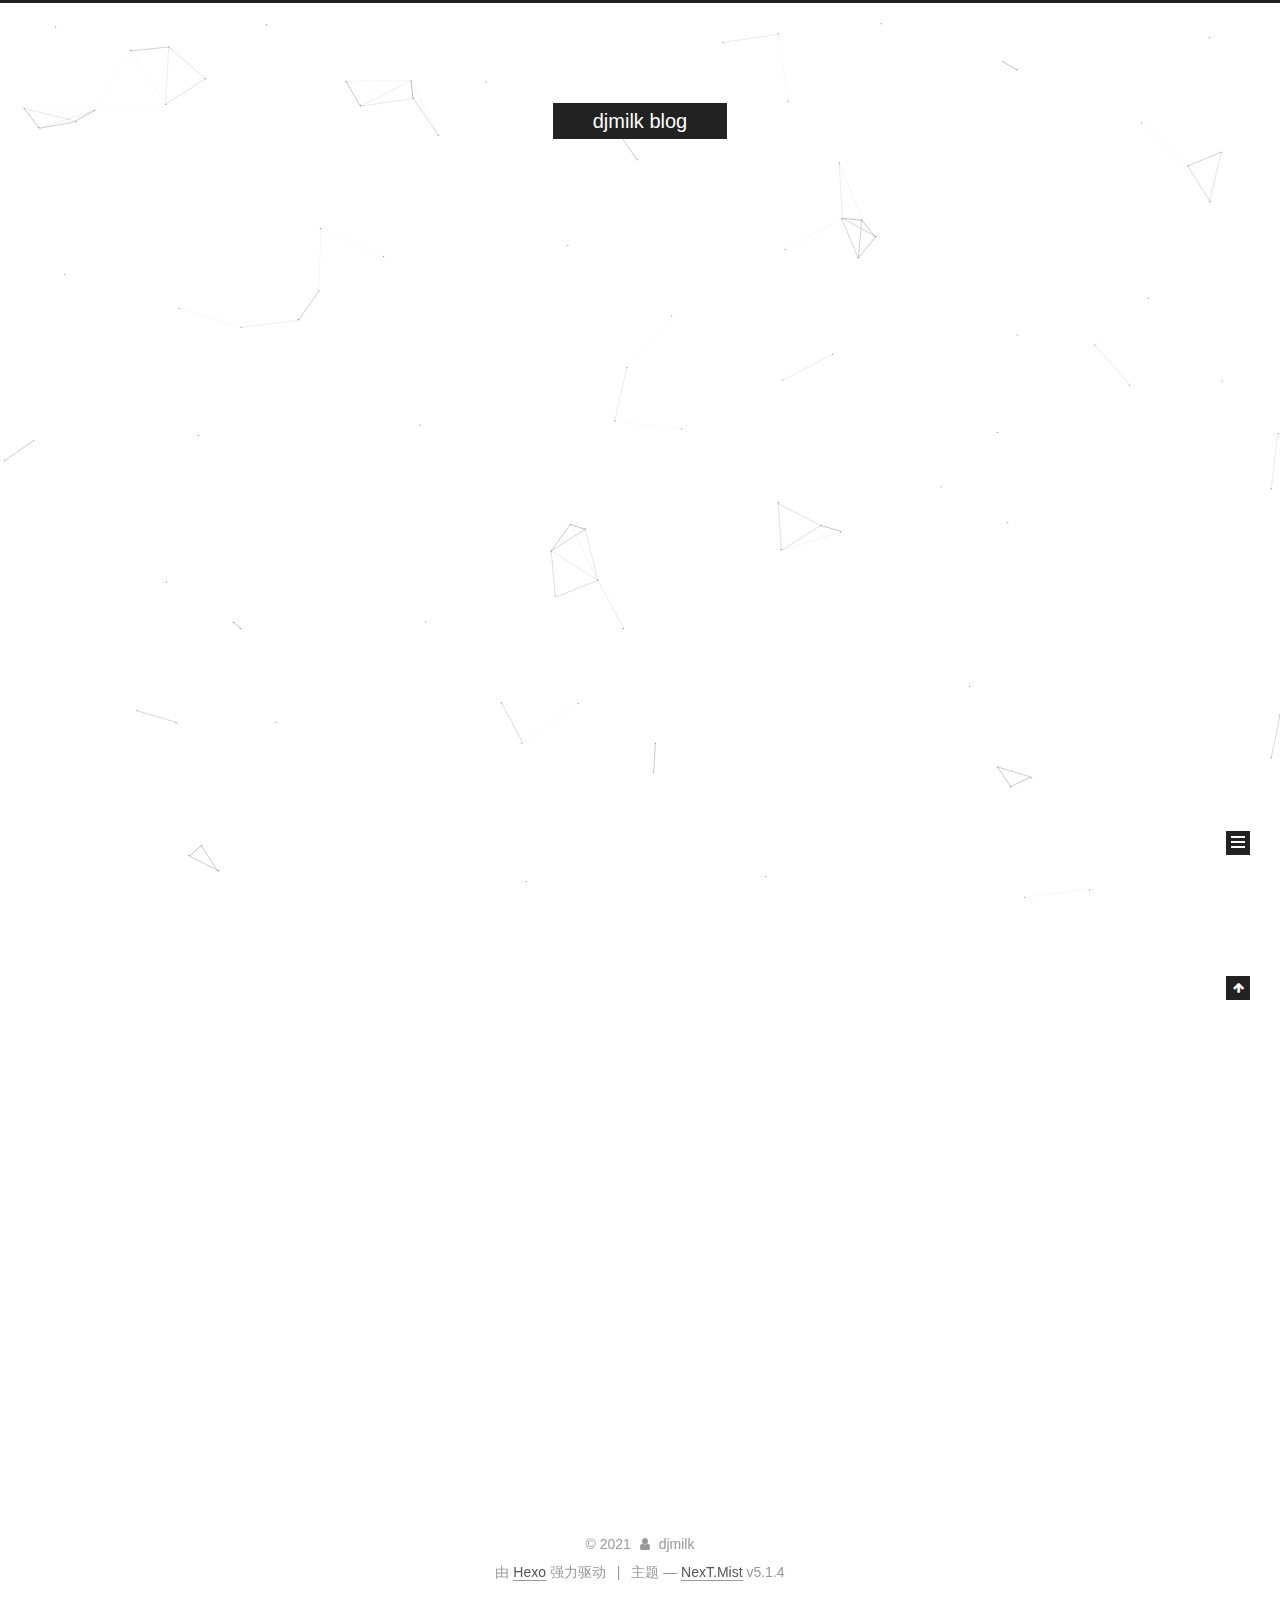
<file: index.html>
<!DOCTYPE html>



  


<html class="theme-next mist use-motion" lang="zh-Hans">
<head>
  <meta charset="UTF-8"/>
<meta http-equiv="X-UA-Compatible" content="IE=edge" />
<meta name="viewport" content="width=device-width, initial-scale=1, maximum-scale=1"/>
<meta name="theme-color" content="#222">









<meta http-equiv="Cache-Control" content="no-transform" />
<meta http-equiv="Cache-Control" content="no-siteapp" />
















  
  
  <link href="/lib/fancybox/source/jquery.fancybox.css?v=2.1.5" rel="stylesheet" type="text/css" />







<link href="/lib/font-awesome/css/font-awesome.min.css?v=4.6.2" rel="stylesheet" type="text/css" />

<link href="/css/main.css?v=5.1.4" rel="stylesheet" type="text/css" />


  <link rel="apple-touch-icon" sizes="180x180" href="/images/apple-touch-icon-next.png?v=5.1.4">


  <link rel="icon" type="image/png" sizes="32x32" href="/images/favicon-32x32-next.png?v=5.1.4">


  <link rel="icon" type="image/png" sizes="16x16" href="/images/favicon-16x16-next.png?v=5.1.4">


  <link rel="mask-icon" href="/images/logo.svg?v=5.1.4" color="#222">





  <meta name="keywords" content="Hexo, NexT" />










<meta name="description" content="Everything from life">
<meta property="og:type" content="website">
<meta property="og:title" content="djmilk blog">
<meta property="og:url" content="http://yoursite.com/index.html">
<meta property="og:site_name" content="djmilk blog">
<meta property="og:description" content="Everything from life">
<meta property="article:author" content="djmilk">
<meta name="twitter:card" content="summary">



<script type="text/javascript" id="hexo.configurations">
  var NexT = window.NexT || {};
  var CONFIG = {
    root: '/',
    scheme: 'Mist',
    version: '5.1.4',
    sidebar: {"position":"left","display":"post","offset":12,"b2t":false,"scrollpercent":false,"onmobile":false},
    fancybox: true,
    tabs: true,
    motion: {"enable":true,"async":false,"transition":{"post_block":"fadeIn","post_header":"slideDownIn","post_body":"slideDownIn","coll_header":"slideLeftIn","sidebar":"slideUpIn"}},
    duoshuo: {
      userId: '0',
      author: '博主'
    },
    algolia: {
      applicationID: '',
      apiKey: '',
      indexName: '',
      hits: {"per_page":10},
      labels: {"input_placeholder":"Search for Posts","hits_empty":"We didn't find any results for the search: ${query}","hits_stats":"${hits} results found in ${time} ms"}
    }
  };
</script>



  <link rel="canonical" href="http://yoursite.com/"/>





  <title>djmilk blog</title>
  








<meta name="generator" content="Hexo 4.2.1"></head>

<body itemscope itemtype="http://schema.org/WebPage" lang="zh-Hans">

  
  
    
  

  <div class="container sidebar-position-left 
  page-home">
    <div class="headband"></div>

    <header id="header" class="header" itemscope itemtype="http://schema.org/WPHeader">
      <div class="header-inner"><div class="site-brand-wrapper">
  <div class="site-meta ">
    

    <div class="custom-logo-site-title">
      <a href="/"  class="brand" rel="start">
        <span class="logo-line-before"><i></i></span>
        <span class="site-title">djmilk blog</span>
        <span class="logo-line-after"><i></i></span>
      </a>
    </div>
      
        <p class="site-subtitle"></p>
      
  </div>

  <div class="site-nav-toggle">
    <button>
      <span class="btn-bar"></span>
      <span class="btn-bar"></span>
      <span class="btn-bar"></span>
    </button>
  </div>
</div>

<nav class="site-nav">
  

  
    <ul id="menu" class="menu">
      
        
        <li class="menu-item menu-item-home">
          <a href="/%20" rel="section">
            
              <i class="menu-item-icon fa fa-fw fa-home"></i> <br />
            
            首页
          </a>
        </li>
      
        
        <li class="menu-item menu-item-about">
          <a href="/about/%20" rel="section">
            
              <i class="menu-item-icon fa fa-fw fa-user"></i> <br />
            
            关于
          </a>
        </li>
      
        
        <li class="menu-item menu-item-tags">
          <a href="/tags" rel="section">
            
              <i class="menu-item-icon fa fa-fw fa-question-circle"></i> <br />
            
            标签
          </a>
        </li>
      
        
        <li class="menu-item menu-item-categories">
          <a href="/categories" rel="section">
            
              <i class="menu-item-icon fa fa-fw fa-question-circle"></i> <br />
            
            分类
          </a>
        </li>
      
        
        <li class="menu-item menu-item-archives">
          <a href="/archives/%20" rel="section">
            
              <i class="menu-item-icon fa fa-fw fa-archive"></i> <br />
            
            归档
          </a>
        </li>
      
        
        <li class="menu-item menu-item-schedule">
          <a href="/schedule/%20" rel="section">
            
              <i class="menu-item-icon fa fa-fw fa-calendar"></i> <br />
            
            日程表
          </a>
        </li>
      
        
        <li class="menu-item menu-item-sitemap">
          <a href="/sitemap.xml%20" rel="section">
            
              <i class="menu-item-icon fa fa-fw fa-sitemap"></i> <br />
            
            站点地图
          </a>
        </li>
      
        
        <li class="menu-item menu-item-commonweal">
          <a href="/404/%20" rel="section">
            
              <i class="menu-item-icon fa fa-fw fa-heartbeat"></i> <br />
            
            公益404
          </a>
        </li>
      

      
        <li class="menu-item menu-item-search">
          
            <a href="javascript:;" class="popup-trigger">
          
            
              <i class="menu-item-icon fa fa-search fa-fw"></i> <br />
            
            搜索
          </a>
        </li>
      
    </ul>
  

  
    <div class="site-search">
      
  <div class="popup search-popup local-search-popup">
  <div class="local-search-header clearfix">
    <span class="search-icon">
      <i class="fa fa-search"></i>
    </span>
    <span class="popup-btn-close">
      <i class="fa fa-times-circle"></i>
    </span>
    <div class="local-search-input-wrapper">
      <input autocomplete="off"
             placeholder="搜索..." spellcheck="false"
             type="text" id="local-search-input">
    </div>
  </div>
  <div id="local-search-result"></div>
</div>



    </div>
  
</nav>



 </div>
    </header>

    <main id="main" class="main">
      <div class="main-inner">
        <div class="content-wrap">
          <div id="content" class="content">
            
  <section id="posts" class="posts-expand">
    
      

  

  
  
  

  <article class="post post-type-normal" itemscope itemtype="http://schema.org/Article">
  
  
  
  <div class="post-block">
    <link itemprop="mainEntityOfPage" href="http://yoursite.com/2020/06/29/djmilk/">

    <span hidden itemprop="author" itemscope itemtype="http://schema.org/Person">
      <meta itemprop="name" content="djmilk">
      <meta itemprop="description" content="">
      <meta itemprop="image" content="/images/head.png">
    </span>

    <span hidden itemprop="publisher" itemscope itemtype="http://schema.org/Organization">
      <meta itemprop="name" content="djmilk blog">
    </span>

    
      <header class="post-header">

        
        
          <h1 class="post-title" itemprop="name headline">
                
                <a class="post-title-link" href="/2020/06/29/djmilk/" itemprop="url">djmilk</a></h1>
        

        <div class="post-meta">
          <span class="post-time">
            
              <span class="post-meta-item-icon">
                <i class="fa fa-calendar-o"></i>
              </span>
              
                <span class="post-meta-item-text">发表于</span>
              
              <time title="创建于" itemprop="dateCreated datePublished" datetime="2020-06-29T13:41:08+08:00">
                2020-06-29
              </time>
            

            

            
          </span>

          

          
            
          

          
          

          

          

          

        </div>
      </header>
    

    
    
    
    <div class="post-body" itemprop="articleBody">

      
      

      
        
          
            
          
        
      
    </div>
    
    
    

    

    

    

    <footer class="post-footer">
      

      

      

      
      
        <div class="post-eof"></div>
      
    </footer>
  </div>
  
  
  
  </article>


    
      

  

  
  
  

  <article class="post post-type-normal" itemscope itemtype="http://schema.org/Article">
  
  
  
  <div class="post-block">
    <link itemprop="mainEntityOfPage" href="http://yoursite.com/2020/06/29/hello-world/">

    <span hidden itemprop="author" itemscope itemtype="http://schema.org/Person">
      <meta itemprop="name" content="djmilk">
      <meta itemprop="description" content="">
      <meta itemprop="image" content="/images/head.png">
    </span>

    <span hidden itemprop="publisher" itemscope itemtype="http://schema.org/Organization">
      <meta itemprop="name" content="djmilk blog">
    </span>

    
      <header class="post-header">

        
        
          <h1 class="post-title" itemprop="name headline">
                
                <a class="post-title-link" href="/2020/06/29/hello-world/" itemprop="url">Hello World</a></h1>
        

        <div class="post-meta">
          <span class="post-time">
            
              <span class="post-meta-item-icon">
                <i class="fa fa-calendar-o"></i>
              </span>
              
                <span class="post-meta-item-text">发表于</span>
              
              <time title="创建于" itemprop="dateCreated datePublished" datetime="2020-06-29T11:00:50+08:00">
                2020-06-29
              </time>
            

            

            
          </span>

          

          
            
          

          
          

          

          

          

        </div>
      </header>
    

    
    
    
    <div class="post-body" itemprop="articleBody">

      
      

      
        
          
            <p>Welcome to <a href="https://hexo.io/" target="_blank" rel="noopener">Hexo</a>! This is your very first post. Check <a href="https://hexo.io/docs/" target="_blank" rel="noopener">documentation</a> for more info. If you get any problems when using Hexo, you can find the answer in <a href="https://hexo.io/docs/troubleshooting.html" target="_blank" rel="noopener">troubleshooting</a> or you can ask me on <a href="https://github.com/hexojs/hexo/issues" target="_blank" rel="noopener">GitHub</a>.</p>
<h2 id="Quick-Start"><a href="#Quick-Start" class="headerlink" title="Quick Start"></a>Quick Start</h2><h3 id="Create-a-new-post"><a href="#Create-a-new-post" class="headerlink" title="Create a new post"></a>Create a new post</h3><figure class="highlight bash"><table><tr><td class="gutter"><pre><span class="line">1</span><br></pre></td><td class="code"><pre><span class="line">$ hexo new <span class="string">"My New Post"</span></span><br></pre></td></tr></table></figure>

<p>More info: <a href="https://hexo.io/docs/writing.html" target="_blank" rel="noopener">Writing</a></p>
<h3 id="Run-server"><a href="#Run-server" class="headerlink" title="Run server"></a>Run server</h3><figure class="highlight bash"><table><tr><td class="gutter"><pre><span class="line">1</span><br></pre></td><td class="code"><pre><span class="line">$ hexo server</span><br></pre></td></tr></table></figure>

<p>More info: <a href="https://hexo.io/docs/server.html" target="_blank" rel="noopener">Server</a></p>
<h3 id="Generate-static-files"><a href="#Generate-static-files" class="headerlink" title="Generate static files"></a>Generate static files</h3><figure class="highlight bash"><table><tr><td class="gutter"><pre><span class="line">1</span><br></pre></td><td class="code"><pre><span class="line">$ hexo generate</span><br></pre></td></tr></table></figure>

<p>More info: <a href="https://hexo.io/docs/generating.html" target="_blank" rel="noopener">Generating</a></p>
<h3 id="Deploy-to-remote-sites"><a href="#Deploy-to-remote-sites" class="headerlink" title="Deploy to remote sites"></a>Deploy to remote sites</h3><figure class="highlight bash"><table><tr><td class="gutter"><pre><span class="line">1</span><br></pre></td><td class="code"><pre><span class="line">$ hexo deploy</span><br></pre></td></tr></table></figure>

<p>More info: <a href="https://hexo.io/docs/one-command-deployment.html" target="_blank" rel="noopener">Deployment</a></p>

          
        
      
    </div>
    
    
    

    

    

    

    <footer class="post-footer">
      

      

      

      
      
        <div class="post-eof"></div>
      
    </footer>
  </div>
  
  
  
  </article>


    
  </section>

  


          </div>
          


          

        </div>
        
          
  
  <div class="sidebar-toggle">
    <div class="sidebar-toggle-line-wrap">
      <span class="sidebar-toggle-line sidebar-toggle-line-first"></span>
      <span class="sidebar-toggle-line sidebar-toggle-line-middle"></span>
      <span class="sidebar-toggle-line sidebar-toggle-line-last"></span>
    </div>
  </div>

  <aside id="sidebar" class="sidebar">
    
    <div class="sidebar-inner">

      

      

      <section class="site-overview-wrap sidebar-panel sidebar-panel-active">
        <div class="site-overview">
          <div class="site-author motion-element" itemprop="author" itemscope itemtype="http://schema.org/Person">
            
              <img class="site-author-image" itemprop="image"
                src="/images/head.png"
                alt="djmilk" />
            
              <p class="site-author-name" itemprop="name">djmilk</p>
              <p class="site-description motion-element" itemprop="description">Everything from life</p>
          </div>

          <nav class="site-state motion-element">

            
              <div class="site-state-item site-state-posts">
              
                <a href="/archives/%20%7C%7C%20archive">
              
                  <span class="site-state-item-count">2</span>
                  <span class="site-state-item-name">日志</span>
                </a>
              </div>
            

            

            
              
              
              <div class="site-state-item site-state-tags">
                <a href="/tags/index.html">
                  <span class="site-state-item-count">1</span>
                  <span class="site-state-item-name">标签</span>
                </a>
              </div>
            

          </nav>

          

          
            <div class="links-of-author motion-element">
                
                  <span class="links-of-author-item">
                    <a href="https://github.com/djmilk" target="_blank" title="GitHub">
                      
                        <i class="fa fa-fw fa-github"></i>GitHub</a>
                  </span>
                
            </div>
          

          
          

          
          

          

        </div>
      </section>

      

      

    </div>
  </aside>


        
      </div>
    </main>

    <footer id="footer" class="footer">
      <div class="footer-inner">
        <div class="copyright">&copy; <span itemprop="copyrightYear">2021</span>
  <span class="with-love">
    <i class="fa fa-user"></i>
  </span>
  <span class="author" itemprop="copyrightHolder">djmilk</span>

  
</div>


  <div class="powered-by">由 <a class="theme-link" target="_blank" href="https://hexo.io">Hexo</a> 强力驱动</div>



  <span class="post-meta-divider">|</span>



  <div class="theme-info">主题 &mdash; <a class="theme-link" target="_blank" href="https://github.com/iissnan/hexo-theme-next">NexT.Mist</a> v5.1.4</div>






        







        
      </div>
    </footer>

    
      <div class="back-to-top">
        <i class="fa fa-arrow-up"></i>
        
      </div>
    

    

  </div>

  

<script type="text/javascript">
  if (Object.prototype.toString.call(window.Promise) !== '[object Function]') {
    window.Promise = null;
  }
</script>









  


  











  
  
    <script type="text/javascript" src="/lib/jquery/index.js?v=2.1.3"></script>
  

  
  
    <script type="text/javascript" src="/lib/fastclick/lib/fastclick.min.js?v=1.0.6"></script>
  

  
  
    <script type="text/javascript" src="/lib/jquery_lazyload/jquery.lazyload.js?v=1.9.7"></script>
  

  
  
    <script type="text/javascript" src="/lib/velocity/velocity.min.js?v=1.2.1"></script>
  

  
  
    <script type="text/javascript" src="/lib/velocity/velocity.ui.min.js?v=1.2.1"></script>
  

  
  
    <script type="text/javascript" src="/lib/fancybox/source/jquery.fancybox.pack.js?v=2.1.5"></script>
  

  
  
    <script type="text/javascript" src="/lib/canvas-nest/canvas-nest.min.js"></script>
  


  


  <script type="text/javascript" src="/js/src/utils.js?v=5.1.4"></script>

  <script type="text/javascript" src="/js/src/motion.js?v=5.1.4"></script>



  
  

  

  


  <script type="text/javascript" src="/js/src/bootstrap.js?v=5.1.4"></script>



  


  




	





  





  












  

  <script type="text/javascript">
    // Popup Window;
    var isfetched = false;
    var isXml = true;
    // Search DB path;
    var search_path = "search.xml";
    if (search_path.length === 0) {
      search_path = "search.xml";
    } else if (/json$/i.test(search_path)) {
      isXml = false;
    }
    var path = "/" + search_path;
    // monitor main search box;

    var onPopupClose = function (e) {
      $('.popup').hide();
      $('#local-search-input').val('');
      $('.search-result-list').remove();
      $('#no-result').remove();
      $(".local-search-pop-overlay").remove();
      $('body').css('overflow', '');
    }

    function proceedsearch() {
      $("body")
        .append('<div class="search-popup-overlay local-search-pop-overlay"></div>')
        .css('overflow', 'hidden');
      $('.search-popup-overlay').click(onPopupClose);
      $('.popup').toggle();
      var $localSearchInput = $('#local-search-input');
      $localSearchInput.attr("autocapitalize", "none");
      $localSearchInput.attr("autocorrect", "off");
      $localSearchInput.focus();
    }

    // search function;
    var searchFunc = function(path, search_id, content_id) {
      'use strict';

      // start loading animation
      $("body")
        .append('<div class="search-popup-overlay local-search-pop-overlay">' +
          '<div id="search-loading-icon">' +
          '<i class="fa fa-spinner fa-pulse fa-5x fa-fw"></i>' +
          '</div>' +
          '</div>')
        .css('overflow', 'hidden');
      $("#search-loading-icon").css('margin', '20% auto 0 auto').css('text-align', 'center');

      $.ajax({
        url: path,
        dataType: isXml ? "xml" : "json",
        async: true,
        success: function(res) {
          // get the contents from search data
          isfetched = true;
          $('.popup').detach().appendTo('.header-inner');
          var datas = isXml ? $("entry", res).map(function() {
            return {
              title: $("title", this).text(),
              content: $("content",this).text(),
              url: $("url" , this).text()
            };
          }).get() : res;
          var input = document.getElementById(search_id);
          var resultContent = document.getElementById(content_id);
          var inputEventFunction = function() {
            var searchText = input.value.trim().toLowerCase();
            var keywords = searchText.split(/[\s\-]+/);
            if (keywords.length > 1) {
              keywords.push(searchText);
            }
            var resultItems = [];
            if (searchText.length > 0) {
              // perform local searching
              datas.forEach(function(data) {
                var isMatch = false;
                var hitCount = 0;
                var searchTextCount = 0;
                var title = data.title.trim();
                var titleInLowerCase = title.toLowerCase();
                var content = data.content.trim().replace(/<[^>]+>/g,"");
                var contentInLowerCase = content.toLowerCase();
                var articleUrl = decodeURIComponent(data.url);
                var indexOfTitle = [];
                var indexOfContent = [];
                // only match articles with not empty titles
                if(title != '') {
                  keywords.forEach(function(keyword) {
                    function getIndexByWord(word, text, caseSensitive) {
                      var wordLen = word.length;
                      if (wordLen === 0) {
                        return [];
                      }
                      var startPosition = 0, position = [], index = [];
                      if (!caseSensitive) {
                        text = text.toLowerCase();
                        word = word.toLowerCase();
                      }
                      while ((position = text.indexOf(word, startPosition)) > -1) {
                        index.push({position: position, word: word});
                        startPosition = position + wordLen;
                      }
                      return index;
                    }

                    indexOfTitle = indexOfTitle.concat(getIndexByWord(keyword, titleInLowerCase, false));
                    indexOfContent = indexOfContent.concat(getIndexByWord(keyword, contentInLowerCase, false));
                  });
                  if (indexOfTitle.length > 0 || indexOfContent.length > 0) {
                    isMatch = true;
                    hitCount = indexOfTitle.length + indexOfContent.length;
                  }
                }

                // show search results

                if (isMatch) {
                  // sort index by position of keyword

                  [indexOfTitle, indexOfContent].forEach(function (index) {
                    index.sort(function (itemLeft, itemRight) {
                      if (itemRight.position !== itemLeft.position) {
                        return itemRight.position - itemLeft.position;
                      } else {
                        return itemLeft.word.length - itemRight.word.length;
                      }
                    });
                  });

                  // merge hits into slices

                  function mergeIntoSlice(text, start, end, index) {
                    var item = index[index.length - 1];
                    var position = item.position;
                    var word = item.word;
                    var hits = [];
                    var searchTextCountInSlice = 0;
                    while (position + word.length <= end && index.length != 0) {
                      if (word === searchText) {
                        searchTextCountInSlice++;
                      }
                      hits.push({position: position, length: word.length});
                      var wordEnd = position + word.length;

                      // move to next position of hit

                      index.pop();
                      while (index.length != 0) {
                        item = index[index.length - 1];
                        position = item.position;
                        word = item.word;
                        if (wordEnd > position) {
                          index.pop();
                        } else {
                          break;
                        }
                      }
                    }
                    searchTextCount += searchTextCountInSlice;
                    return {
                      hits: hits,
                      start: start,
                      end: end,
                      searchTextCount: searchTextCountInSlice
                    };
                  }

                  var slicesOfTitle = [];
                  if (indexOfTitle.length != 0) {
                    slicesOfTitle.push(mergeIntoSlice(title, 0, title.length, indexOfTitle));
                  }

                  var slicesOfContent = [];
                  while (indexOfContent.length != 0) {
                    var item = indexOfContent[indexOfContent.length - 1];
                    var position = item.position;
                    var word = item.word;
                    // cut out 100 characters
                    var start = position - 20;
                    var end = position + 80;
                    if(start < 0){
                      start = 0;
                    }
                    if (end < position + word.length) {
                      end = position + word.length;
                    }
                    if(end > content.length){
                      end = content.length;
                    }
                    slicesOfContent.push(mergeIntoSlice(content, start, end, indexOfContent));
                  }

                  // sort slices in content by search text's count and hits' count

                  slicesOfContent.sort(function (sliceLeft, sliceRight) {
                    if (sliceLeft.searchTextCount !== sliceRight.searchTextCount) {
                      return sliceRight.searchTextCount - sliceLeft.searchTextCount;
                    } else if (sliceLeft.hits.length !== sliceRight.hits.length) {
                      return sliceRight.hits.length - sliceLeft.hits.length;
                    } else {
                      return sliceLeft.start - sliceRight.start;
                    }
                  });

                  // select top N slices in content

                  var upperBound = parseInt('1');
                  if (upperBound >= 0) {
                    slicesOfContent = slicesOfContent.slice(0, upperBound);
                  }

                  // highlight title and content

                  function highlightKeyword(text, slice) {
                    var result = '';
                    var prevEnd = slice.start;
                    slice.hits.forEach(function (hit) {
                      result += text.substring(prevEnd, hit.position);
                      var end = hit.position + hit.length;
                      result += '<b class="search-keyword">' + text.substring(hit.position, end) + '</b>';
                      prevEnd = end;
                    });
                    result += text.substring(prevEnd, slice.end);
                    return result;
                  }

                  var resultItem = '';

                  if (slicesOfTitle.length != 0) {
                    resultItem += "<li><a href='" + articleUrl + "' class='search-result-title'>" + highlightKeyword(title, slicesOfTitle[0]) + "</a>";
                  } else {
                    resultItem += "<li><a href='" + articleUrl + "' class='search-result-title'>" + title + "</a>";
                  }

                  slicesOfContent.forEach(function (slice) {
                    resultItem += "<a href='" + articleUrl + "'>" +
                      "<p class=\"search-result\">" + highlightKeyword(content, slice) +
                      "...</p>" + "</a>";
                  });

                  resultItem += "</li>";
                  resultItems.push({
                    item: resultItem,
                    searchTextCount: searchTextCount,
                    hitCount: hitCount,
                    id: resultItems.length
                  });
                }
              })
            };
            if (keywords.length === 1 && keywords[0] === "") {
              resultContent.innerHTML = '<div id="no-result"><i class="fa fa-search fa-5x" /></div>'
            } else if (resultItems.length === 0) {
              resultContent.innerHTML = '<div id="no-result"><i class="fa fa-frown-o fa-5x" /></div>'
            } else {
              resultItems.sort(function (resultLeft, resultRight) {
                if (resultLeft.searchTextCount !== resultRight.searchTextCount) {
                  return resultRight.searchTextCount - resultLeft.searchTextCount;
                } else if (resultLeft.hitCount !== resultRight.hitCount) {
                  return resultRight.hitCount - resultLeft.hitCount;
                } else {
                  return resultRight.id - resultLeft.id;
                }
              });
              var searchResultList = '<ul class=\"search-result-list\">';
              resultItems.forEach(function (result) {
                searchResultList += result.item;
              })
              searchResultList += "</ul>";
              resultContent.innerHTML = searchResultList;
            }
          }

          if ('auto' === 'auto') {
            input.addEventListener('input', inputEventFunction);
          } else {
            $('.search-icon').click(inputEventFunction);
            input.addEventListener('keypress', function (event) {
              if (event.keyCode === 13) {
                inputEventFunction();
              }
            });
          }

          // remove loading animation
          $(".local-search-pop-overlay").remove();
          $('body').css('overflow', '');

          proceedsearch();
        }
      });
    }

    // handle and trigger popup window;
    $('.popup-trigger').click(function(e) {
      e.stopPropagation();
      if (isfetched === false) {
        searchFunc(path, 'local-search-input', 'local-search-result');
      } else {
        proceedsearch();
      };
    });

    $('.popup-btn-close').click(onPopupClose);
    $('.popup').click(function(e){
      e.stopPropagation();
    });
    $(document).on('keyup', function (event) {
      var shouldDismissSearchPopup = event.which === 27 &&
        $('.search-popup').is(':visible');
      if (shouldDismissSearchPopup) {
        onPopupClose();
      }
    });
  </script>





  

  

  

  
  

  

  

  

<!-- 页面点击小红心 -->
<script type="text/javascript" src="/js/src/love.js"></script>
</body>
</html>
</file>
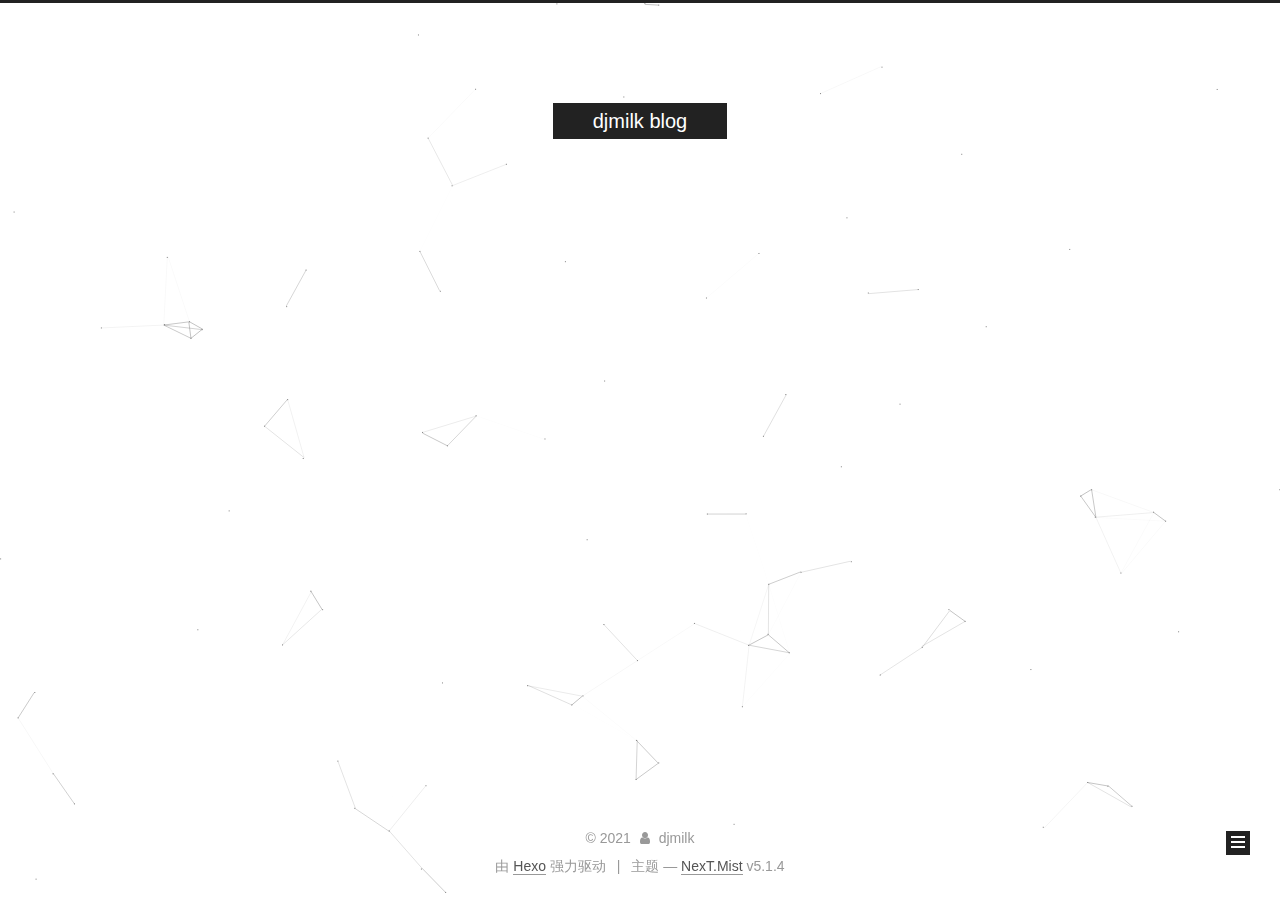
<file: archives/index.html>
<!DOCTYPE html>



  


<html class="theme-next mist use-motion" lang="zh-Hans">
<head>
  <meta charset="UTF-8"/>
<meta http-equiv="X-UA-Compatible" content="IE=edge" />
<meta name="viewport" content="width=device-width, initial-scale=1, maximum-scale=1"/>
<meta name="theme-color" content="#222">









<meta http-equiv="Cache-Control" content="no-transform" />
<meta http-equiv="Cache-Control" content="no-siteapp" />
















  
  
  <link href="/lib/fancybox/source/jquery.fancybox.css?v=2.1.5" rel="stylesheet" type="text/css" />







<link href="/lib/font-awesome/css/font-awesome.min.css?v=4.6.2" rel="stylesheet" type="text/css" />

<link href="/css/main.css?v=5.1.4" rel="stylesheet" type="text/css" />


  <link rel="apple-touch-icon" sizes="180x180" href="/images/apple-touch-icon-next.png?v=5.1.4">


  <link rel="icon" type="image/png" sizes="32x32" href="/images/favicon-32x32-next.png?v=5.1.4">


  <link rel="icon" type="image/png" sizes="16x16" href="/images/favicon-16x16-next.png?v=5.1.4">


  <link rel="mask-icon" href="/images/logo.svg?v=5.1.4" color="#222">





  <meta name="keywords" content="Hexo, NexT" />










<meta name="description" content="Everything from life">
<meta property="og:type" content="website">
<meta property="og:title" content="djmilk blog">
<meta property="og:url" content="http://yoursite.com/archives/index.html">
<meta property="og:site_name" content="djmilk blog">
<meta property="og:description" content="Everything from life">
<meta property="article:author" content="djmilk">
<meta name="twitter:card" content="summary">



<script type="text/javascript" id="hexo.configurations">
  var NexT = window.NexT || {};
  var CONFIG = {
    root: '/',
    scheme: 'Mist',
    version: '5.1.4',
    sidebar: {"position":"left","display":"post","offset":12,"b2t":false,"scrollpercent":false,"onmobile":false},
    fancybox: true,
    tabs: true,
    motion: {"enable":true,"async":false,"transition":{"post_block":"fadeIn","post_header":"slideDownIn","post_body":"slideDownIn","coll_header":"slideLeftIn","sidebar":"slideUpIn"}},
    duoshuo: {
      userId: '0',
      author: '博主'
    },
    algolia: {
      applicationID: '',
      apiKey: '',
      indexName: '',
      hits: {"per_page":10},
      labels: {"input_placeholder":"Search for Posts","hits_empty":"We didn't find any results for the search: ${query}","hits_stats":"${hits} results found in ${time} ms"}
    }
  };
</script>



  <link rel="canonical" href="http://yoursite.com/archives/"/>





  <title>归档 | djmilk blog</title>
  








<meta name="generator" content="Hexo 4.2.1"></head>

<body itemscope itemtype="http://schema.org/WebPage" lang="zh-Hans">

  
  
    
  

  <div class="container sidebar-position-left page-archive">
    <div class="headband"></div>

    <header id="header" class="header" itemscope itemtype="http://schema.org/WPHeader">
      <div class="header-inner"><div class="site-brand-wrapper">
  <div class="site-meta ">
    

    <div class="custom-logo-site-title">
      <a href="/"  class="brand" rel="start">
        <span class="logo-line-before"><i></i></span>
        <span class="site-title">djmilk blog</span>
        <span class="logo-line-after"><i></i></span>
      </a>
    </div>
      
        <p class="site-subtitle"></p>
      
  </div>

  <div class="site-nav-toggle">
    <button>
      <span class="btn-bar"></span>
      <span class="btn-bar"></span>
      <span class="btn-bar"></span>
    </button>
  </div>
</div>

<nav class="site-nav">
  

  
    <ul id="menu" class="menu">
      
        
        <li class="menu-item menu-item-home">
          <a href="/%20" rel="section">
            
              <i class="menu-item-icon fa fa-fw fa-home"></i> <br />
            
            首页
          </a>
        </li>
      
        
        <li class="menu-item menu-item-about">
          <a href="/about/%20" rel="section">
            
              <i class="menu-item-icon fa fa-fw fa-user"></i> <br />
            
            关于
          </a>
        </li>
      
        
        <li class="menu-item menu-item-tags">
          <a href="/tags" rel="section">
            
              <i class="menu-item-icon fa fa-fw fa-question-circle"></i> <br />
            
            标签
          </a>
        </li>
      
        
        <li class="menu-item menu-item-categories">
          <a href="/categories" rel="section">
            
              <i class="menu-item-icon fa fa-fw fa-question-circle"></i> <br />
            
            分类
          </a>
        </li>
      
        
        <li class="menu-item menu-item-archives">
          <a href="/archives/%20" rel="section">
            
              <i class="menu-item-icon fa fa-fw fa-archive"></i> <br />
            
            归档
          </a>
        </li>
      
        
        <li class="menu-item menu-item-schedule">
          <a href="/schedule/%20" rel="section">
            
              <i class="menu-item-icon fa fa-fw fa-calendar"></i> <br />
            
            日程表
          </a>
        </li>
      
        
        <li class="menu-item menu-item-sitemap">
          <a href="/sitemap.xml%20" rel="section">
            
              <i class="menu-item-icon fa fa-fw fa-sitemap"></i> <br />
            
            站点地图
          </a>
        </li>
      
        
        <li class="menu-item menu-item-commonweal">
          <a href="/404/%20" rel="section">
            
              <i class="menu-item-icon fa fa-fw fa-heartbeat"></i> <br />
            
            公益404
          </a>
        </li>
      

      
        <li class="menu-item menu-item-search">
          
            <a href="javascript:;" class="popup-trigger">
          
            
              <i class="menu-item-icon fa fa-search fa-fw"></i> <br />
            
            搜索
          </a>
        </li>
      
    </ul>
  

  
    <div class="site-search">
      
  <div class="popup search-popup local-search-popup">
  <div class="local-search-header clearfix">
    <span class="search-icon">
      <i class="fa fa-search"></i>
    </span>
    <span class="popup-btn-close">
      <i class="fa fa-times-circle"></i>
    </span>
    <div class="local-search-input-wrapper">
      <input autocomplete="off"
             placeholder="搜索..." spellcheck="false"
             type="text" id="local-search-input">
    </div>
  </div>
  <div id="local-search-result"></div>
</div>



    </div>
  
</nav>



 </div>
    </header>

    <main id="main" class="main">
      <div class="main-inner">
        <div class="content-wrap">
          <div id="content" class="content">
            

  
  
  
  <div class="post-block archive">
    <div id="posts" class="posts-collapse">
      <span class="archive-move-on"></span>

      <span class="archive-page-counter">
        
        
        
          
        
        嗯..! 目前共计 2 篇日志。 继续努力。
      </span>

      

        
        
        

        
          
          <div class="collection-title">
            <h1 class="archive-year" id="archive-year-2020">2020</h1>
          </div>
        
        

        

  <article class="post post-type-normal" itemscope itemtype="http://schema.org/Article">
    <header class="post-header">

      <h2 class="post-title">
        
            <a class="post-title-link" href="/2020/06/29/djmilk/" itemprop="url">
              
                <span itemprop="name">djmilk</span>
              
            </a>
        
      </h2>

      <div class="post-meta">
        <time class="post-time" itemprop="dateCreated"
              datetime="2020-06-29T13:41:08+08:00"
              content="2020-06-29" >
          06-29
        </time>
      </div>

    </header>
  </article>



      

        
        
        

        
        

        

  <article class="post post-type-normal" itemscope itemtype="http://schema.org/Article">
    <header class="post-header">

      <h2 class="post-title">
        
            <a class="post-title-link" href="/2020/06/29/hello-world/" itemprop="url">
              
                <span itemprop="name">Hello World</span>
              
            </a>
        
      </h2>

      <div class="post-meta">
        <time class="post-time" itemprop="dateCreated"
              datetime="2020-06-29T11:00:50+08:00"
              content="2020-06-29" >
          06-29
        </time>
      </div>

    </header>
  </article>



      

    </div>
  </div>
  
  
  

  



          </div>
          


          

        </div>
        
          
  
  <div class="sidebar-toggle">
    <div class="sidebar-toggle-line-wrap">
      <span class="sidebar-toggle-line sidebar-toggle-line-first"></span>
      <span class="sidebar-toggle-line sidebar-toggle-line-middle"></span>
      <span class="sidebar-toggle-line sidebar-toggle-line-last"></span>
    </div>
  </div>

  <aside id="sidebar" class="sidebar">
    
    <div class="sidebar-inner">

      

      

      <section class="site-overview-wrap sidebar-panel sidebar-panel-active">
        <div class="site-overview">
          <div class="site-author motion-element" itemprop="author" itemscope itemtype="http://schema.org/Person">
            
              <img class="site-author-image" itemprop="image"
                src="/images/head.png"
                alt="djmilk" />
            
              <p class="site-author-name" itemprop="name">djmilk</p>
              <p class="site-description motion-element" itemprop="description">Everything from life</p>
          </div>

          <nav class="site-state motion-element">

            
              <div class="site-state-item site-state-posts">
              
                <a href="/archives/%20%7C%7C%20archive">
              
                  <span class="site-state-item-count">2</span>
                  <span class="site-state-item-name">日志</span>
                </a>
              </div>
            

            

            
              
              
              <div class="site-state-item site-state-tags">
                <a href="/tags/index.html">
                  <span class="site-state-item-count">1</span>
                  <span class="site-state-item-name">标签</span>
                </a>
              </div>
            

          </nav>

          

          
            <div class="links-of-author motion-element">
                
                  <span class="links-of-author-item">
                    <a href="https://github.com/djmilk" target="_blank" title="GitHub">
                      
                        <i class="fa fa-fw fa-github"></i>GitHub</a>
                  </span>
                
            </div>
          

          
          

          
          

          

        </div>
      </section>

      

      

    </div>
  </aside>


        
      </div>
    </main>

    <footer id="footer" class="footer">
      <div class="footer-inner">
        <div class="copyright">&copy; <span itemprop="copyrightYear">2021</span>
  <span class="with-love">
    <i class="fa fa-user"></i>
  </span>
  <span class="author" itemprop="copyrightHolder">djmilk</span>

  
</div>


  <div class="powered-by">由 <a class="theme-link" target="_blank" href="https://hexo.io">Hexo</a> 强力驱动</div>



  <span class="post-meta-divider">|</span>



  <div class="theme-info">主题 &mdash; <a class="theme-link" target="_blank" href="https://github.com/iissnan/hexo-theme-next">NexT.Mist</a> v5.1.4</div>






        







        
      </div>
    </footer>

    
      <div class="back-to-top">
        <i class="fa fa-arrow-up"></i>
        
      </div>
    

    

  </div>

  

<script type="text/javascript">
  if (Object.prototype.toString.call(window.Promise) !== '[object Function]') {
    window.Promise = null;
  }
</script>









  


  











  
  
    <script type="text/javascript" src="/lib/jquery/index.js?v=2.1.3"></script>
  

  
  
    <script type="text/javascript" src="/lib/fastclick/lib/fastclick.min.js?v=1.0.6"></script>
  

  
  
    <script type="text/javascript" src="/lib/jquery_lazyload/jquery.lazyload.js?v=1.9.7"></script>
  

  
  
    <script type="text/javascript" src="/lib/velocity/velocity.min.js?v=1.2.1"></script>
  

  
  
    <script type="text/javascript" src="/lib/velocity/velocity.ui.min.js?v=1.2.1"></script>
  

  
  
    <script type="text/javascript" src="/lib/fancybox/source/jquery.fancybox.pack.js?v=2.1.5"></script>
  

  
  
    <script type="text/javascript" src="/lib/canvas-nest/canvas-nest.min.js"></script>
  


  


  <script type="text/javascript" src="/js/src/utils.js?v=5.1.4"></script>

  <script type="text/javascript" src="/js/src/motion.js?v=5.1.4"></script>



  
  

  

  


  <script type="text/javascript" src="/js/src/bootstrap.js?v=5.1.4"></script>



  


  




	





  





  












  

  <script type="text/javascript">
    // Popup Window;
    var isfetched = false;
    var isXml = true;
    // Search DB path;
    var search_path = "search.xml";
    if (search_path.length === 0) {
      search_path = "search.xml";
    } else if (/json$/i.test(search_path)) {
      isXml = false;
    }
    var path = "/" + search_path;
    // monitor main search box;

    var onPopupClose = function (e) {
      $('.popup').hide();
      $('#local-search-input').val('');
      $('.search-result-list').remove();
      $('#no-result').remove();
      $(".local-search-pop-overlay").remove();
      $('body').css('overflow', '');
    }

    function proceedsearch() {
      $("body")
        .append('<div class="search-popup-overlay local-search-pop-overlay"></div>')
        .css('overflow', 'hidden');
      $('.search-popup-overlay').click(onPopupClose);
      $('.popup').toggle();
      var $localSearchInput = $('#local-search-input');
      $localSearchInput.attr("autocapitalize", "none");
      $localSearchInput.attr("autocorrect", "off");
      $localSearchInput.focus();
    }

    // search function;
    var searchFunc = function(path, search_id, content_id) {
      'use strict';

      // start loading animation
      $("body")
        .append('<div class="search-popup-overlay local-search-pop-overlay">' +
          '<div id="search-loading-icon">' +
          '<i class="fa fa-spinner fa-pulse fa-5x fa-fw"></i>' +
          '</div>' +
          '</div>')
        .css('overflow', 'hidden');
      $("#search-loading-icon").css('margin', '20% auto 0 auto').css('text-align', 'center');

      $.ajax({
        url: path,
        dataType: isXml ? "xml" : "json",
        async: true,
        success: function(res) {
          // get the contents from search data
          isfetched = true;
          $('.popup').detach().appendTo('.header-inner');
          var datas = isXml ? $("entry", res).map(function() {
            return {
              title: $("title", this).text(),
              content: $("content",this).text(),
              url: $("url" , this).text()
            };
          }).get() : res;
          var input = document.getElementById(search_id);
          var resultContent = document.getElementById(content_id);
          var inputEventFunction = function() {
            var searchText = input.value.trim().toLowerCase();
            var keywords = searchText.split(/[\s\-]+/);
            if (keywords.length > 1) {
              keywords.push(searchText);
            }
            var resultItems = [];
            if (searchText.length > 0) {
              // perform local searching
              datas.forEach(function(data) {
                var isMatch = false;
                var hitCount = 0;
                var searchTextCount = 0;
                var title = data.title.trim();
                var titleInLowerCase = title.toLowerCase();
                var content = data.content.trim().replace(/<[^>]+>/g,"");
                var contentInLowerCase = content.toLowerCase();
                var articleUrl = decodeURIComponent(data.url);
                var indexOfTitle = [];
                var indexOfContent = [];
                // only match articles with not empty titles
                if(title != '') {
                  keywords.forEach(function(keyword) {
                    function getIndexByWord(word, text, caseSensitive) {
                      var wordLen = word.length;
                      if (wordLen === 0) {
                        return [];
                      }
                      var startPosition = 0, position = [], index = [];
                      if (!caseSensitive) {
                        text = text.toLowerCase();
                        word = word.toLowerCase();
                      }
                      while ((position = text.indexOf(word, startPosition)) > -1) {
                        index.push({position: position, word: word});
                        startPosition = position + wordLen;
                      }
                      return index;
                    }

                    indexOfTitle = indexOfTitle.concat(getIndexByWord(keyword, titleInLowerCase, false));
                    indexOfContent = indexOfContent.concat(getIndexByWord(keyword, contentInLowerCase, false));
                  });
                  if (indexOfTitle.length > 0 || indexOfContent.length > 0) {
                    isMatch = true;
                    hitCount = indexOfTitle.length + indexOfContent.length;
                  }
                }

                // show search results

                if (isMatch) {
                  // sort index by position of keyword

                  [indexOfTitle, indexOfContent].forEach(function (index) {
                    index.sort(function (itemLeft, itemRight) {
                      if (itemRight.position !== itemLeft.position) {
                        return itemRight.position - itemLeft.position;
                      } else {
                        return itemLeft.word.length - itemRight.word.length;
                      }
                    });
                  });

                  // merge hits into slices

                  function mergeIntoSlice(text, start, end, index) {
                    var item = index[index.length - 1];
                    var position = item.position;
                    var word = item.word;
                    var hits = [];
                    var searchTextCountInSlice = 0;
                    while (position + word.length <= end && index.length != 0) {
                      if (word === searchText) {
                        searchTextCountInSlice++;
                      }
                      hits.push({position: position, length: word.length});
                      var wordEnd = position + word.length;

                      // move to next position of hit

                      index.pop();
                      while (index.length != 0) {
                        item = index[index.length - 1];
                        position = item.position;
                        word = item.word;
                        if (wordEnd > position) {
                          index.pop();
                        } else {
                          break;
                        }
                      }
                    }
                    searchTextCount += searchTextCountInSlice;
                    return {
                      hits: hits,
                      start: start,
                      end: end,
                      searchTextCount: searchTextCountInSlice
                    };
                  }

                  var slicesOfTitle = [];
                  if (indexOfTitle.length != 0) {
                    slicesOfTitle.push(mergeIntoSlice(title, 0, title.length, indexOfTitle));
                  }

                  var slicesOfContent = [];
                  while (indexOfContent.length != 0) {
                    var item = indexOfContent[indexOfContent.length - 1];
                    var position = item.position;
                    var word = item.word;
                    // cut out 100 characters
                    var start = position - 20;
                    var end = position + 80;
                    if(start < 0){
                      start = 0;
                    }
                    if (end < position + word.length) {
                      end = position + word.length;
                    }
                    if(end > content.length){
                      end = content.length;
                    }
                    slicesOfContent.push(mergeIntoSlice(content, start, end, indexOfContent));
                  }

                  // sort slices in content by search text's count and hits' count

                  slicesOfContent.sort(function (sliceLeft, sliceRight) {
                    if (sliceLeft.searchTextCount !== sliceRight.searchTextCount) {
                      return sliceRight.searchTextCount - sliceLeft.searchTextCount;
                    } else if (sliceLeft.hits.length !== sliceRight.hits.length) {
                      return sliceRight.hits.length - sliceLeft.hits.length;
                    } else {
                      return sliceLeft.start - sliceRight.start;
                    }
                  });

                  // select top N slices in content

                  var upperBound = parseInt('1');
                  if (upperBound >= 0) {
                    slicesOfContent = slicesOfContent.slice(0, upperBound);
                  }

                  // highlight title and content

                  function highlightKeyword(text, slice) {
                    var result = '';
                    var prevEnd = slice.start;
                    slice.hits.forEach(function (hit) {
                      result += text.substring(prevEnd, hit.position);
                      var end = hit.position + hit.length;
                      result += '<b class="search-keyword">' + text.substring(hit.position, end) + '</b>';
                      prevEnd = end;
                    });
                    result += text.substring(prevEnd, slice.end);
                    return result;
                  }

                  var resultItem = '';

                  if (slicesOfTitle.length != 0) {
                    resultItem += "<li><a href='" + articleUrl + "' class='search-result-title'>" + highlightKeyword(title, slicesOfTitle[0]) + "</a>";
                  } else {
                    resultItem += "<li><a href='" + articleUrl + "' class='search-result-title'>" + title + "</a>";
                  }

                  slicesOfContent.forEach(function (slice) {
                    resultItem += "<a href='" + articleUrl + "'>" +
                      "<p class=\"search-result\">" + highlightKeyword(content, slice) +
                      "...</p>" + "</a>";
                  });

                  resultItem += "</li>";
                  resultItems.push({
                    item: resultItem,
                    searchTextCount: searchTextCount,
                    hitCount: hitCount,
                    id: resultItems.length
                  });
                }
              })
            };
            if (keywords.length === 1 && keywords[0] === "") {
              resultContent.innerHTML = '<div id="no-result"><i class="fa fa-search fa-5x" /></div>'
            } else if (resultItems.length === 0) {
              resultContent.innerHTML = '<div id="no-result"><i class="fa fa-frown-o fa-5x" /></div>'
            } else {
              resultItems.sort(function (resultLeft, resultRight) {
                if (resultLeft.searchTextCount !== resultRight.searchTextCount) {
                  return resultRight.searchTextCount - resultLeft.searchTextCount;
                } else if (resultLeft.hitCount !== resultRight.hitCount) {
                  return resultRight.hitCount - resultLeft.hitCount;
                } else {
                  return resultRight.id - resultLeft.id;
                }
              });
              var searchResultList = '<ul class=\"search-result-list\">';
              resultItems.forEach(function (result) {
                searchResultList += result.item;
              })
              searchResultList += "</ul>";
              resultContent.innerHTML = searchResultList;
            }
          }

          if ('auto' === 'auto') {
            input.addEventListener('input', inputEventFunction);
          } else {
            $('.search-icon').click(inputEventFunction);
            input.addEventListener('keypress', function (event) {
              if (event.keyCode === 13) {
                inputEventFunction();
              }
            });
          }

          // remove loading animation
          $(".local-search-pop-overlay").remove();
          $('body').css('overflow', '');

          proceedsearch();
        }
      });
    }

    // handle and trigger popup window;
    $('.popup-trigger').click(function(e) {
      e.stopPropagation();
      if (isfetched === false) {
        searchFunc(path, 'local-search-input', 'local-search-result');
      } else {
        proceedsearch();
      };
    });

    $('.popup-btn-close').click(onPopupClose);
    $('.popup').click(function(e){
      e.stopPropagation();
    });
    $(document).on('keyup', function (event) {
      var shouldDismissSearchPopup = event.which === 27 &&
        $('.search-popup').is(':visible');
      if (shouldDismissSearchPopup) {
        onPopupClose();
      }
    });
  </script>





  

  

  

  
  

  

  

  

<!-- 页面点击小红心 -->
<script type="text/javascript" src="/js/src/love.js"></script>
</body>
</html>
</file>
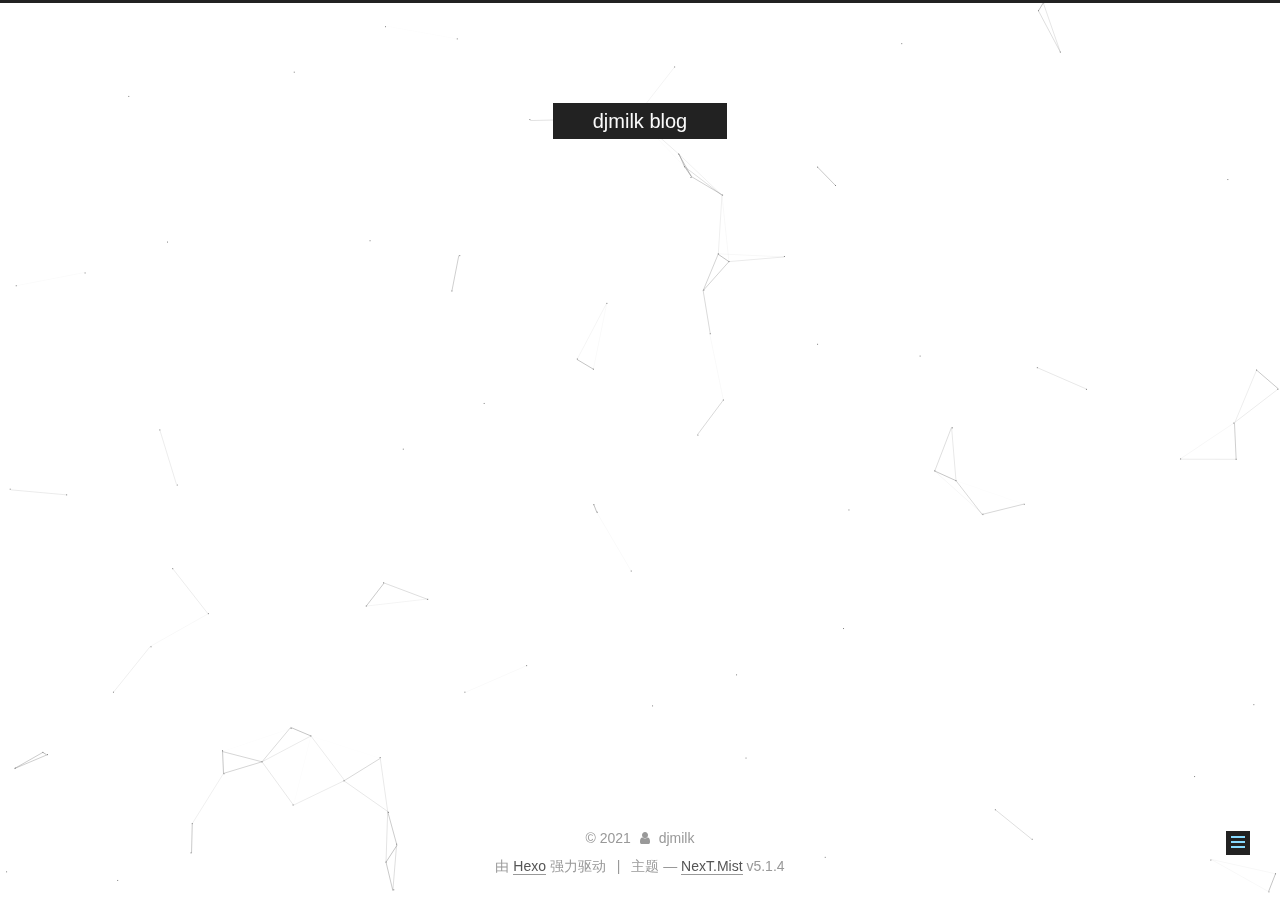
<file: categories/index.html>
<!DOCTYPE html>



  


<html class="theme-next mist use-motion" lang="zh-Hans">
<head>
  <meta charset="UTF-8"/>
<meta http-equiv="X-UA-Compatible" content="IE=edge" />
<meta name="viewport" content="width=device-width, initial-scale=1, maximum-scale=1"/>
<meta name="theme-color" content="#222">









<meta http-equiv="Cache-Control" content="no-transform" />
<meta http-equiv="Cache-Control" content="no-siteapp" />
















  
  
  <link href="/lib/fancybox/source/jquery.fancybox.css?v=2.1.5" rel="stylesheet" type="text/css" />







<link href="/lib/font-awesome/css/font-awesome.min.css?v=4.6.2" rel="stylesheet" type="text/css" />

<link href="/css/main.css?v=5.1.4" rel="stylesheet" type="text/css" />


  <link rel="apple-touch-icon" sizes="180x180" href="/images/apple-touch-icon-next.png?v=5.1.4">


  <link rel="icon" type="image/png" sizes="32x32" href="/images/favicon-32x32-next.png?v=5.1.4">


  <link rel="icon" type="image/png" sizes="16x16" href="/images/favicon-16x16-next.png?v=5.1.4">


  <link rel="mask-icon" href="/images/logo.svg?v=5.1.4" color="#222">





  <meta name="keywords" content="Hexo, NexT" />










<meta name="description" content="Everything from life">
<meta property="og:type" content="website">
<meta property="og:title" content="categories">
<meta property="og:url" content="http://yoursite.com/categories/index.html">
<meta property="og:site_name" content="djmilk blog">
<meta property="og:description" content="Everything from life">
<meta property="article:published_time" content="2020-06-29T07:47:49.000Z">
<meta property="article:modified_time" content="2020-07-01T05:58:49.692Z">
<meta property="article:author" content="djmilk">
<meta name="twitter:card" content="summary">



<script type="text/javascript" id="hexo.configurations">
  var NexT = window.NexT || {};
  var CONFIG = {
    root: '/',
    scheme: 'Mist',
    version: '5.1.4',
    sidebar: {"position":"left","display":"post","offset":12,"b2t":false,"scrollpercent":false,"onmobile":false},
    fancybox: true,
    tabs: true,
    motion: {"enable":true,"async":false,"transition":{"post_block":"fadeIn","post_header":"slideDownIn","post_body":"slideDownIn","coll_header":"slideLeftIn","sidebar":"slideUpIn"}},
    duoshuo: {
      userId: '0',
      author: '博主'
    },
    algolia: {
      applicationID: '',
      apiKey: '',
      indexName: '',
      hits: {"per_page":10},
      labels: {"input_placeholder":"Search for Posts","hits_empty":"We didn't find any results for the search: ${query}","hits_stats":"${hits} results found in ${time} ms"}
    }
  };
</script>



  <link rel="canonical" href="http://yoursite.com/categories/"/>





  <title>categories | djmilk blog</title>
  








<meta name="generator" content="Hexo 4.2.1"></head>

<body itemscope itemtype="http://schema.org/WebPage" lang="zh-Hans">

  
  
    
  

  <div class="container sidebar-position-left page-post-detail">
    <div class="headband"></div>

    <header id="header" class="header" itemscope itemtype="http://schema.org/WPHeader">
      <div class="header-inner"><div class="site-brand-wrapper">
  <div class="site-meta ">
    

    <div class="custom-logo-site-title">
      <a href="/"  class="brand" rel="start">
        <span class="logo-line-before"><i></i></span>
        <span class="site-title">djmilk blog</span>
        <span class="logo-line-after"><i></i></span>
      </a>
    </div>
      
        <p class="site-subtitle"></p>
      
  </div>

  <div class="site-nav-toggle">
    <button>
      <span class="btn-bar"></span>
      <span class="btn-bar"></span>
      <span class="btn-bar"></span>
    </button>
  </div>
</div>

<nav class="site-nav">
  

  
    <ul id="menu" class="menu">
      
        
        <li class="menu-item menu-item-home">
          <a href="/%20" rel="section">
            
              <i class="menu-item-icon fa fa-fw fa-home"></i> <br />
            
            首页
          </a>
        </li>
      
        
        <li class="menu-item menu-item-about">
          <a href="/about/%20" rel="section">
            
              <i class="menu-item-icon fa fa-fw fa-user"></i> <br />
            
            关于
          </a>
        </li>
      
        
        <li class="menu-item menu-item-tags">
          <a href="/tags" rel="section">
            
              <i class="menu-item-icon fa fa-fw fa-question-circle"></i> <br />
            
            标签
          </a>
        </li>
      
        
        <li class="menu-item menu-item-categories">
          <a href="/categories" rel="section">
            
              <i class="menu-item-icon fa fa-fw fa-question-circle"></i> <br />
            
            分类
          </a>
        </li>
      
        
        <li class="menu-item menu-item-archives">
          <a href="/archives/%20" rel="section">
            
              <i class="menu-item-icon fa fa-fw fa-archive"></i> <br />
            
            归档
          </a>
        </li>
      
        
        <li class="menu-item menu-item-schedule">
          <a href="/schedule/%20" rel="section">
            
              <i class="menu-item-icon fa fa-fw fa-calendar"></i> <br />
            
            日程表
          </a>
        </li>
      
        
        <li class="menu-item menu-item-sitemap">
          <a href="/sitemap.xml%20" rel="section">
            
              <i class="menu-item-icon fa fa-fw fa-sitemap"></i> <br />
            
            站点地图
          </a>
        </li>
      
        
        <li class="menu-item menu-item-commonweal">
          <a href="/404/%20" rel="section">
            
              <i class="menu-item-icon fa fa-fw fa-heartbeat"></i> <br />
            
            公益404
          </a>
        </li>
      

      
        <li class="menu-item menu-item-search">
          
            <a href="javascript:;" class="popup-trigger">
          
            
              <i class="menu-item-icon fa fa-search fa-fw"></i> <br />
            
            搜索
          </a>
        </li>
      
    </ul>
  

  
    <div class="site-search">
      
  <div class="popup search-popup local-search-popup">
  <div class="local-search-header clearfix">
    <span class="search-icon">
      <i class="fa fa-search"></i>
    </span>
    <span class="popup-btn-close">
      <i class="fa fa-times-circle"></i>
    </span>
    <div class="local-search-input-wrapper">
      <input autocomplete="off"
             placeholder="搜索..." spellcheck="false"
             type="text" id="local-search-input">
    </div>
  </div>
  <div id="local-search-result"></div>
</div>



    </div>
  
</nav>



 </div>
    </header>

    <main id="main" class="main">
      <div class="main-inner">
        <div class="content-wrap">
          <div id="content" class="content">
            

  <div id="posts" class="posts-expand">
    
    
    
    <div class="post-block page">
      <header class="post-header">

	<h1 class="post-title" itemprop="name headline">categories</h1>



</header>

      
      
      
      <div class="post-body">
        
        
          <div class="category-all-page">
            <div class="category-all-title">
                暂无分类
            </div>
            <div class="category-all">
              
            </div>
          </div>
        
      </div>
      
      
      
    </div>
    
    
    
  </div>


          </div>
          


          

  



        </div>
        
          
  
  <div class="sidebar-toggle">
    <div class="sidebar-toggle-line-wrap">
      <span class="sidebar-toggle-line sidebar-toggle-line-first"></span>
      <span class="sidebar-toggle-line sidebar-toggle-line-middle"></span>
      <span class="sidebar-toggle-line sidebar-toggle-line-last"></span>
    </div>
  </div>

  <aside id="sidebar" class="sidebar">
    
    <div class="sidebar-inner">

      

      

      <section class="site-overview-wrap sidebar-panel sidebar-panel-active">
        <div class="site-overview">
          <div class="site-author motion-element" itemprop="author" itemscope itemtype="http://schema.org/Person">
            
              <img class="site-author-image" itemprop="image"
                src="/images/head.png"
                alt="djmilk" />
            
              <p class="site-author-name" itemprop="name">djmilk</p>
              <p class="site-description motion-element" itemprop="description">Everything from life</p>
          </div>

          <nav class="site-state motion-element">

            
              <div class="site-state-item site-state-posts">
              
                <a href="/archives/%20%7C%7C%20archive">
              
                  <span class="site-state-item-count">2</span>
                  <span class="site-state-item-name">日志</span>
                </a>
              </div>
            

            

            
              
              
              <div class="site-state-item site-state-tags">
                <a href="/tags/index.html">
                  <span class="site-state-item-count">1</span>
                  <span class="site-state-item-name">标签</span>
                </a>
              </div>
            

          </nav>

          

          
            <div class="links-of-author motion-element">
                
                  <span class="links-of-author-item">
                    <a href="https://github.com/djmilk" target="_blank" title="GitHub">
                      
                        <i class="fa fa-fw fa-github"></i>GitHub</a>
                  </span>
                
            </div>
          

          
          

          
          

          

        </div>
      </section>

      

      

    </div>
  </aside>


        
      </div>
    </main>

    <footer id="footer" class="footer">
      <div class="footer-inner">
        <div class="copyright">&copy; <span itemprop="copyrightYear">2021</span>
  <span class="with-love">
    <i class="fa fa-user"></i>
  </span>
  <span class="author" itemprop="copyrightHolder">djmilk</span>

  
</div>


  <div class="powered-by">由 <a class="theme-link" target="_blank" href="https://hexo.io">Hexo</a> 强力驱动</div>



  <span class="post-meta-divider">|</span>



  <div class="theme-info">主题 &mdash; <a class="theme-link" target="_blank" href="https://github.com/iissnan/hexo-theme-next">NexT.Mist</a> v5.1.4</div>






        







        
      </div>
    </footer>

    
      <div class="back-to-top">
        <i class="fa fa-arrow-up"></i>
        
      </div>
    

    

  </div>

  

<script type="text/javascript">
  if (Object.prototype.toString.call(window.Promise) !== '[object Function]') {
    window.Promise = null;
  }
</script>









  


  











  
  
    <script type="text/javascript" src="/lib/jquery/index.js?v=2.1.3"></script>
  

  
  
    <script type="text/javascript" src="/lib/fastclick/lib/fastclick.min.js?v=1.0.6"></script>
  

  
  
    <script type="text/javascript" src="/lib/jquery_lazyload/jquery.lazyload.js?v=1.9.7"></script>
  

  
  
    <script type="text/javascript" src="/lib/velocity/velocity.min.js?v=1.2.1"></script>
  

  
  
    <script type="text/javascript" src="/lib/velocity/velocity.ui.min.js?v=1.2.1"></script>
  

  
  
    <script type="text/javascript" src="/lib/fancybox/source/jquery.fancybox.pack.js?v=2.1.5"></script>
  

  
  
    <script type="text/javascript" src="/lib/canvas-nest/canvas-nest.min.js"></script>
  


  


  <script type="text/javascript" src="/js/src/utils.js?v=5.1.4"></script>

  <script type="text/javascript" src="/js/src/motion.js?v=5.1.4"></script>



  
  

  
  <script type="text/javascript" src="/js/src/scrollspy.js?v=5.1.4"></script>
<script type="text/javascript" src="/js/src/post-details.js?v=5.1.4"></script>



  


  <script type="text/javascript" src="/js/src/bootstrap.js?v=5.1.4"></script>



  


  




	





  





  












  

  <script type="text/javascript">
    // Popup Window;
    var isfetched = false;
    var isXml = true;
    // Search DB path;
    var search_path = "search.xml";
    if (search_path.length === 0) {
      search_path = "search.xml";
    } else if (/json$/i.test(search_path)) {
      isXml = false;
    }
    var path = "/" + search_path;
    // monitor main search box;

    var onPopupClose = function (e) {
      $('.popup').hide();
      $('#local-search-input').val('');
      $('.search-result-list').remove();
      $('#no-result').remove();
      $(".local-search-pop-overlay").remove();
      $('body').css('overflow', '');
    }

    function proceedsearch() {
      $("body")
        .append('<div class="search-popup-overlay local-search-pop-overlay"></div>')
        .css('overflow', 'hidden');
      $('.search-popup-overlay').click(onPopupClose);
      $('.popup').toggle();
      var $localSearchInput = $('#local-search-input');
      $localSearchInput.attr("autocapitalize", "none");
      $localSearchInput.attr("autocorrect", "off");
      $localSearchInput.focus();
    }

    // search function;
    var searchFunc = function(path, search_id, content_id) {
      'use strict';

      // start loading animation
      $("body")
        .append('<div class="search-popup-overlay local-search-pop-overlay">' +
          '<div id="search-loading-icon">' +
          '<i class="fa fa-spinner fa-pulse fa-5x fa-fw"></i>' +
          '</div>' +
          '</div>')
        .css('overflow', 'hidden');
      $("#search-loading-icon").css('margin', '20% auto 0 auto').css('text-align', 'center');

      $.ajax({
        url: path,
        dataType: isXml ? "xml" : "json",
        async: true,
        success: function(res) {
          // get the contents from search data
          isfetched = true;
          $('.popup').detach().appendTo('.header-inner');
          var datas = isXml ? $("entry", res).map(function() {
            return {
              title: $("title", this).text(),
              content: $("content",this).text(),
              url: $("url" , this).text()
            };
          }).get() : res;
          var input = document.getElementById(search_id);
          var resultContent = document.getElementById(content_id);
          var inputEventFunction = function() {
            var searchText = input.value.trim().toLowerCase();
            var keywords = searchText.split(/[\s\-]+/);
            if (keywords.length > 1) {
              keywords.push(searchText);
            }
            var resultItems = [];
            if (searchText.length > 0) {
              // perform local searching
              datas.forEach(function(data) {
                var isMatch = false;
                var hitCount = 0;
                var searchTextCount = 0;
                var title = data.title.trim();
                var titleInLowerCase = title.toLowerCase();
                var content = data.content.trim().replace(/<[^>]+>/g,"");
                var contentInLowerCase = content.toLowerCase();
                var articleUrl = decodeURIComponent(data.url);
                var indexOfTitle = [];
                var indexOfContent = [];
                // only match articles with not empty titles
                if(title != '') {
                  keywords.forEach(function(keyword) {
                    function getIndexByWord(word, text, caseSensitive) {
                      var wordLen = word.length;
                      if (wordLen === 0) {
                        return [];
                      }
                      var startPosition = 0, position = [], index = [];
                      if (!caseSensitive) {
                        text = text.toLowerCase();
                        word = word.toLowerCase();
                      }
                      while ((position = text.indexOf(word, startPosition)) > -1) {
                        index.push({position: position, word: word});
                        startPosition = position + wordLen;
                      }
                      return index;
                    }

                    indexOfTitle = indexOfTitle.concat(getIndexByWord(keyword, titleInLowerCase, false));
                    indexOfContent = indexOfContent.concat(getIndexByWord(keyword, contentInLowerCase, false));
                  });
                  if (indexOfTitle.length > 0 || indexOfContent.length > 0) {
                    isMatch = true;
                    hitCount = indexOfTitle.length + indexOfContent.length;
                  }
                }

                // show search results

                if (isMatch) {
                  // sort index by position of keyword

                  [indexOfTitle, indexOfContent].forEach(function (index) {
                    index.sort(function (itemLeft, itemRight) {
                      if (itemRight.position !== itemLeft.position) {
                        return itemRight.position - itemLeft.position;
                      } else {
                        return itemLeft.word.length - itemRight.word.length;
                      }
                    });
                  });

                  // merge hits into slices

                  function mergeIntoSlice(text, start, end, index) {
                    var item = index[index.length - 1];
                    var position = item.position;
                    var word = item.word;
                    var hits = [];
                    var searchTextCountInSlice = 0;
                    while (position + word.length <= end && index.length != 0) {
                      if (word === searchText) {
                        searchTextCountInSlice++;
                      }
                      hits.push({position: position, length: word.length});
                      var wordEnd = position + word.length;

                      // move to next position of hit

                      index.pop();
                      while (index.length != 0) {
                        item = index[index.length - 1];
                        position = item.position;
                        word = item.word;
                        if (wordEnd > position) {
                          index.pop();
                        } else {
                          break;
                        }
                      }
                    }
                    searchTextCount += searchTextCountInSlice;
                    return {
                      hits: hits,
                      start: start,
                      end: end,
                      searchTextCount: searchTextCountInSlice
                    };
                  }

                  var slicesOfTitle = [];
                  if (indexOfTitle.length != 0) {
                    slicesOfTitle.push(mergeIntoSlice(title, 0, title.length, indexOfTitle));
                  }

                  var slicesOfContent = [];
                  while (indexOfContent.length != 0) {
                    var item = indexOfContent[indexOfContent.length - 1];
                    var position = item.position;
                    var word = item.word;
                    // cut out 100 characters
                    var start = position - 20;
                    var end = position + 80;
                    if(start < 0){
                      start = 0;
                    }
                    if (end < position + word.length) {
                      end = position + word.length;
                    }
                    if(end > content.length){
                      end = content.length;
                    }
                    slicesOfContent.push(mergeIntoSlice(content, start, end, indexOfContent));
                  }

                  // sort slices in content by search text's count and hits' count

                  slicesOfContent.sort(function (sliceLeft, sliceRight) {
                    if (sliceLeft.searchTextCount !== sliceRight.searchTextCount) {
                      return sliceRight.searchTextCount - sliceLeft.searchTextCount;
                    } else if (sliceLeft.hits.length !== sliceRight.hits.length) {
                      return sliceRight.hits.length - sliceLeft.hits.length;
                    } else {
                      return sliceLeft.start - sliceRight.start;
                    }
                  });

                  // select top N slices in content

                  var upperBound = parseInt('1');
                  if (upperBound >= 0) {
                    slicesOfContent = slicesOfContent.slice(0, upperBound);
                  }

                  // highlight title and content

                  function highlightKeyword(text, slice) {
                    var result = '';
                    var prevEnd = slice.start;
                    slice.hits.forEach(function (hit) {
                      result += text.substring(prevEnd, hit.position);
                      var end = hit.position + hit.length;
                      result += '<b class="search-keyword">' + text.substring(hit.position, end) + '</b>';
                      prevEnd = end;
                    });
                    result += text.substring(prevEnd, slice.end);
                    return result;
                  }

                  var resultItem = '';

                  if (slicesOfTitle.length != 0) {
                    resultItem += "<li><a href='" + articleUrl + "' class='search-result-title'>" + highlightKeyword(title, slicesOfTitle[0]) + "</a>";
                  } else {
                    resultItem += "<li><a href='" + articleUrl + "' class='search-result-title'>" + title + "</a>";
                  }

                  slicesOfContent.forEach(function (slice) {
                    resultItem += "<a href='" + articleUrl + "'>" +
                      "<p class=\"search-result\">" + highlightKeyword(content, slice) +
                      "...</p>" + "</a>";
                  });

                  resultItem += "</li>";
                  resultItems.push({
                    item: resultItem,
                    searchTextCount: searchTextCount,
                    hitCount: hitCount,
                    id: resultItems.length
                  });
                }
              })
            };
            if (keywords.length === 1 && keywords[0] === "") {
              resultContent.innerHTML = '<div id="no-result"><i class="fa fa-search fa-5x" /></div>'
            } else if (resultItems.length === 0) {
              resultContent.innerHTML = '<div id="no-result"><i class="fa fa-frown-o fa-5x" /></div>'
            } else {
              resultItems.sort(function (resultLeft, resultRight) {
                if (resultLeft.searchTextCount !== resultRight.searchTextCount) {
                  return resultRight.searchTextCount - resultLeft.searchTextCount;
                } else if (resultLeft.hitCount !== resultRight.hitCount) {
                  return resultRight.hitCount - resultLeft.hitCount;
                } else {
                  return resultRight.id - resultLeft.id;
                }
              });
              var searchResultList = '<ul class=\"search-result-list\">';
              resultItems.forEach(function (result) {
                searchResultList += result.item;
              })
              searchResultList += "</ul>";
              resultContent.innerHTML = searchResultList;
            }
          }

          if ('auto' === 'auto') {
            input.addEventListener('input', inputEventFunction);
          } else {
            $('.search-icon').click(inputEventFunction);
            input.addEventListener('keypress', function (event) {
              if (event.keyCode === 13) {
                inputEventFunction();
              }
            });
          }

          // remove loading animation
          $(".local-search-pop-overlay").remove();
          $('body').css('overflow', '');

          proceedsearch();
        }
      });
    }

    // handle and trigger popup window;
    $('.popup-trigger').click(function(e) {
      e.stopPropagation();
      if (isfetched === false) {
        searchFunc(path, 'local-search-input', 'local-search-result');
      } else {
        proceedsearch();
      };
    });

    $('.popup-btn-close').click(onPopupClose);
    $('.popup').click(function(e){
      e.stopPropagation();
    });
    $(document).on('keyup', function (event) {
      var shouldDismissSearchPopup = event.which === 27 &&
        $('.search-popup').is(':visible');
      if (shouldDismissSearchPopup) {
        onPopupClose();
      }
    });
  </script>





  

  

  

  
  

  

  

  

<!-- 页面点击小红心 -->
<script type="text/javascript" src="/js/src/love.js"></script>
</body>
</html>
</file>
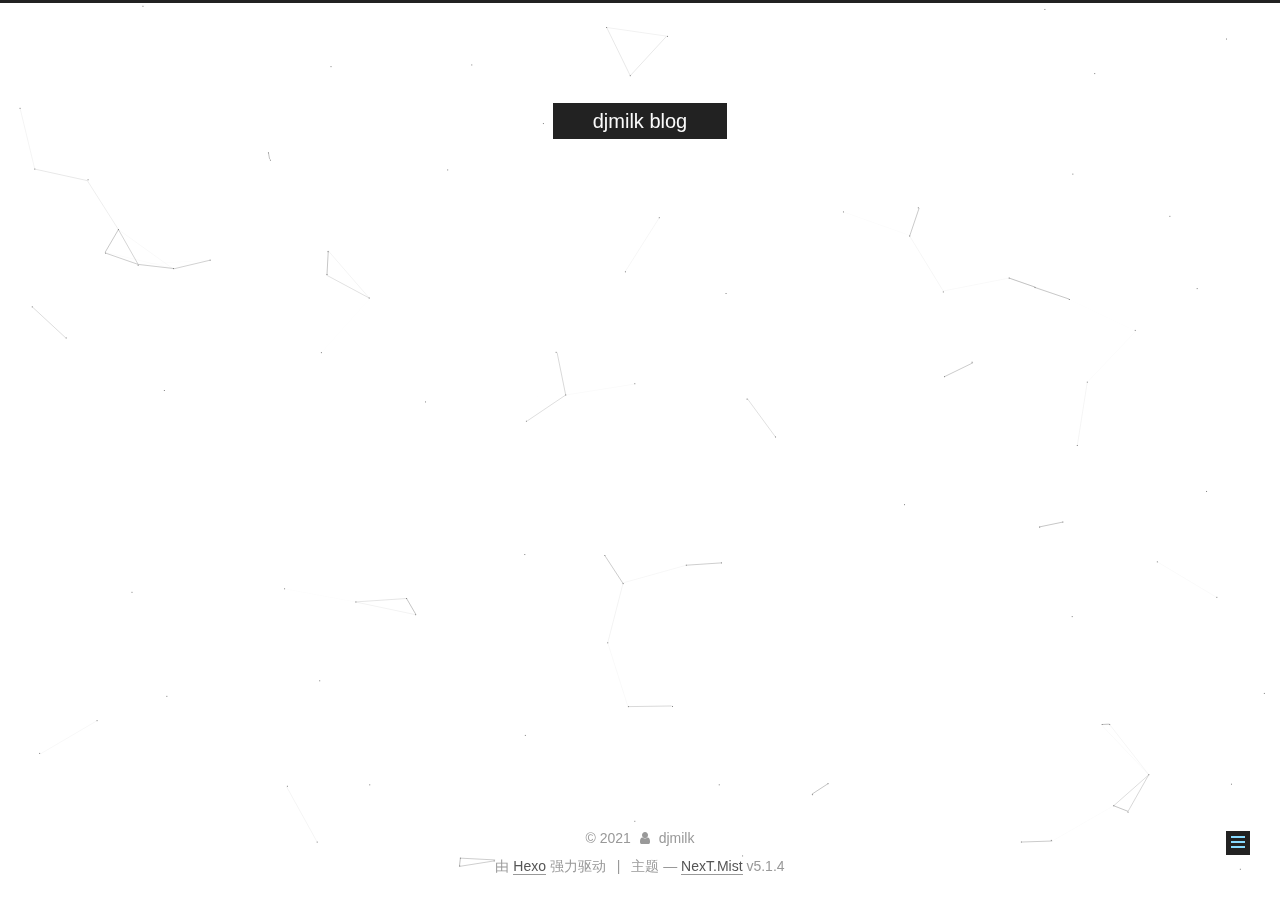
<file: tags/index.html>
<!DOCTYPE html>



  


<html class="theme-next mist use-motion" lang="zh-Hans">
<head>
  <meta charset="UTF-8"/>
<meta http-equiv="X-UA-Compatible" content="IE=edge" />
<meta name="viewport" content="width=device-width, initial-scale=1, maximum-scale=1"/>
<meta name="theme-color" content="#222">









<meta http-equiv="Cache-Control" content="no-transform" />
<meta http-equiv="Cache-Control" content="no-siteapp" />
















  
  
  <link href="/lib/fancybox/source/jquery.fancybox.css?v=2.1.5" rel="stylesheet" type="text/css" />







<link href="/lib/font-awesome/css/font-awesome.min.css?v=4.6.2" rel="stylesheet" type="text/css" />

<link href="/css/main.css?v=5.1.4" rel="stylesheet" type="text/css" />


  <link rel="apple-touch-icon" sizes="180x180" href="/images/apple-touch-icon-next.png?v=5.1.4">


  <link rel="icon" type="image/png" sizes="32x32" href="/images/favicon-32x32-next.png?v=5.1.4">


  <link rel="icon" type="image/png" sizes="16x16" href="/images/favicon-16x16-next.png?v=5.1.4">


  <link rel="mask-icon" href="/images/logo.svg?v=5.1.4" color="#222">





  <meta name="keywords" content="Hexo, NexT" />










<meta name="description" content="Everything from life">
<meta property="og:type" content="website">
<meta property="og:title" content="tags">
<meta property="og:url" content="http://yoursite.com/tags/index.html">
<meta property="og:site_name" content="djmilk blog">
<meta property="og:description" content="Everything from life">
<meta property="article:published_time" content="2020-06-29T07:47:58.000Z">
<meta property="article:modified_time" content="2020-07-01T05:59:09.515Z">
<meta property="article:author" content="djmilk">
<meta name="twitter:card" content="summary">



<script type="text/javascript" id="hexo.configurations">
  var NexT = window.NexT || {};
  var CONFIG = {
    root: '/',
    scheme: 'Mist',
    version: '5.1.4',
    sidebar: {"position":"left","display":"post","offset":12,"b2t":false,"scrollpercent":false,"onmobile":false},
    fancybox: true,
    tabs: true,
    motion: {"enable":true,"async":false,"transition":{"post_block":"fadeIn","post_header":"slideDownIn","post_body":"slideDownIn","coll_header":"slideLeftIn","sidebar":"slideUpIn"}},
    duoshuo: {
      userId: '0',
      author: '博主'
    },
    algolia: {
      applicationID: '',
      apiKey: '',
      indexName: '',
      hits: {"per_page":10},
      labels: {"input_placeholder":"Search for Posts","hits_empty":"We didn't find any results for the search: ${query}","hits_stats":"${hits} results found in ${time} ms"}
    }
  };
</script>



  <link rel="canonical" href="http://yoursite.com/tags/"/>





  <title>tags | djmilk blog</title>
  








<meta name="generator" content="Hexo 4.2.1"></head>

<body itemscope itemtype="http://schema.org/WebPage" lang="zh-Hans">

  
  
    
  

  <div class="container sidebar-position-left page-post-detail">
    <div class="headband"></div>

    <header id="header" class="header" itemscope itemtype="http://schema.org/WPHeader">
      <div class="header-inner"><div class="site-brand-wrapper">
  <div class="site-meta ">
    

    <div class="custom-logo-site-title">
      <a href="/"  class="brand" rel="start">
        <span class="logo-line-before"><i></i></span>
        <span class="site-title">djmilk blog</span>
        <span class="logo-line-after"><i></i></span>
      </a>
    </div>
      
        <p class="site-subtitle"></p>
      
  </div>

  <div class="site-nav-toggle">
    <button>
      <span class="btn-bar"></span>
      <span class="btn-bar"></span>
      <span class="btn-bar"></span>
    </button>
  </div>
</div>

<nav class="site-nav">
  

  
    <ul id="menu" class="menu">
      
        
        <li class="menu-item menu-item-home">
          <a href="/%20" rel="section">
            
              <i class="menu-item-icon fa fa-fw fa-home"></i> <br />
            
            首页
          </a>
        </li>
      
        
        <li class="menu-item menu-item-about">
          <a href="/about/%20" rel="section">
            
              <i class="menu-item-icon fa fa-fw fa-user"></i> <br />
            
            关于
          </a>
        </li>
      
        
        <li class="menu-item menu-item-tags">
          <a href="/tags" rel="section">
            
              <i class="menu-item-icon fa fa-fw fa-question-circle"></i> <br />
            
            标签
          </a>
        </li>
      
        
        <li class="menu-item menu-item-categories">
          <a href="/categories" rel="section">
            
              <i class="menu-item-icon fa fa-fw fa-question-circle"></i> <br />
            
            分类
          </a>
        </li>
      
        
        <li class="menu-item menu-item-archives">
          <a href="/archives/%20" rel="section">
            
              <i class="menu-item-icon fa fa-fw fa-archive"></i> <br />
            
            归档
          </a>
        </li>
      
        
        <li class="menu-item menu-item-schedule">
          <a href="/schedule/%20" rel="section">
            
              <i class="menu-item-icon fa fa-fw fa-calendar"></i> <br />
            
            日程表
          </a>
        </li>
      
        
        <li class="menu-item menu-item-sitemap">
          <a href="/sitemap.xml%20" rel="section">
            
              <i class="menu-item-icon fa fa-fw fa-sitemap"></i> <br />
            
            站点地图
          </a>
        </li>
      
        
        <li class="menu-item menu-item-commonweal">
          <a href="/404/%20" rel="section">
            
              <i class="menu-item-icon fa fa-fw fa-heartbeat"></i> <br />
            
            公益404
          </a>
        </li>
      

      
        <li class="menu-item menu-item-search">
          
            <a href="javascript:;" class="popup-trigger">
          
            
              <i class="menu-item-icon fa fa-search fa-fw"></i> <br />
            
            搜索
          </a>
        </li>
      
    </ul>
  

  
    <div class="site-search">
      
  <div class="popup search-popup local-search-popup">
  <div class="local-search-header clearfix">
    <span class="search-icon">
      <i class="fa fa-search"></i>
    </span>
    <span class="popup-btn-close">
      <i class="fa fa-times-circle"></i>
    </span>
    <div class="local-search-input-wrapper">
      <input autocomplete="off"
             placeholder="搜索..." spellcheck="false"
             type="text" id="local-search-input">
    </div>
  </div>
  <div id="local-search-result"></div>
</div>



    </div>
  
</nav>



 </div>
    </header>

    <main id="main" class="main">
      <div class="main-inner">
        <div class="content-wrap">
          <div id="content" class="content">
            

  <div id="posts" class="posts-expand">
    
    
    
    <div class="post-block page">
      <header class="post-header">

	<h1 class="post-title" itemprop="name headline">tags</h1>



</header>

      
      
      
      <div class="post-body">
        
        
          <div class="tag-cloud">
            <div class="tag-cloud-title">
                目前共计 1 个标签
            </div>
            <div class="tag-cloud-tags">
              <a href="/tags/%E9%82%A3%E5%A4%A9%E9%81%87%E8%A7%81%EF%BC%8C%E5%B0%B1%E6%98%AF%E7%BC%98%E5%88%86%EF%BC%8C%E6%93%A6%E8%82%A9%E8%80%8C%E8%BF%87%E3%80%82/" style="font-size: 12px; color: #ccc">那天遇见，就是缘分，擦肩而过。</a>
            </div>
          </div>
        
      </div>
      
      
      
    </div>
    
    
    
  </div>


          </div>
          


          

  



        </div>
        
          
  
  <div class="sidebar-toggle">
    <div class="sidebar-toggle-line-wrap">
      <span class="sidebar-toggle-line sidebar-toggle-line-first"></span>
      <span class="sidebar-toggle-line sidebar-toggle-line-middle"></span>
      <span class="sidebar-toggle-line sidebar-toggle-line-last"></span>
    </div>
  </div>

  <aside id="sidebar" class="sidebar">
    
    <div class="sidebar-inner">

      

      

      <section class="site-overview-wrap sidebar-panel sidebar-panel-active">
        <div class="site-overview">
          <div class="site-author motion-element" itemprop="author" itemscope itemtype="http://schema.org/Person">
            
              <img class="site-author-image" itemprop="image"
                src="/images/head.png"
                alt="djmilk" />
            
              <p class="site-author-name" itemprop="name">djmilk</p>
              <p class="site-description motion-element" itemprop="description">Everything from life</p>
          </div>

          <nav class="site-state motion-element">

            
              <div class="site-state-item site-state-posts">
              
                <a href="/archives/%20%7C%7C%20archive">
              
                  <span class="site-state-item-count">2</span>
                  <span class="site-state-item-name">日志</span>
                </a>
              </div>
            

            

            
              
              
              <div class="site-state-item site-state-tags">
                <a href="/tags/index.html">
                  <span class="site-state-item-count">1</span>
                  <span class="site-state-item-name">标签</span>
                </a>
              </div>
            

          </nav>

          

          
            <div class="links-of-author motion-element">
                
                  <span class="links-of-author-item">
                    <a href="https://github.com/djmilk" target="_blank" title="GitHub">
                      
                        <i class="fa fa-fw fa-github"></i>GitHub</a>
                  </span>
                
            </div>
          

          
          

          
          

          

        </div>
      </section>

      

      

    </div>
  </aside>


        
      </div>
    </main>

    <footer id="footer" class="footer">
      <div class="footer-inner">
        <div class="copyright">&copy; <span itemprop="copyrightYear">2021</span>
  <span class="with-love">
    <i class="fa fa-user"></i>
  </span>
  <span class="author" itemprop="copyrightHolder">djmilk</span>

  
</div>


  <div class="powered-by">由 <a class="theme-link" target="_blank" href="https://hexo.io">Hexo</a> 强力驱动</div>



  <span class="post-meta-divider">|</span>



  <div class="theme-info">主题 &mdash; <a class="theme-link" target="_blank" href="https://github.com/iissnan/hexo-theme-next">NexT.Mist</a> v5.1.4</div>






        







        
      </div>
    </footer>

    
      <div class="back-to-top">
        <i class="fa fa-arrow-up"></i>
        
      </div>
    

    

  </div>

  

<script type="text/javascript">
  if (Object.prototype.toString.call(window.Promise) !== '[object Function]') {
    window.Promise = null;
  }
</script>









  


  











  
  
    <script type="text/javascript" src="/lib/jquery/index.js?v=2.1.3"></script>
  

  
  
    <script type="text/javascript" src="/lib/fastclick/lib/fastclick.min.js?v=1.0.6"></script>
  

  
  
    <script type="text/javascript" src="/lib/jquery_lazyload/jquery.lazyload.js?v=1.9.7"></script>
  

  
  
    <script type="text/javascript" src="/lib/velocity/velocity.min.js?v=1.2.1"></script>
  

  
  
    <script type="text/javascript" src="/lib/velocity/velocity.ui.min.js?v=1.2.1"></script>
  

  
  
    <script type="text/javascript" src="/lib/fancybox/source/jquery.fancybox.pack.js?v=2.1.5"></script>
  

  
  
    <script type="text/javascript" src="/lib/canvas-nest/canvas-nest.min.js"></script>
  


  


  <script type="text/javascript" src="/js/src/utils.js?v=5.1.4"></script>

  <script type="text/javascript" src="/js/src/motion.js?v=5.1.4"></script>



  
  

  
  <script type="text/javascript" src="/js/src/scrollspy.js?v=5.1.4"></script>
<script type="text/javascript" src="/js/src/post-details.js?v=5.1.4"></script>



  


  <script type="text/javascript" src="/js/src/bootstrap.js?v=5.1.4"></script>



  


  




	





  





  












  

  <script type="text/javascript">
    // Popup Window;
    var isfetched = false;
    var isXml = true;
    // Search DB path;
    var search_path = "search.xml";
    if (search_path.length === 0) {
      search_path = "search.xml";
    } else if (/json$/i.test(search_path)) {
      isXml = false;
    }
    var path = "/" + search_path;
    // monitor main search box;

    var onPopupClose = function (e) {
      $('.popup').hide();
      $('#local-search-input').val('');
      $('.search-result-list').remove();
      $('#no-result').remove();
      $(".local-search-pop-overlay").remove();
      $('body').css('overflow', '');
    }

    function proceedsearch() {
      $("body")
        .append('<div class="search-popup-overlay local-search-pop-overlay"></div>')
        .css('overflow', 'hidden');
      $('.search-popup-overlay').click(onPopupClose);
      $('.popup').toggle();
      var $localSearchInput = $('#local-search-input');
      $localSearchInput.attr("autocapitalize", "none");
      $localSearchInput.attr("autocorrect", "off");
      $localSearchInput.focus();
    }

    // search function;
    var searchFunc = function(path, search_id, content_id) {
      'use strict';

      // start loading animation
      $("body")
        .append('<div class="search-popup-overlay local-search-pop-overlay">' +
          '<div id="search-loading-icon">' +
          '<i class="fa fa-spinner fa-pulse fa-5x fa-fw"></i>' +
          '</div>' +
          '</div>')
        .css('overflow', 'hidden');
      $("#search-loading-icon").css('margin', '20% auto 0 auto').css('text-align', 'center');

      $.ajax({
        url: path,
        dataType: isXml ? "xml" : "json",
        async: true,
        success: function(res) {
          // get the contents from search data
          isfetched = true;
          $('.popup').detach().appendTo('.header-inner');
          var datas = isXml ? $("entry", res).map(function() {
            return {
              title: $("title", this).text(),
              content: $("content",this).text(),
              url: $("url" , this).text()
            };
          }).get() : res;
          var input = document.getElementById(search_id);
          var resultContent = document.getElementById(content_id);
          var inputEventFunction = function() {
            var searchText = input.value.trim().toLowerCase();
            var keywords = searchText.split(/[\s\-]+/);
            if (keywords.length > 1) {
              keywords.push(searchText);
            }
            var resultItems = [];
            if (searchText.length > 0) {
              // perform local searching
              datas.forEach(function(data) {
                var isMatch = false;
                var hitCount = 0;
                var searchTextCount = 0;
                var title = data.title.trim();
                var titleInLowerCase = title.toLowerCase();
                var content = data.content.trim().replace(/<[^>]+>/g,"");
                var contentInLowerCase = content.toLowerCase();
                var articleUrl = decodeURIComponent(data.url);
                var indexOfTitle = [];
                var indexOfContent = [];
                // only match articles with not empty titles
                if(title != '') {
                  keywords.forEach(function(keyword) {
                    function getIndexByWord(word, text, caseSensitive) {
                      var wordLen = word.length;
                      if (wordLen === 0) {
                        return [];
                      }
                      var startPosition = 0, position = [], index = [];
                      if (!caseSensitive) {
                        text = text.toLowerCase();
                        word = word.toLowerCase();
                      }
                      while ((position = text.indexOf(word, startPosition)) > -1) {
                        index.push({position: position, word: word});
                        startPosition = position + wordLen;
                      }
                      return index;
                    }

                    indexOfTitle = indexOfTitle.concat(getIndexByWord(keyword, titleInLowerCase, false));
                    indexOfContent = indexOfContent.concat(getIndexByWord(keyword, contentInLowerCase, false));
                  });
                  if (indexOfTitle.length > 0 || indexOfContent.length > 0) {
                    isMatch = true;
                    hitCount = indexOfTitle.length + indexOfContent.length;
                  }
                }

                // show search results

                if (isMatch) {
                  // sort index by position of keyword

                  [indexOfTitle, indexOfContent].forEach(function (index) {
                    index.sort(function (itemLeft, itemRight) {
                      if (itemRight.position !== itemLeft.position) {
                        return itemRight.position - itemLeft.position;
                      } else {
                        return itemLeft.word.length - itemRight.word.length;
                      }
                    });
                  });

                  // merge hits into slices

                  function mergeIntoSlice(text, start, end, index) {
                    var item = index[index.length - 1];
                    var position = item.position;
                    var word = item.word;
                    var hits = [];
                    var searchTextCountInSlice = 0;
                    while (position + word.length <= end && index.length != 0) {
                      if (word === searchText) {
                        searchTextCountInSlice++;
                      }
                      hits.push({position: position, length: word.length});
                      var wordEnd = position + word.length;

                      // move to next position of hit

                      index.pop();
                      while (index.length != 0) {
                        item = index[index.length - 1];
                        position = item.position;
                        word = item.word;
                        if (wordEnd > position) {
                          index.pop();
                        } else {
                          break;
                        }
                      }
                    }
                    searchTextCount += searchTextCountInSlice;
                    return {
                      hits: hits,
                      start: start,
                      end: end,
                      searchTextCount: searchTextCountInSlice
                    };
                  }

                  var slicesOfTitle = [];
                  if (indexOfTitle.length != 0) {
                    slicesOfTitle.push(mergeIntoSlice(title, 0, title.length, indexOfTitle));
                  }

                  var slicesOfContent = [];
                  while (indexOfContent.length != 0) {
                    var item = indexOfContent[indexOfContent.length - 1];
                    var position = item.position;
                    var word = item.word;
                    // cut out 100 characters
                    var start = position - 20;
                    var end = position + 80;
                    if(start < 0){
                      start = 0;
                    }
                    if (end < position + word.length) {
                      end = position + word.length;
                    }
                    if(end > content.length){
                      end = content.length;
                    }
                    slicesOfContent.push(mergeIntoSlice(content, start, end, indexOfContent));
                  }

                  // sort slices in content by search text's count and hits' count

                  slicesOfContent.sort(function (sliceLeft, sliceRight) {
                    if (sliceLeft.searchTextCount !== sliceRight.searchTextCount) {
                      return sliceRight.searchTextCount - sliceLeft.searchTextCount;
                    } else if (sliceLeft.hits.length !== sliceRight.hits.length) {
                      return sliceRight.hits.length - sliceLeft.hits.length;
                    } else {
                      return sliceLeft.start - sliceRight.start;
                    }
                  });

                  // select top N slices in content

                  var upperBound = parseInt('1');
                  if (upperBound >= 0) {
                    slicesOfContent = slicesOfContent.slice(0, upperBound);
                  }

                  // highlight title and content

                  function highlightKeyword(text, slice) {
                    var result = '';
                    var prevEnd = slice.start;
                    slice.hits.forEach(function (hit) {
                      result += text.substring(prevEnd, hit.position);
                      var end = hit.position + hit.length;
                      result += '<b class="search-keyword">' + text.substring(hit.position, end) + '</b>';
                      prevEnd = end;
                    });
                    result += text.substring(prevEnd, slice.end);
                    return result;
                  }

                  var resultItem = '';

                  if (slicesOfTitle.length != 0) {
                    resultItem += "<li><a href='" + articleUrl + "' class='search-result-title'>" + highlightKeyword(title, slicesOfTitle[0]) + "</a>";
                  } else {
                    resultItem += "<li><a href='" + articleUrl + "' class='search-result-title'>" + title + "</a>";
                  }

                  slicesOfContent.forEach(function (slice) {
                    resultItem += "<a href='" + articleUrl + "'>" +
                      "<p class=\"search-result\">" + highlightKeyword(content, slice) +
                      "...</p>" + "</a>";
                  });

                  resultItem += "</li>";
                  resultItems.push({
                    item: resultItem,
                    searchTextCount: searchTextCount,
                    hitCount: hitCount,
                    id: resultItems.length
                  });
                }
              })
            };
            if (keywords.length === 1 && keywords[0] === "") {
              resultContent.innerHTML = '<div id="no-result"><i class="fa fa-search fa-5x" /></div>'
            } else if (resultItems.length === 0) {
              resultContent.innerHTML = '<div id="no-result"><i class="fa fa-frown-o fa-5x" /></div>'
            } else {
              resultItems.sort(function (resultLeft, resultRight) {
                if (resultLeft.searchTextCount !== resultRight.searchTextCount) {
                  return resultRight.searchTextCount - resultLeft.searchTextCount;
                } else if (resultLeft.hitCount !== resultRight.hitCount) {
                  return resultRight.hitCount - resultLeft.hitCount;
                } else {
                  return resultRight.id - resultLeft.id;
                }
              });
              var searchResultList = '<ul class=\"search-result-list\">';
              resultItems.forEach(function (result) {
                searchResultList += result.item;
              })
              searchResultList += "</ul>";
              resultContent.innerHTML = searchResultList;
            }
          }

          if ('auto' === 'auto') {
            input.addEventListener('input', inputEventFunction);
          } else {
            $('.search-icon').click(inputEventFunction);
            input.addEventListener('keypress', function (event) {
              if (event.keyCode === 13) {
                inputEventFunction();
              }
            });
          }

          // remove loading animation
          $(".local-search-pop-overlay").remove();
          $('body').css('overflow', '');

          proceedsearch();
        }
      });
    }

    // handle and trigger popup window;
    $('.popup-trigger').click(function(e) {
      e.stopPropagation();
      if (isfetched === false) {
        searchFunc(path, 'local-search-input', 'local-search-result');
      } else {
        proceedsearch();
      };
    });

    $('.popup-btn-close').click(onPopupClose);
    $('.popup').click(function(e){
      e.stopPropagation();
    });
    $(document).on('keyup', function (event) {
      var shouldDismissSearchPopup = event.which === 27 &&
        $('.search-popup').is(':visible');
      if (shouldDismissSearchPopup) {
        onPopupClose();
      }
    });
  </script>





  

  

  

  
  

  

  

  

<!-- 页面点击小红心 -->
<script type="text/javascript" src="/js/src/love.js"></script>
</body>
</html>
</file>
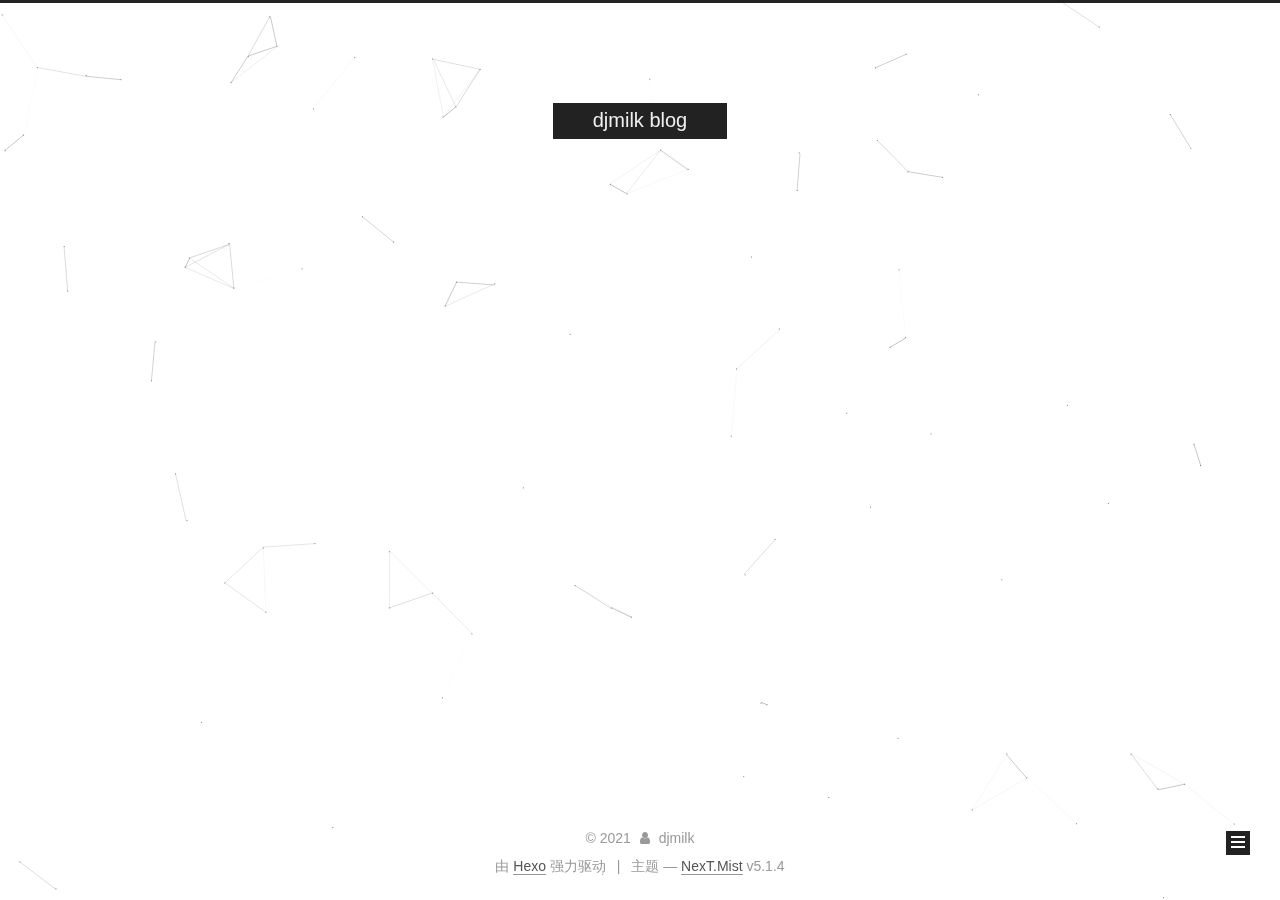
<file: archives/2020/index.html>
<!DOCTYPE html>



  


<html class="theme-next mist use-motion" lang="zh-Hans">
<head>
  <meta charset="UTF-8"/>
<meta http-equiv="X-UA-Compatible" content="IE=edge" />
<meta name="viewport" content="width=device-width, initial-scale=1, maximum-scale=1"/>
<meta name="theme-color" content="#222">









<meta http-equiv="Cache-Control" content="no-transform" />
<meta http-equiv="Cache-Control" content="no-siteapp" />
















  
  
  <link href="/lib/fancybox/source/jquery.fancybox.css?v=2.1.5" rel="stylesheet" type="text/css" />







<link href="/lib/font-awesome/css/font-awesome.min.css?v=4.6.2" rel="stylesheet" type="text/css" />

<link href="/css/main.css?v=5.1.4" rel="stylesheet" type="text/css" />


  <link rel="apple-touch-icon" sizes="180x180" href="/images/apple-touch-icon-next.png?v=5.1.4">


  <link rel="icon" type="image/png" sizes="32x32" href="/images/favicon-32x32-next.png?v=5.1.4">


  <link rel="icon" type="image/png" sizes="16x16" href="/images/favicon-16x16-next.png?v=5.1.4">


  <link rel="mask-icon" href="/images/logo.svg?v=5.1.4" color="#222">





  <meta name="keywords" content="Hexo, NexT" />










<meta name="description" content="Everything from life">
<meta property="og:type" content="website">
<meta property="og:title" content="djmilk blog">
<meta property="og:url" content="http://yoursite.com/archives/2020/index.html">
<meta property="og:site_name" content="djmilk blog">
<meta property="og:description" content="Everything from life">
<meta property="article:author" content="djmilk">
<meta name="twitter:card" content="summary">



<script type="text/javascript" id="hexo.configurations">
  var NexT = window.NexT || {};
  var CONFIG = {
    root: '/',
    scheme: 'Mist',
    version: '5.1.4',
    sidebar: {"position":"left","display":"post","offset":12,"b2t":false,"scrollpercent":false,"onmobile":false},
    fancybox: true,
    tabs: true,
    motion: {"enable":true,"async":false,"transition":{"post_block":"fadeIn","post_header":"slideDownIn","post_body":"slideDownIn","coll_header":"slideLeftIn","sidebar":"slideUpIn"}},
    duoshuo: {
      userId: '0',
      author: '博主'
    },
    algolia: {
      applicationID: '',
      apiKey: '',
      indexName: '',
      hits: {"per_page":10},
      labels: {"input_placeholder":"Search for Posts","hits_empty":"We didn't find any results for the search: ${query}","hits_stats":"${hits} results found in ${time} ms"}
    }
  };
</script>



  <link rel="canonical" href="http://yoursite.com/archives/2020/"/>





  <title>归档 | djmilk blog</title>
  








<meta name="generator" content="Hexo 4.2.1"></head>

<body itemscope itemtype="http://schema.org/WebPage" lang="zh-Hans">

  
  
    
  

  <div class="container sidebar-position-left page-archive">
    <div class="headband"></div>

    <header id="header" class="header" itemscope itemtype="http://schema.org/WPHeader">
      <div class="header-inner"><div class="site-brand-wrapper">
  <div class="site-meta ">
    

    <div class="custom-logo-site-title">
      <a href="/"  class="brand" rel="start">
        <span class="logo-line-before"><i></i></span>
        <span class="site-title">djmilk blog</span>
        <span class="logo-line-after"><i></i></span>
      </a>
    </div>
      
        <p class="site-subtitle"></p>
      
  </div>

  <div class="site-nav-toggle">
    <button>
      <span class="btn-bar"></span>
      <span class="btn-bar"></span>
      <span class="btn-bar"></span>
    </button>
  </div>
</div>

<nav class="site-nav">
  

  
    <ul id="menu" class="menu">
      
        
        <li class="menu-item menu-item-home">
          <a href="/%20" rel="section">
            
              <i class="menu-item-icon fa fa-fw fa-home"></i> <br />
            
            首页
          </a>
        </li>
      
        
        <li class="menu-item menu-item-about">
          <a href="/about/%20" rel="section">
            
              <i class="menu-item-icon fa fa-fw fa-user"></i> <br />
            
            关于
          </a>
        </li>
      
        
        <li class="menu-item menu-item-tags">
          <a href="/tags" rel="section">
            
              <i class="menu-item-icon fa fa-fw fa-question-circle"></i> <br />
            
            标签
          </a>
        </li>
      
        
        <li class="menu-item menu-item-categories">
          <a href="/categories" rel="section">
            
              <i class="menu-item-icon fa fa-fw fa-question-circle"></i> <br />
            
            分类
          </a>
        </li>
      
        
        <li class="menu-item menu-item-archives">
          <a href="/archives/%20" rel="section">
            
              <i class="menu-item-icon fa fa-fw fa-archive"></i> <br />
            
            归档
          </a>
        </li>
      
        
        <li class="menu-item menu-item-schedule">
          <a href="/schedule/%20" rel="section">
            
              <i class="menu-item-icon fa fa-fw fa-calendar"></i> <br />
            
            日程表
          </a>
        </li>
      
        
        <li class="menu-item menu-item-sitemap">
          <a href="/sitemap.xml%20" rel="section">
            
              <i class="menu-item-icon fa fa-fw fa-sitemap"></i> <br />
            
            站点地图
          </a>
        </li>
      
        
        <li class="menu-item menu-item-commonweal">
          <a href="/404/%20" rel="section">
            
              <i class="menu-item-icon fa fa-fw fa-heartbeat"></i> <br />
            
            公益404
          </a>
        </li>
      

      
        <li class="menu-item menu-item-search">
          
            <a href="javascript:;" class="popup-trigger">
          
            
              <i class="menu-item-icon fa fa-search fa-fw"></i> <br />
            
            搜索
          </a>
        </li>
      
    </ul>
  

  
    <div class="site-search">
      
  <div class="popup search-popup local-search-popup">
  <div class="local-search-header clearfix">
    <span class="search-icon">
      <i class="fa fa-search"></i>
    </span>
    <span class="popup-btn-close">
      <i class="fa fa-times-circle"></i>
    </span>
    <div class="local-search-input-wrapper">
      <input autocomplete="off"
             placeholder="搜索..." spellcheck="false"
             type="text" id="local-search-input">
    </div>
  </div>
  <div id="local-search-result"></div>
</div>



    </div>
  
</nav>



 </div>
    </header>

    <main id="main" class="main">
      <div class="main-inner">
        <div class="content-wrap">
          <div id="content" class="content">
            

  
  
  
  <div class="post-block archive">
    <div id="posts" class="posts-collapse">
      <span class="archive-move-on"></span>

      <span class="archive-page-counter">
        
        
        
          
        
        嗯..! 目前共计 2 篇日志。 继续努力。
      </span>

      

        
        
        

        
          
          <div class="collection-title">
            <h1 class="archive-year" id="archive-year-2020">2020</h1>
          </div>
        
        

        

  <article class="post post-type-normal" itemscope itemtype="http://schema.org/Article">
    <header class="post-header">

      <h2 class="post-title">
        
            <a class="post-title-link" href="/2020/06/29/djmilk/" itemprop="url">
              
                <span itemprop="name">djmilk</span>
              
            </a>
        
      </h2>

      <div class="post-meta">
        <time class="post-time" itemprop="dateCreated"
              datetime="2020-06-29T13:41:08+08:00"
              content="2020-06-29" >
          06-29
        </time>
      </div>

    </header>
  </article>



      

        
        
        

        
        

        

  <article class="post post-type-normal" itemscope itemtype="http://schema.org/Article">
    <header class="post-header">

      <h2 class="post-title">
        
            <a class="post-title-link" href="/2020/06/29/hello-world/" itemprop="url">
              
                <span itemprop="name">Hello World</span>
              
            </a>
        
      </h2>

      <div class="post-meta">
        <time class="post-time" itemprop="dateCreated"
              datetime="2020-06-29T11:00:50+08:00"
              content="2020-06-29" >
          06-29
        </time>
      </div>

    </header>
  </article>



      

    </div>
  </div>
  
  
  

  



          </div>
          


          

        </div>
        
          
  
  <div class="sidebar-toggle">
    <div class="sidebar-toggle-line-wrap">
      <span class="sidebar-toggle-line sidebar-toggle-line-first"></span>
      <span class="sidebar-toggle-line sidebar-toggle-line-middle"></span>
      <span class="sidebar-toggle-line sidebar-toggle-line-last"></span>
    </div>
  </div>

  <aside id="sidebar" class="sidebar">
    
    <div class="sidebar-inner">

      

      

      <section class="site-overview-wrap sidebar-panel sidebar-panel-active">
        <div class="site-overview">
          <div class="site-author motion-element" itemprop="author" itemscope itemtype="http://schema.org/Person">
            
              <img class="site-author-image" itemprop="image"
                src="/images/head.png"
                alt="djmilk" />
            
              <p class="site-author-name" itemprop="name">djmilk</p>
              <p class="site-description motion-element" itemprop="description">Everything from life</p>
          </div>

          <nav class="site-state motion-element">

            
              <div class="site-state-item site-state-posts">
              
                <a href="/archives/%20%7C%7C%20archive">
              
                  <span class="site-state-item-count">2</span>
                  <span class="site-state-item-name">日志</span>
                </a>
              </div>
            

            

            
              
              
              <div class="site-state-item site-state-tags">
                <a href="/tags/index.html">
                  <span class="site-state-item-count">1</span>
                  <span class="site-state-item-name">标签</span>
                </a>
              </div>
            

          </nav>

          

          
            <div class="links-of-author motion-element">
                
                  <span class="links-of-author-item">
                    <a href="https://github.com/djmilk" target="_blank" title="GitHub">
                      
                        <i class="fa fa-fw fa-github"></i>GitHub</a>
                  </span>
                
            </div>
          

          
          

          
          

          

        </div>
      </section>

      

      

    </div>
  </aside>


        
      </div>
    </main>

    <footer id="footer" class="footer">
      <div class="footer-inner">
        <div class="copyright">&copy; <span itemprop="copyrightYear">2021</span>
  <span class="with-love">
    <i class="fa fa-user"></i>
  </span>
  <span class="author" itemprop="copyrightHolder">djmilk</span>

  
</div>


  <div class="powered-by">由 <a class="theme-link" target="_blank" href="https://hexo.io">Hexo</a> 强力驱动</div>



  <span class="post-meta-divider">|</span>



  <div class="theme-info">主题 &mdash; <a class="theme-link" target="_blank" href="https://github.com/iissnan/hexo-theme-next">NexT.Mist</a> v5.1.4</div>






        







        
      </div>
    </footer>

    
      <div class="back-to-top">
        <i class="fa fa-arrow-up"></i>
        
      </div>
    

    

  </div>

  

<script type="text/javascript">
  if (Object.prototype.toString.call(window.Promise) !== '[object Function]') {
    window.Promise = null;
  }
</script>









  


  











  
  
    <script type="text/javascript" src="/lib/jquery/index.js?v=2.1.3"></script>
  

  
  
    <script type="text/javascript" src="/lib/fastclick/lib/fastclick.min.js?v=1.0.6"></script>
  

  
  
    <script type="text/javascript" src="/lib/jquery_lazyload/jquery.lazyload.js?v=1.9.7"></script>
  

  
  
    <script type="text/javascript" src="/lib/velocity/velocity.min.js?v=1.2.1"></script>
  

  
  
    <script type="text/javascript" src="/lib/velocity/velocity.ui.min.js?v=1.2.1"></script>
  

  
  
    <script type="text/javascript" src="/lib/fancybox/source/jquery.fancybox.pack.js?v=2.1.5"></script>
  

  
  
    <script type="text/javascript" src="/lib/canvas-nest/canvas-nest.min.js"></script>
  


  


  <script type="text/javascript" src="/js/src/utils.js?v=5.1.4"></script>

  <script type="text/javascript" src="/js/src/motion.js?v=5.1.4"></script>



  
  

  

  


  <script type="text/javascript" src="/js/src/bootstrap.js?v=5.1.4"></script>



  


  




	





  





  












  

  <script type="text/javascript">
    // Popup Window;
    var isfetched = false;
    var isXml = true;
    // Search DB path;
    var search_path = "search.xml";
    if (search_path.length === 0) {
      search_path = "search.xml";
    } else if (/json$/i.test(search_path)) {
      isXml = false;
    }
    var path = "/" + search_path;
    // monitor main search box;

    var onPopupClose = function (e) {
      $('.popup').hide();
      $('#local-search-input').val('');
      $('.search-result-list').remove();
      $('#no-result').remove();
      $(".local-search-pop-overlay").remove();
      $('body').css('overflow', '');
    }

    function proceedsearch() {
      $("body")
        .append('<div class="search-popup-overlay local-search-pop-overlay"></div>')
        .css('overflow', 'hidden');
      $('.search-popup-overlay').click(onPopupClose);
      $('.popup').toggle();
      var $localSearchInput = $('#local-search-input');
      $localSearchInput.attr("autocapitalize", "none");
      $localSearchInput.attr("autocorrect", "off");
      $localSearchInput.focus();
    }

    // search function;
    var searchFunc = function(path, search_id, content_id) {
      'use strict';

      // start loading animation
      $("body")
        .append('<div class="search-popup-overlay local-search-pop-overlay">' +
          '<div id="search-loading-icon">' +
          '<i class="fa fa-spinner fa-pulse fa-5x fa-fw"></i>' +
          '</div>' +
          '</div>')
        .css('overflow', 'hidden');
      $("#search-loading-icon").css('margin', '20% auto 0 auto').css('text-align', 'center');

      $.ajax({
        url: path,
        dataType: isXml ? "xml" : "json",
        async: true,
        success: function(res) {
          // get the contents from search data
          isfetched = true;
          $('.popup').detach().appendTo('.header-inner');
          var datas = isXml ? $("entry", res).map(function() {
            return {
              title: $("title", this).text(),
              content: $("content",this).text(),
              url: $("url" , this).text()
            };
          }).get() : res;
          var input = document.getElementById(search_id);
          var resultContent = document.getElementById(content_id);
          var inputEventFunction = function() {
            var searchText = input.value.trim().toLowerCase();
            var keywords = searchText.split(/[\s\-]+/);
            if (keywords.length > 1) {
              keywords.push(searchText);
            }
            var resultItems = [];
            if (searchText.length > 0) {
              // perform local searching
              datas.forEach(function(data) {
                var isMatch = false;
                var hitCount = 0;
                var searchTextCount = 0;
                var title = data.title.trim();
                var titleInLowerCase = title.toLowerCase();
                var content = data.content.trim().replace(/<[^>]+>/g,"");
                var contentInLowerCase = content.toLowerCase();
                var articleUrl = decodeURIComponent(data.url);
                var indexOfTitle = [];
                var indexOfContent = [];
                // only match articles with not empty titles
                if(title != '') {
                  keywords.forEach(function(keyword) {
                    function getIndexByWord(word, text, caseSensitive) {
                      var wordLen = word.length;
                      if (wordLen === 0) {
                        return [];
                      }
                      var startPosition = 0, position = [], index = [];
                      if (!caseSensitive) {
                        text = text.toLowerCase();
                        word = word.toLowerCase();
                      }
                      while ((position = text.indexOf(word, startPosition)) > -1) {
                        index.push({position: position, word: word});
                        startPosition = position + wordLen;
                      }
                      return index;
                    }

                    indexOfTitle = indexOfTitle.concat(getIndexByWord(keyword, titleInLowerCase, false));
                    indexOfContent = indexOfContent.concat(getIndexByWord(keyword, contentInLowerCase, false));
                  });
                  if (indexOfTitle.length > 0 || indexOfContent.length > 0) {
                    isMatch = true;
                    hitCount = indexOfTitle.length + indexOfContent.length;
                  }
                }

                // show search results

                if (isMatch) {
                  // sort index by position of keyword

                  [indexOfTitle, indexOfContent].forEach(function (index) {
                    index.sort(function (itemLeft, itemRight) {
                      if (itemRight.position !== itemLeft.position) {
                        return itemRight.position - itemLeft.position;
                      } else {
                        return itemLeft.word.length - itemRight.word.length;
                      }
                    });
                  });

                  // merge hits into slices

                  function mergeIntoSlice(text, start, end, index) {
                    var item = index[index.length - 1];
                    var position = item.position;
                    var word = item.word;
                    var hits = [];
                    var searchTextCountInSlice = 0;
                    while (position + word.length <= end && index.length != 0) {
                      if (word === searchText) {
                        searchTextCountInSlice++;
                      }
                      hits.push({position: position, length: word.length});
                      var wordEnd = position + word.length;

                      // move to next position of hit

                      index.pop();
                      while (index.length != 0) {
                        item = index[index.length - 1];
                        position = item.position;
                        word = item.word;
                        if (wordEnd > position) {
                          index.pop();
                        } else {
                          break;
                        }
                      }
                    }
                    searchTextCount += searchTextCountInSlice;
                    return {
                      hits: hits,
                      start: start,
                      end: end,
                      searchTextCount: searchTextCountInSlice
                    };
                  }

                  var slicesOfTitle = [];
                  if (indexOfTitle.length != 0) {
                    slicesOfTitle.push(mergeIntoSlice(title, 0, title.length, indexOfTitle));
                  }

                  var slicesOfContent = [];
                  while (indexOfContent.length != 0) {
                    var item = indexOfContent[indexOfContent.length - 1];
                    var position = item.position;
                    var word = item.word;
                    // cut out 100 characters
                    var start = position - 20;
                    var end = position + 80;
                    if(start < 0){
                      start = 0;
                    }
                    if (end < position + word.length) {
                      end = position + word.length;
                    }
                    if(end > content.length){
                      end = content.length;
                    }
                    slicesOfContent.push(mergeIntoSlice(content, start, end, indexOfContent));
                  }

                  // sort slices in content by search text's count and hits' count

                  slicesOfContent.sort(function (sliceLeft, sliceRight) {
                    if (sliceLeft.searchTextCount !== sliceRight.searchTextCount) {
                      return sliceRight.searchTextCount - sliceLeft.searchTextCount;
                    } else if (sliceLeft.hits.length !== sliceRight.hits.length) {
                      return sliceRight.hits.length - sliceLeft.hits.length;
                    } else {
                      return sliceLeft.start - sliceRight.start;
                    }
                  });

                  // select top N slices in content

                  var upperBound = parseInt('1');
                  if (upperBound >= 0) {
                    slicesOfContent = slicesOfContent.slice(0, upperBound);
                  }

                  // highlight title and content

                  function highlightKeyword(text, slice) {
                    var result = '';
                    var prevEnd = slice.start;
                    slice.hits.forEach(function (hit) {
                      result += text.substring(prevEnd, hit.position);
                      var end = hit.position + hit.length;
                      result += '<b class="search-keyword">' + text.substring(hit.position, end) + '</b>';
                      prevEnd = end;
                    });
                    result += text.substring(prevEnd, slice.end);
                    return result;
                  }

                  var resultItem = '';

                  if (slicesOfTitle.length != 0) {
                    resultItem += "<li><a href='" + articleUrl + "' class='search-result-title'>" + highlightKeyword(title, slicesOfTitle[0]) + "</a>";
                  } else {
                    resultItem += "<li><a href='" + articleUrl + "' class='search-result-title'>" + title + "</a>";
                  }

                  slicesOfContent.forEach(function (slice) {
                    resultItem += "<a href='" + articleUrl + "'>" +
                      "<p class=\"search-result\">" + highlightKeyword(content, slice) +
                      "...</p>" + "</a>";
                  });

                  resultItem += "</li>";
                  resultItems.push({
                    item: resultItem,
                    searchTextCount: searchTextCount,
                    hitCount: hitCount,
                    id: resultItems.length
                  });
                }
              })
            };
            if (keywords.length === 1 && keywords[0] === "") {
              resultContent.innerHTML = '<div id="no-result"><i class="fa fa-search fa-5x" /></div>'
            } else if (resultItems.length === 0) {
              resultContent.innerHTML = '<div id="no-result"><i class="fa fa-frown-o fa-5x" /></div>'
            } else {
              resultItems.sort(function (resultLeft, resultRight) {
                if (resultLeft.searchTextCount !== resultRight.searchTextCount) {
                  return resultRight.searchTextCount - resultLeft.searchTextCount;
                } else if (resultLeft.hitCount !== resultRight.hitCount) {
                  return resultRight.hitCount - resultLeft.hitCount;
                } else {
                  return resultRight.id - resultLeft.id;
                }
              });
              var searchResultList = '<ul class=\"search-result-list\">';
              resultItems.forEach(function (result) {
                searchResultList += result.item;
              })
              searchResultList += "</ul>";
              resultContent.innerHTML = searchResultList;
            }
          }

          if ('auto' === 'auto') {
            input.addEventListener('input', inputEventFunction);
          } else {
            $('.search-icon').click(inputEventFunction);
            input.addEventListener('keypress', function (event) {
              if (event.keyCode === 13) {
                inputEventFunction();
              }
            });
          }

          // remove loading animation
          $(".local-search-pop-overlay").remove();
          $('body').css('overflow', '');

          proceedsearch();
        }
      });
    }

    // handle and trigger popup window;
    $('.popup-trigger').click(function(e) {
      e.stopPropagation();
      if (isfetched === false) {
        searchFunc(path, 'local-search-input', 'local-search-result');
      } else {
        proceedsearch();
      };
    });

    $('.popup-btn-close').click(onPopupClose);
    $('.popup').click(function(e){
      e.stopPropagation();
    });
    $(document).on('keyup', function (event) {
      var shouldDismissSearchPopup = event.which === 27 &&
        $('.search-popup').is(':visible');
      if (shouldDismissSearchPopup) {
        onPopupClose();
      }
    });
  </script>





  

  

  

  
  

  

  

  

<!-- 页面点击小红心 -->
<script type="text/javascript" src="/js/src/love.js"></script>
</body>
</html>
</file>
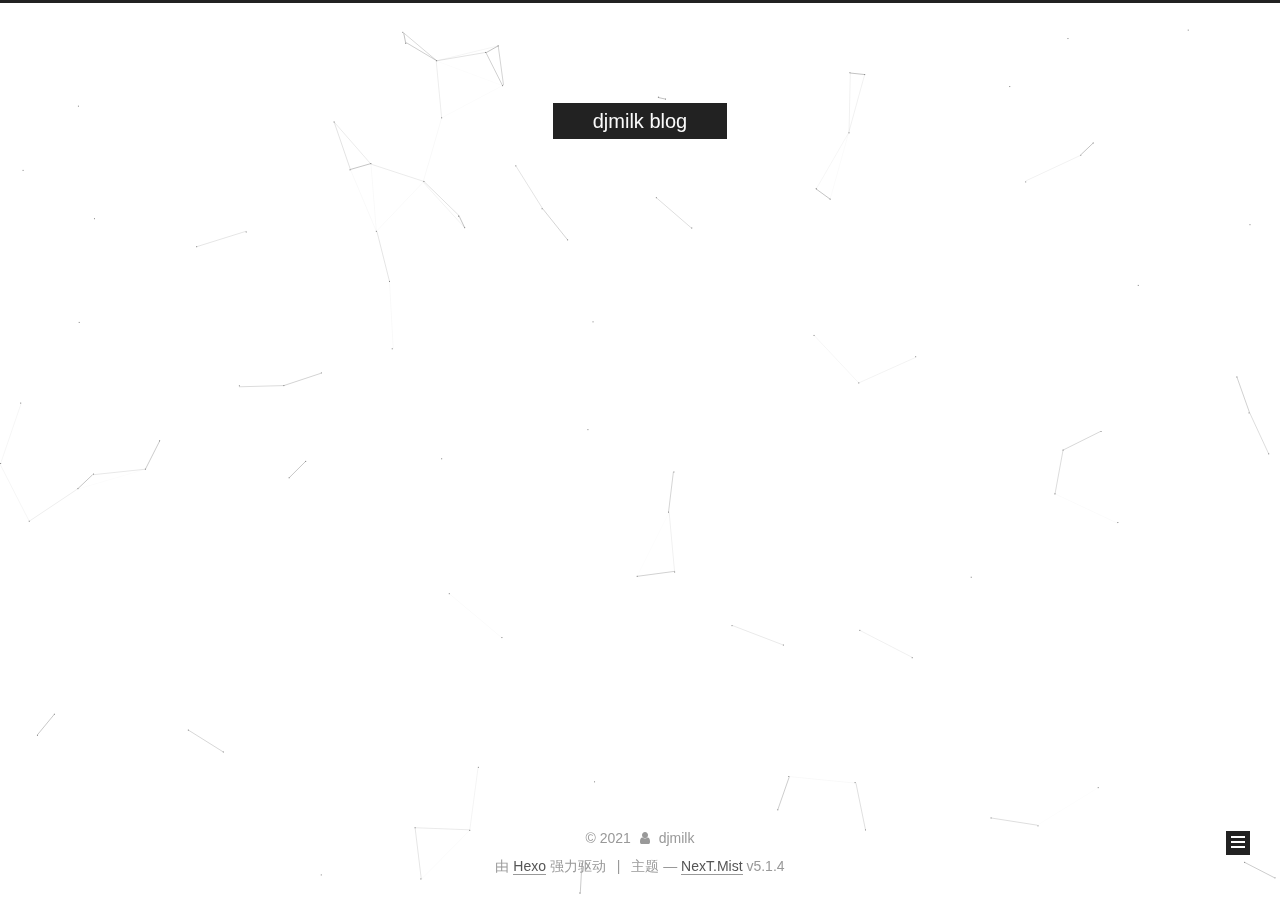
<file: tags/那天遇见，就是缘分，擦肩而过。/index.html>
<!DOCTYPE html>



  


<html class="theme-next mist use-motion" lang="zh-Hans">
<head>
  <meta charset="UTF-8"/>
<meta http-equiv="X-UA-Compatible" content="IE=edge" />
<meta name="viewport" content="width=device-width, initial-scale=1, maximum-scale=1"/>
<meta name="theme-color" content="#222">









<meta http-equiv="Cache-Control" content="no-transform" />
<meta http-equiv="Cache-Control" content="no-siteapp" />
















  
  
  <link href="/lib/fancybox/source/jquery.fancybox.css?v=2.1.5" rel="stylesheet" type="text/css" />







<link href="/lib/font-awesome/css/font-awesome.min.css?v=4.6.2" rel="stylesheet" type="text/css" />

<link href="/css/main.css?v=5.1.4" rel="stylesheet" type="text/css" />


  <link rel="apple-touch-icon" sizes="180x180" href="/images/apple-touch-icon-next.png?v=5.1.4">


  <link rel="icon" type="image/png" sizes="32x32" href="/images/favicon-32x32-next.png?v=5.1.4">


  <link rel="icon" type="image/png" sizes="16x16" href="/images/favicon-16x16-next.png?v=5.1.4">


  <link rel="mask-icon" href="/images/logo.svg?v=5.1.4" color="#222">





  <meta name="keywords" content="Hexo, NexT" />










<meta name="description" content="Everything from life">
<meta property="og:type" content="website">
<meta property="og:title" content="djmilk blog">
<meta property="og:url" content="http://yoursite.com/tags/%E9%82%A3%E5%A4%A9%E9%81%87%E8%A7%81%EF%BC%8C%E5%B0%B1%E6%98%AF%E7%BC%98%E5%88%86%EF%BC%8C%E6%93%A6%E8%82%A9%E8%80%8C%E8%BF%87%E3%80%82/index.html">
<meta property="og:site_name" content="djmilk blog">
<meta property="og:description" content="Everything from life">
<meta property="article:author" content="djmilk">
<meta name="twitter:card" content="summary">



<script type="text/javascript" id="hexo.configurations">
  var NexT = window.NexT || {};
  var CONFIG = {
    root: '/',
    scheme: 'Mist',
    version: '5.1.4',
    sidebar: {"position":"left","display":"post","offset":12,"b2t":false,"scrollpercent":false,"onmobile":false},
    fancybox: true,
    tabs: true,
    motion: {"enable":true,"async":false,"transition":{"post_block":"fadeIn","post_header":"slideDownIn","post_body":"slideDownIn","coll_header":"slideLeftIn","sidebar":"slideUpIn"}},
    duoshuo: {
      userId: '0',
      author: '博主'
    },
    algolia: {
      applicationID: '',
      apiKey: '',
      indexName: '',
      hits: {"per_page":10},
      labels: {"input_placeholder":"Search for Posts","hits_empty":"We didn't find any results for the search: ${query}","hits_stats":"${hits} results found in ${time} ms"}
    }
  };
</script>



  <link rel="canonical" href="http://yoursite.com/tags/那天遇见，就是缘分，擦肩而过。/"/>





  <title>标签: 那天遇见，就是缘分，擦肩而过。 | djmilk blog</title>
  








<meta name="generator" content="Hexo 4.2.1"></head>

<body itemscope itemtype="http://schema.org/WebPage" lang="zh-Hans">

  
  
    
  

  <div class="container sidebar-position-left ">
    <div class="headband"></div>

    <header id="header" class="header" itemscope itemtype="http://schema.org/WPHeader">
      <div class="header-inner"><div class="site-brand-wrapper">
  <div class="site-meta ">
    

    <div class="custom-logo-site-title">
      <a href="/"  class="brand" rel="start">
        <span class="logo-line-before"><i></i></span>
        <span class="site-title">djmilk blog</span>
        <span class="logo-line-after"><i></i></span>
      </a>
    </div>
      
        <p class="site-subtitle"></p>
      
  </div>

  <div class="site-nav-toggle">
    <button>
      <span class="btn-bar"></span>
      <span class="btn-bar"></span>
      <span class="btn-bar"></span>
    </button>
  </div>
</div>

<nav class="site-nav">
  

  
    <ul id="menu" class="menu">
      
        
        <li class="menu-item menu-item-home">
          <a href="/%20" rel="section">
            
              <i class="menu-item-icon fa fa-fw fa-home"></i> <br />
            
            首页
          </a>
        </li>
      
        
        <li class="menu-item menu-item-about">
          <a href="/about/%20" rel="section">
            
              <i class="menu-item-icon fa fa-fw fa-user"></i> <br />
            
            关于
          </a>
        </li>
      
        
        <li class="menu-item menu-item-tags">
          <a href="/tags" rel="section">
            
              <i class="menu-item-icon fa fa-fw fa-question-circle"></i> <br />
            
            标签
          </a>
        </li>
      
        
        <li class="menu-item menu-item-categories">
          <a href="/categories" rel="section">
            
              <i class="menu-item-icon fa fa-fw fa-question-circle"></i> <br />
            
            分类
          </a>
        </li>
      
        
        <li class="menu-item menu-item-archives">
          <a href="/archives/%20" rel="section">
            
              <i class="menu-item-icon fa fa-fw fa-archive"></i> <br />
            
            归档
          </a>
        </li>
      
        
        <li class="menu-item menu-item-schedule">
          <a href="/schedule/%20" rel="section">
            
              <i class="menu-item-icon fa fa-fw fa-calendar"></i> <br />
            
            日程表
          </a>
        </li>
      
        
        <li class="menu-item menu-item-sitemap">
          <a href="/sitemap.xml%20" rel="section">
            
              <i class="menu-item-icon fa fa-fw fa-sitemap"></i> <br />
            
            站点地图
          </a>
        </li>
      
        
        <li class="menu-item menu-item-commonweal">
          <a href="/404/%20" rel="section">
            
              <i class="menu-item-icon fa fa-fw fa-heartbeat"></i> <br />
            
            公益404
          </a>
        </li>
      

      
        <li class="menu-item menu-item-search">
          
            <a href="javascript:;" class="popup-trigger">
          
            
              <i class="menu-item-icon fa fa-search fa-fw"></i> <br />
            
            搜索
          </a>
        </li>
      
    </ul>
  

  
    <div class="site-search">
      
  <div class="popup search-popup local-search-popup">
  <div class="local-search-header clearfix">
    <span class="search-icon">
      <i class="fa fa-search"></i>
    </span>
    <span class="popup-btn-close">
      <i class="fa fa-times-circle"></i>
    </span>
    <div class="local-search-input-wrapper">
      <input autocomplete="off"
             placeholder="搜索..." spellcheck="false"
             type="text" id="local-search-input">
    </div>
  </div>
  <div id="local-search-result"></div>
</div>



    </div>
  
</nav>



 </div>
    </header>

    <main id="main" class="main">
      <div class="main-inner">
        <div class="content-wrap">
          <div id="content" class="content">
            

  
  
  
  <div class="post-block tag">

    <div id="posts" class="posts-collapse">
      <div class="collection-title">
        <h1>那天遇见，就是缘分，擦肩而过。<small>标签</small>
        </h1>
      </div>

      
        

  <article class="post post-type-normal" itemscope itemtype="http://schema.org/Article">
    <header class="post-header">

      <h2 class="post-title">
        
            <a class="post-title-link" href="/2020/06/29/djmilk/" itemprop="url">
              
                <span itemprop="name">djmilk</span>
              
            </a>
        
      </h2>

      <div class="post-meta">
        <time class="post-time" itemprop="dateCreated"
              datetime="2020-06-29T13:41:08+08:00"
              content="2020-06-29" >
          06-29
        </time>
      </div>

    </header>
  </article>


      
    </div>

  </div>
  
  
  

  


          </div>
          


          

        </div>
        
          
  
  <div class="sidebar-toggle">
    <div class="sidebar-toggle-line-wrap">
      <span class="sidebar-toggle-line sidebar-toggle-line-first"></span>
      <span class="sidebar-toggle-line sidebar-toggle-line-middle"></span>
      <span class="sidebar-toggle-line sidebar-toggle-line-last"></span>
    </div>
  </div>

  <aside id="sidebar" class="sidebar">
    
    <div class="sidebar-inner">

      

      

      <section class="site-overview-wrap sidebar-panel sidebar-panel-active">
        <div class="site-overview">
          <div class="site-author motion-element" itemprop="author" itemscope itemtype="http://schema.org/Person">
            
              <img class="site-author-image" itemprop="image"
                src="/images/head.png"
                alt="djmilk" />
            
              <p class="site-author-name" itemprop="name">djmilk</p>
              <p class="site-description motion-element" itemprop="description">Everything from life</p>
          </div>

          <nav class="site-state motion-element">

            
              <div class="site-state-item site-state-posts">
              
                <a href="/archives/%20%7C%7C%20archive">
              
                  <span class="site-state-item-count">2</span>
                  <span class="site-state-item-name">日志</span>
                </a>
              </div>
            

            

            
              
              
              <div class="site-state-item site-state-tags">
                <a href="/tags/index.html">
                  <span class="site-state-item-count">1</span>
                  <span class="site-state-item-name">标签</span>
                </a>
              </div>
            

          </nav>

          

          
            <div class="links-of-author motion-element">
                
                  <span class="links-of-author-item">
                    <a href="https://github.com/djmilk" target="_blank" title="GitHub">
                      
                        <i class="fa fa-fw fa-github"></i>GitHub</a>
                  </span>
                
            </div>
          

          
          

          
          

          

        </div>
      </section>

      

      

    </div>
  </aside>


        
      </div>
    </main>

    <footer id="footer" class="footer">
      <div class="footer-inner">
        <div class="copyright">&copy; <span itemprop="copyrightYear">2021</span>
  <span class="with-love">
    <i class="fa fa-user"></i>
  </span>
  <span class="author" itemprop="copyrightHolder">djmilk</span>

  
</div>


  <div class="powered-by">由 <a class="theme-link" target="_blank" href="https://hexo.io">Hexo</a> 强力驱动</div>



  <span class="post-meta-divider">|</span>



  <div class="theme-info">主题 &mdash; <a class="theme-link" target="_blank" href="https://github.com/iissnan/hexo-theme-next">NexT.Mist</a> v5.1.4</div>






        







        
      </div>
    </footer>

    
      <div class="back-to-top">
        <i class="fa fa-arrow-up"></i>
        
      </div>
    

    

  </div>

  

<script type="text/javascript">
  if (Object.prototype.toString.call(window.Promise) !== '[object Function]') {
    window.Promise = null;
  }
</script>









  


  











  
  
    <script type="text/javascript" src="/lib/jquery/index.js?v=2.1.3"></script>
  

  
  
    <script type="text/javascript" src="/lib/fastclick/lib/fastclick.min.js?v=1.0.6"></script>
  

  
  
    <script type="text/javascript" src="/lib/jquery_lazyload/jquery.lazyload.js?v=1.9.7"></script>
  

  
  
    <script type="text/javascript" src="/lib/velocity/velocity.min.js?v=1.2.1"></script>
  

  
  
    <script type="text/javascript" src="/lib/velocity/velocity.ui.min.js?v=1.2.1"></script>
  

  
  
    <script type="text/javascript" src="/lib/fancybox/source/jquery.fancybox.pack.js?v=2.1.5"></script>
  

  
  
    <script type="text/javascript" src="/lib/canvas-nest/canvas-nest.min.js"></script>
  


  


  <script type="text/javascript" src="/js/src/utils.js?v=5.1.4"></script>

  <script type="text/javascript" src="/js/src/motion.js?v=5.1.4"></script>



  
  

  

  


  <script type="text/javascript" src="/js/src/bootstrap.js?v=5.1.4"></script>



  


  




	





  





  












  

  <script type="text/javascript">
    // Popup Window;
    var isfetched = false;
    var isXml = true;
    // Search DB path;
    var search_path = "search.xml";
    if (search_path.length === 0) {
      search_path = "search.xml";
    } else if (/json$/i.test(search_path)) {
      isXml = false;
    }
    var path = "/" + search_path;
    // monitor main search box;

    var onPopupClose = function (e) {
      $('.popup').hide();
      $('#local-search-input').val('');
      $('.search-result-list').remove();
      $('#no-result').remove();
      $(".local-search-pop-overlay").remove();
      $('body').css('overflow', '');
    }

    function proceedsearch() {
      $("body")
        .append('<div class="search-popup-overlay local-search-pop-overlay"></div>')
        .css('overflow', 'hidden');
      $('.search-popup-overlay').click(onPopupClose);
      $('.popup').toggle();
      var $localSearchInput = $('#local-search-input');
      $localSearchInput.attr("autocapitalize", "none");
      $localSearchInput.attr("autocorrect", "off");
      $localSearchInput.focus();
    }

    // search function;
    var searchFunc = function(path, search_id, content_id) {
      'use strict';

      // start loading animation
      $("body")
        .append('<div class="search-popup-overlay local-search-pop-overlay">' +
          '<div id="search-loading-icon">' +
          '<i class="fa fa-spinner fa-pulse fa-5x fa-fw"></i>' +
          '</div>' +
          '</div>')
        .css('overflow', 'hidden');
      $("#search-loading-icon").css('margin', '20% auto 0 auto').css('text-align', 'center');

      $.ajax({
        url: path,
        dataType: isXml ? "xml" : "json",
        async: true,
        success: function(res) {
          // get the contents from search data
          isfetched = true;
          $('.popup').detach().appendTo('.header-inner');
          var datas = isXml ? $("entry", res).map(function() {
            return {
              title: $("title", this).text(),
              content: $("content",this).text(),
              url: $("url" , this).text()
            };
          }).get() : res;
          var input = document.getElementById(search_id);
          var resultContent = document.getElementById(content_id);
          var inputEventFunction = function() {
            var searchText = input.value.trim().toLowerCase();
            var keywords = searchText.split(/[\s\-]+/);
            if (keywords.length > 1) {
              keywords.push(searchText);
            }
            var resultItems = [];
            if (searchText.length > 0) {
              // perform local searching
              datas.forEach(function(data) {
                var isMatch = false;
                var hitCount = 0;
                var searchTextCount = 0;
                var title = data.title.trim();
                var titleInLowerCase = title.toLowerCase();
                var content = data.content.trim().replace(/<[^>]+>/g,"");
                var contentInLowerCase = content.toLowerCase();
                var articleUrl = decodeURIComponent(data.url);
                var indexOfTitle = [];
                var indexOfContent = [];
                // only match articles with not empty titles
                if(title != '') {
                  keywords.forEach(function(keyword) {
                    function getIndexByWord(word, text, caseSensitive) {
                      var wordLen = word.length;
                      if (wordLen === 0) {
                        return [];
                      }
                      var startPosition = 0, position = [], index = [];
                      if (!caseSensitive) {
                        text = text.toLowerCase();
                        word = word.toLowerCase();
                      }
                      while ((position = text.indexOf(word, startPosition)) > -1) {
                        index.push({position: position, word: word});
                        startPosition = position + wordLen;
                      }
                      return index;
                    }

                    indexOfTitle = indexOfTitle.concat(getIndexByWord(keyword, titleInLowerCase, false));
                    indexOfContent = indexOfContent.concat(getIndexByWord(keyword, contentInLowerCase, false));
                  });
                  if (indexOfTitle.length > 0 || indexOfContent.length > 0) {
                    isMatch = true;
                    hitCount = indexOfTitle.length + indexOfContent.length;
                  }
                }

                // show search results

                if (isMatch) {
                  // sort index by position of keyword

                  [indexOfTitle, indexOfContent].forEach(function (index) {
                    index.sort(function (itemLeft, itemRight) {
                      if (itemRight.position !== itemLeft.position) {
                        return itemRight.position - itemLeft.position;
                      } else {
                        return itemLeft.word.length - itemRight.word.length;
                      }
                    });
                  });

                  // merge hits into slices

                  function mergeIntoSlice(text, start, end, index) {
                    var item = index[index.length - 1];
                    var position = item.position;
                    var word = item.word;
                    var hits = [];
                    var searchTextCountInSlice = 0;
                    while (position + word.length <= end && index.length != 0) {
                      if (word === searchText) {
                        searchTextCountInSlice++;
                      }
                      hits.push({position: position, length: word.length});
                      var wordEnd = position + word.length;

                      // move to next position of hit

                      index.pop();
                      while (index.length != 0) {
                        item = index[index.length - 1];
                        position = item.position;
                        word = item.word;
                        if (wordEnd > position) {
                          index.pop();
                        } else {
                          break;
                        }
                      }
                    }
                    searchTextCount += searchTextCountInSlice;
                    return {
                      hits: hits,
                      start: start,
                      end: end,
                      searchTextCount: searchTextCountInSlice
                    };
                  }

                  var slicesOfTitle = [];
                  if (indexOfTitle.length != 0) {
                    slicesOfTitle.push(mergeIntoSlice(title, 0, title.length, indexOfTitle));
                  }

                  var slicesOfContent = [];
                  while (indexOfContent.length != 0) {
                    var item = indexOfContent[indexOfContent.length - 1];
                    var position = item.position;
                    var word = item.word;
                    // cut out 100 characters
                    var start = position - 20;
                    var end = position + 80;
                    if(start < 0){
                      start = 0;
                    }
                    if (end < position + word.length) {
                      end = position + word.length;
                    }
                    if(end > content.length){
                      end = content.length;
                    }
                    slicesOfContent.push(mergeIntoSlice(content, start, end, indexOfContent));
                  }

                  // sort slices in content by search text's count and hits' count

                  slicesOfContent.sort(function (sliceLeft, sliceRight) {
                    if (sliceLeft.searchTextCount !== sliceRight.searchTextCount) {
                      return sliceRight.searchTextCount - sliceLeft.searchTextCount;
                    } else if (sliceLeft.hits.length !== sliceRight.hits.length) {
                      return sliceRight.hits.length - sliceLeft.hits.length;
                    } else {
                      return sliceLeft.start - sliceRight.start;
                    }
                  });

                  // select top N slices in content

                  var upperBound = parseInt('1');
                  if (upperBound >= 0) {
                    slicesOfContent = slicesOfContent.slice(0, upperBound);
                  }

                  // highlight title and content

                  function highlightKeyword(text, slice) {
                    var result = '';
                    var prevEnd = slice.start;
                    slice.hits.forEach(function (hit) {
                      result += text.substring(prevEnd, hit.position);
                      var end = hit.position + hit.length;
                      result += '<b class="search-keyword">' + text.substring(hit.position, end) + '</b>';
                      prevEnd = end;
                    });
                    result += text.substring(prevEnd, slice.end);
                    return result;
                  }

                  var resultItem = '';

                  if (slicesOfTitle.length != 0) {
                    resultItem += "<li><a href='" + articleUrl + "' class='search-result-title'>" + highlightKeyword(title, slicesOfTitle[0]) + "</a>";
                  } else {
                    resultItem += "<li><a href='" + articleUrl + "' class='search-result-title'>" + title + "</a>";
                  }

                  slicesOfContent.forEach(function (slice) {
                    resultItem += "<a href='" + articleUrl + "'>" +
                      "<p class=\"search-result\">" + highlightKeyword(content, slice) +
                      "...</p>" + "</a>";
                  });

                  resultItem += "</li>";
                  resultItems.push({
                    item: resultItem,
                    searchTextCount: searchTextCount,
                    hitCount: hitCount,
                    id: resultItems.length
                  });
                }
              })
            };
            if (keywords.length === 1 && keywords[0] === "") {
              resultContent.innerHTML = '<div id="no-result"><i class="fa fa-search fa-5x" /></div>'
            } else if (resultItems.length === 0) {
              resultContent.innerHTML = '<div id="no-result"><i class="fa fa-frown-o fa-5x" /></div>'
            } else {
              resultItems.sort(function (resultLeft, resultRight) {
                if (resultLeft.searchTextCount !== resultRight.searchTextCount) {
                  return resultRight.searchTextCount - resultLeft.searchTextCount;
                } else if (resultLeft.hitCount !== resultRight.hitCount) {
                  return resultRight.hitCount - resultLeft.hitCount;
                } else {
                  return resultRight.id - resultLeft.id;
                }
              });
              var searchResultList = '<ul class=\"search-result-list\">';
              resultItems.forEach(function (result) {
                searchResultList += result.item;
              })
              searchResultList += "</ul>";
              resultContent.innerHTML = searchResultList;
            }
          }

          if ('auto' === 'auto') {
            input.addEventListener('input', inputEventFunction);
          } else {
            $('.search-icon').click(inputEventFunction);
            input.addEventListener('keypress', function (event) {
              if (event.keyCode === 13) {
                inputEventFunction();
              }
            });
          }

          // remove loading animation
          $(".local-search-pop-overlay").remove();
          $('body').css('overflow', '');

          proceedsearch();
        }
      });
    }

    // handle and trigger popup window;
    $('.popup-trigger').click(function(e) {
      e.stopPropagation();
      if (isfetched === false) {
        searchFunc(path, 'local-search-input', 'local-search-result');
      } else {
        proceedsearch();
      };
    });

    $('.popup-btn-close').click(onPopupClose);
    $('.popup').click(function(e){
      e.stopPropagation();
    });
    $(document).on('keyup', function (event) {
      var shouldDismissSearchPopup = event.which === 27 &&
        $('.search-popup').is(':visible');
      if (shouldDismissSearchPopup) {
        onPopupClose();
      }
    });
  </script>





  

  

  

  
  

  

  

  

<!-- 页面点击小红心 -->
<script type="text/javascript" src="/js/src/love.js"></script>
</body>
</html>
</file>
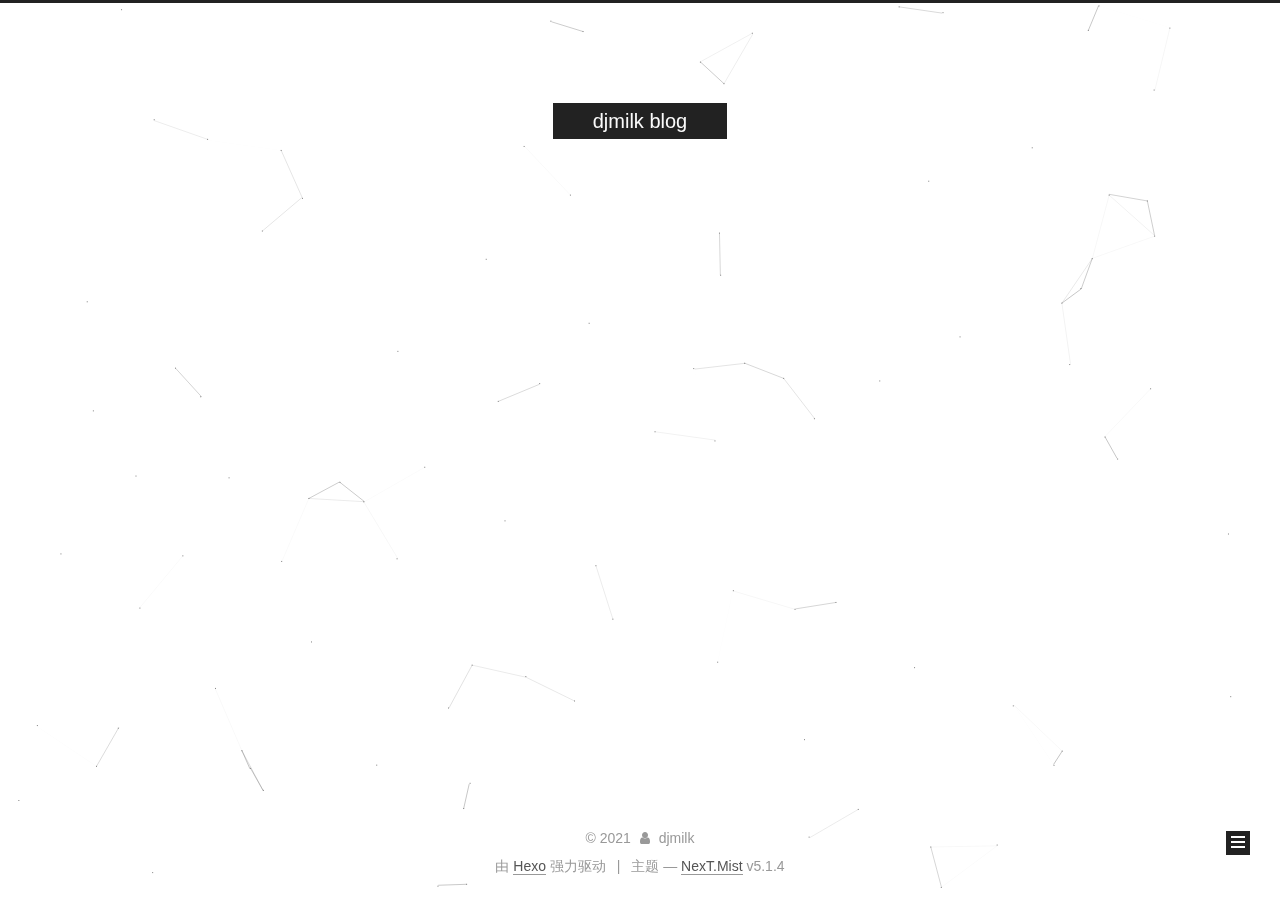
<file: archives/2020/06/index.html>
<!DOCTYPE html>



  


<html class="theme-next mist use-motion" lang="zh-Hans">
<head>
  <meta charset="UTF-8"/>
<meta http-equiv="X-UA-Compatible" content="IE=edge" />
<meta name="viewport" content="width=device-width, initial-scale=1, maximum-scale=1"/>
<meta name="theme-color" content="#222">









<meta http-equiv="Cache-Control" content="no-transform" />
<meta http-equiv="Cache-Control" content="no-siteapp" />
















  
  
  <link href="/lib/fancybox/source/jquery.fancybox.css?v=2.1.5" rel="stylesheet" type="text/css" />







<link href="/lib/font-awesome/css/font-awesome.min.css?v=4.6.2" rel="stylesheet" type="text/css" />

<link href="/css/main.css?v=5.1.4" rel="stylesheet" type="text/css" />


  <link rel="apple-touch-icon" sizes="180x180" href="/images/apple-touch-icon-next.png?v=5.1.4">


  <link rel="icon" type="image/png" sizes="32x32" href="/images/favicon-32x32-next.png?v=5.1.4">


  <link rel="icon" type="image/png" sizes="16x16" href="/images/favicon-16x16-next.png?v=5.1.4">


  <link rel="mask-icon" href="/images/logo.svg?v=5.1.4" color="#222">





  <meta name="keywords" content="Hexo, NexT" />










<meta name="description" content="Everything from life">
<meta property="og:type" content="website">
<meta property="og:title" content="djmilk blog">
<meta property="og:url" content="http://yoursite.com/archives/2020/06/index.html">
<meta property="og:site_name" content="djmilk blog">
<meta property="og:description" content="Everything from life">
<meta property="article:author" content="djmilk">
<meta name="twitter:card" content="summary">



<script type="text/javascript" id="hexo.configurations">
  var NexT = window.NexT || {};
  var CONFIG = {
    root: '/',
    scheme: 'Mist',
    version: '5.1.4',
    sidebar: {"position":"left","display":"post","offset":12,"b2t":false,"scrollpercent":false,"onmobile":false},
    fancybox: true,
    tabs: true,
    motion: {"enable":true,"async":false,"transition":{"post_block":"fadeIn","post_header":"slideDownIn","post_body":"slideDownIn","coll_header":"slideLeftIn","sidebar":"slideUpIn"}},
    duoshuo: {
      userId: '0',
      author: '博主'
    },
    algolia: {
      applicationID: '',
      apiKey: '',
      indexName: '',
      hits: {"per_page":10},
      labels: {"input_placeholder":"Search for Posts","hits_empty":"We didn't find any results for the search: ${query}","hits_stats":"${hits} results found in ${time} ms"}
    }
  };
</script>



  <link rel="canonical" href="http://yoursite.com/archives/2020/06/"/>





  <title>归档 | djmilk blog</title>
  








<meta name="generator" content="Hexo 4.2.1"></head>

<body itemscope itemtype="http://schema.org/WebPage" lang="zh-Hans">

  
  
    
  

  <div class="container sidebar-position-left page-archive">
    <div class="headband"></div>

    <header id="header" class="header" itemscope itemtype="http://schema.org/WPHeader">
      <div class="header-inner"><div class="site-brand-wrapper">
  <div class="site-meta ">
    

    <div class="custom-logo-site-title">
      <a href="/"  class="brand" rel="start">
        <span class="logo-line-before"><i></i></span>
        <span class="site-title">djmilk blog</span>
        <span class="logo-line-after"><i></i></span>
      </a>
    </div>
      
        <p class="site-subtitle"></p>
      
  </div>

  <div class="site-nav-toggle">
    <button>
      <span class="btn-bar"></span>
      <span class="btn-bar"></span>
      <span class="btn-bar"></span>
    </button>
  </div>
</div>

<nav class="site-nav">
  

  
    <ul id="menu" class="menu">
      
        
        <li class="menu-item menu-item-home">
          <a href="/%20" rel="section">
            
              <i class="menu-item-icon fa fa-fw fa-home"></i> <br />
            
            首页
          </a>
        </li>
      
        
        <li class="menu-item menu-item-about">
          <a href="/about/%20" rel="section">
            
              <i class="menu-item-icon fa fa-fw fa-user"></i> <br />
            
            关于
          </a>
        </li>
      
        
        <li class="menu-item menu-item-tags">
          <a href="/tags" rel="section">
            
              <i class="menu-item-icon fa fa-fw fa-question-circle"></i> <br />
            
            标签
          </a>
        </li>
      
        
        <li class="menu-item menu-item-categories">
          <a href="/categories" rel="section">
            
              <i class="menu-item-icon fa fa-fw fa-question-circle"></i> <br />
            
            分类
          </a>
        </li>
      
        
        <li class="menu-item menu-item-archives">
          <a href="/archives/%20" rel="section">
            
              <i class="menu-item-icon fa fa-fw fa-archive"></i> <br />
            
            归档
          </a>
        </li>
      
        
        <li class="menu-item menu-item-schedule">
          <a href="/schedule/%20" rel="section">
            
              <i class="menu-item-icon fa fa-fw fa-calendar"></i> <br />
            
            日程表
          </a>
        </li>
      
        
        <li class="menu-item menu-item-sitemap">
          <a href="/sitemap.xml%20" rel="section">
            
              <i class="menu-item-icon fa fa-fw fa-sitemap"></i> <br />
            
            站点地图
          </a>
        </li>
      
        
        <li class="menu-item menu-item-commonweal">
          <a href="/404/%20" rel="section">
            
              <i class="menu-item-icon fa fa-fw fa-heartbeat"></i> <br />
            
            公益404
          </a>
        </li>
      

      
        <li class="menu-item menu-item-search">
          
            <a href="javascript:;" class="popup-trigger">
          
            
              <i class="menu-item-icon fa fa-search fa-fw"></i> <br />
            
            搜索
          </a>
        </li>
      
    </ul>
  

  
    <div class="site-search">
      
  <div class="popup search-popup local-search-popup">
  <div class="local-search-header clearfix">
    <span class="search-icon">
      <i class="fa fa-search"></i>
    </span>
    <span class="popup-btn-close">
      <i class="fa fa-times-circle"></i>
    </span>
    <div class="local-search-input-wrapper">
      <input autocomplete="off"
             placeholder="搜索..." spellcheck="false"
             type="text" id="local-search-input">
    </div>
  </div>
  <div id="local-search-result"></div>
</div>



    </div>
  
</nav>



 </div>
    </header>

    <main id="main" class="main">
      <div class="main-inner">
        <div class="content-wrap">
          <div id="content" class="content">
            

  
  
  
  <div class="post-block archive">
    <div id="posts" class="posts-collapse">
      <span class="archive-move-on"></span>

      <span class="archive-page-counter">
        
        
        
          
        
        嗯..! 目前共计 2 篇日志。 继续努力。
      </span>

      

        
        
        

        
          
          <div class="collection-title">
            <h1 class="archive-year" id="archive-year-2020">2020</h1>
          </div>
        
        

        

  <article class="post post-type-normal" itemscope itemtype="http://schema.org/Article">
    <header class="post-header">

      <h2 class="post-title">
        
            <a class="post-title-link" href="/2020/06/29/djmilk/" itemprop="url">
              
                <span itemprop="name">djmilk</span>
              
            </a>
        
      </h2>

      <div class="post-meta">
        <time class="post-time" itemprop="dateCreated"
              datetime="2020-06-29T13:41:08+08:00"
              content="2020-06-29" >
          06-29
        </time>
      </div>

    </header>
  </article>



      

        
        
        

        
        

        

  <article class="post post-type-normal" itemscope itemtype="http://schema.org/Article">
    <header class="post-header">

      <h2 class="post-title">
        
            <a class="post-title-link" href="/2020/06/29/hello-world/" itemprop="url">
              
                <span itemprop="name">Hello World</span>
              
            </a>
        
      </h2>

      <div class="post-meta">
        <time class="post-time" itemprop="dateCreated"
              datetime="2020-06-29T11:00:50+08:00"
              content="2020-06-29" >
          06-29
        </time>
      </div>

    </header>
  </article>



      

    </div>
  </div>
  
  
  

  



          </div>
          


          

        </div>
        
          
  
  <div class="sidebar-toggle">
    <div class="sidebar-toggle-line-wrap">
      <span class="sidebar-toggle-line sidebar-toggle-line-first"></span>
      <span class="sidebar-toggle-line sidebar-toggle-line-middle"></span>
      <span class="sidebar-toggle-line sidebar-toggle-line-last"></span>
    </div>
  </div>

  <aside id="sidebar" class="sidebar">
    
    <div class="sidebar-inner">

      

      

      <section class="site-overview-wrap sidebar-panel sidebar-panel-active">
        <div class="site-overview">
          <div class="site-author motion-element" itemprop="author" itemscope itemtype="http://schema.org/Person">
            
              <img class="site-author-image" itemprop="image"
                src="/images/head.png"
                alt="djmilk" />
            
              <p class="site-author-name" itemprop="name">djmilk</p>
              <p class="site-description motion-element" itemprop="description">Everything from life</p>
          </div>

          <nav class="site-state motion-element">

            
              <div class="site-state-item site-state-posts">
              
                <a href="/archives/%20%7C%7C%20archive">
              
                  <span class="site-state-item-count">2</span>
                  <span class="site-state-item-name">日志</span>
                </a>
              </div>
            

            

            
              
              
              <div class="site-state-item site-state-tags">
                <a href="/tags/index.html">
                  <span class="site-state-item-count">1</span>
                  <span class="site-state-item-name">标签</span>
                </a>
              </div>
            

          </nav>

          

          
            <div class="links-of-author motion-element">
                
                  <span class="links-of-author-item">
                    <a href="https://github.com/djmilk" target="_blank" title="GitHub">
                      
                        <i class="fa fa-fw fa-github"></i>GitHub</a>
                  </span>
                
            </div>
          

          
          

          
          

          

        </div>
      </section>

      

      

    </div>
  </aside>


        
      </div>
    </main>

    <footer id="footer" class="footer">
      <div class="footer-inner">
        <div class="copyright">&copy; <span itemprop="copyrightYear">2021</span>
  <span class="with-love">
    <i class="fa fa-user"></i>
  </span>
  <span class="author" itemprop="copyrightHolder">djmilk</span>

  
</div>


  <div class="powered-by">由 <a class="theme-link" target="_blank" href="https://hexo.io">Hexo</a> 强力驱动</div>



  <span class="post-meta-divider">|</span>



  <div class="theme-info">主题 &mdash; <a class="theme-link" target="_blank" href="https://github.com/iissnan/hexo-theme-next">NexT.Mist</a> v5.1.4</div>






        







        
      </div>
    </footer>

    
      <div class="back-to-top">
        <i class="fa fa-arrow-up"></i>
        
      </div>
    

    

  </div>

  

<script type="text/javascript">
  if (Object.prototype.toString.call(window.Promise) !== '[object Function]') {
    window.Promise = null;
  }
</script>









  


  











  
  
    <script type="text/javascript" src="/lib/jquery/index.js?v=2.1.3"></script>
  

  
  
    <script type="text/javascript" src="/lib/fastclick/lib/fastclick.min.js?v=1.0.6"></script>
  

  
  
    <script type="text/javascript" src="/lib/jquery_lazyload/jquery.lazyload.js?v=1.9.7"></script>
  

  
  
    <script type="text/javascript" src="/lib/velocity/velocity.min.js?v=1.2.1"></script>
  

  
  
    <script type="text/javascript" src="/lib/velocity/velocity.ui.min.js?v=1.2.1"></script>
  

  
  
    <script type="text/javascript" src="/lib/fancybox/source/jquery.fancybox.pack.js?v=2.1.5"></script>
  

  
  
    <script type="text/javascript" src="/lib/canvas-nest/canvas-nest.min.js"></script>
  


  


  <script type="text/javascript" src="/js/src/utils.js?v=5.1.4"></script>

  <script type="text/javascript" src="/js/src/motion.js?v=5.1.4"></script>



  
  

  

  


  <script type="text/javascript" src="/js/src/bootstrap.js?v=5.1.4"></script>



  


  




	





  





  












  

  <script type="text/javascript">
    // Popup Window;
    var isfetched = false;
    var isXml = true;
    // Search DB path;
    var search_path = "search.xml";
    if (search_path.length === 0) {
      search_path = "search.xml";
    } else if (/json$/i.test(search_path)) {
      isXml = false;
    }
    var path = "/" + search_path;
    // monitor main search box;

    var onPopupClose = function (e) {
      $('.popup').hide();
      $('#local-search-input').val('');
      $('.search-result-list').remove();
      $('#no-result').remove();
      $(".local-search-pop-overlay").remove();
      $('body').css('overflow', '');
    }

    function proceedsearch() {
      $("body")
        .append('<div class="search-popup-overlay local-search-pop-overlay"></div>')
        .css('overflow', 'hidden');
      $('.search-popup-overlay').click(onPopupClose);
      $('.popup').toggle();
      var $localSearchInput = $('#local-search-input');
      $localSearchInput.attr("autocapitalize", "none");
      $localSearchInput.attr("autocorrect", "off");
      $localSearchInput.focus();
    }

    // search function;
    var searchFunc = function(path, search_id, content_id) {
      'use strict';

      // start loading animation
      $("body")
        .append('<div class="search-popup-overlay local-search-pop-overlay">' +
          '<div id="search-loading-icon">' +
          '<i class="fa fa-spinner fa-pulse fa-5x fa-fw"></i>' +
          '</div>' +
          '</div>')
        .css('overflow', 'hidden');
      $("#search-loading-icon").css('margin', '20% auto 0 auto').css('text-align', 'center');

      $.ajax({
        url: path,
        dataType: isXml ? "xml" : "json",
        async: true,
        success: function(res) {
          // get the contents from search data
          isfetched = true;
          $('.popup').detach().appendTo('.header-inner');
          var datas = isXml ? $("entry", res).map(function() {
            return {
              title: $("title", this).text(),
              content: $("content",this).text(),
              url: $("url" , this).text()
            };
          }).get() : res;
          var input = document.getElementById(search_id);
          var resultContent = document.getElementById(content_id);
          var inputEventFunction = function() {
            var searchText = input.value.trim().toLowerCase();
            var keywords = searchText.split(/[\s\-]+/);
            if (keywords.length > 1) {
              keywords.push(searchText);
            }
            var resultItems = [];
            if (searchText.length > 0) {
              // perform local searching
              datas.forEach(function(data) {
                var isMatch = false;
                var hitCount = 0;
                var searchTextCount = 0;
                var title = data.title.trim();
                var titleInLowerCase = title.toLowerCase();
                var content = data.content.trim().replace(/<[^>]+>/g,"");
                var contentInLowerCase = content.toLowerCase();
                var articleUrl = decodeURIComponent(data.url);
                var indexOfTitle = [];
                var indexOfContent = [];
                // only match articles with not empty titles
                if(title != '') {
                  keywords.forEach(function(keyword) {
                    function getIndexByWord(word, text, caseSensitive) {
                      var wordLen = word.length;
                      if (wordLen === 0) {
                        return [];
                      }
                      var startPosition = 0, position = [], index = [];
                      if (!caseSensitive) {
                        text = text.toLowerCase();
                        word = word.toLowerCase();
                      }
                      while ((position = text.indexOf(word, startPosition)) > -1) {
                        index.push({position: position, word: word});
                        startPosition = position + wordLen;
                      }
                      return index;
                    }

                    indexOfTitle = indexOfTitle.concat(getIndexByWord(keyword, titleInLowerCase, false));
                    indexOfContent = indexOfContent.concat(getIndexByWord(keyword, contentInLowerCase, false));
                  });
                  if (indexOfTitle.length > 0 || indexOfContent.length > 0) {
                    isMatch = true;
                    hitCount = indexOfTitle.length + indexOfContent.length;
                  }
                }

                // show search results

                if (isMatch) {
                  // sort index by position of keyword

                  [indexOfTitle, indexOfContent].forEach(function (index) {
                    index.sort(function (itemLeft, itemRight) {
                      if (itemRight.position !== itemLeft.position) {
                        return itemRight.position - itemLeft.position;
                      } else {
                        return itemLeft.word.length - itemRight.word.length;
                      }
                    });
                  });

                  // merge hits into slices

                  function mergeIntoSlice(text, start, end, index) {
                    var item = index[index.length - 1];
                    var position = item.position;
                    var word = item.word;
                    var hits = [];
                    var searchTextCountInSlice = 0;
                    while (position + word.length <= end && index.length != 0) {
                      if (word === searchText) {
                        searchTextCountInSlice++;
                      }
                      hits.push({position: position, length: word.length});
                      var wordEnd = position + word.length;

                      // move to next position of hit

                      index.pop();
                      while (index.length != 0) {
                        item = index[index.length - 1];
                        position = item.position;
                        word = item.word;
                        if (wordEnd > position) {
                          index.pop();
                        } else {
                          break;
                        }
                      }
                    }
                    searchTextCount += searchTextCountInSlice;
                    return {
                      hits: hits,
                      start: start,
                      end: end,
                      searchTextCount: searchTextCountInSlice
                    };
                  }

                  var slicesOfTitle = [];
                  if (indexOfTitle.length != 0) {
                    slicesOfTitle.push(mergeIntoSlice(title, 0, title.length, indexOfTitle));
                  }

                  var slicesOfContent = [];
                  while (indexOfContent.length != 0) {
                    var item = indexOfContent[indexOfContent.length - 1];
                    var position = item.position;
                    var word = item.word;
                    // cut out 100 characters
                    var start = position - 20;
                    var end = position + 80;
                    if(start < 0){
                      start = 0;
                    }
                    if (end < position + word.length) {
                      end = position + word.length;
                    }
                    if(end > content.length){
                      end = content.length;
                    }
                    slicesOfContent.push(mergeIntoSlice(content, start, end, indexOfContent));
                  }

                  // sort slices in content by search text's count and hits' count

                  slicesOfContent.sort(function (sliceLeft, sliceRight) {
                    if (sliceLeft.searchTextCount !== sliceRight.searchTextCount) {
                      return sliceRight.searchTextCount - sliceLeft.searchTextCount;
                    } else if (sliceLeft.hits.length !== sliceRight.hits.length) {
                      return sliceRight.hits.length - sliceLeft.hits.length;
                    } else {
                      return sliceLeft.start - sliceRight.start;
                    }
                  });

                  // select top N slices in content

                  var upperBound = parseInt('1');
                  if (upperBound >= 0) {
                    slicesOfContent = slicesOfContent.slice(0, upperBound);
                  }

                  // highlight title and content

                  function highlightKeyword(text, slice) {
                    var result = '';
                    var prevEnd = slice.start;
                    slice.hits.forEach(function (hit) {
                      result += text.substring(prevEnd, hit.position);
                      var end = hit.position + hit.length;
                      result += '<b class="search-keyword">' + text.substring(hit.position, end) + '</b>';
                      prevEnd = end;
                    });
                    result += text.substring(prevEnd, slice.end);
                    return result;
                  }

                  var resultItem = '';

                  if (slicesOfTitle.length != 0) {
                    resultItem += "<li><a href='" + articleUrl + "' class='search-result-title'>" + highlightKeyword(title, slicesOfTitle[0]) + "</a>";
                  } else {
                    resultItem += "<li><a href='" + articleUrl + "' class='search-result-title'>" + title + "</a>";
                  }

                  slicesOfContent.forEach(function (slice) {
                    resultItem += "<a href='" + articleUrl + "'>" +
                      "<p class=\"search-result\">" + highlightKeyword(content, slice) +
                      "...</p>" + "</a>";
                  });

                  resultItem += "</li>";
                  resultItems.push({
                    item: resultItem,
                    searchTextCount: searchTextCount,
                    hitCount: hitCount,
                    id: resultItems.length
                  });
                }
              })
            };
            if (keywords.length === 1 && keywords[0] === "") {
              resultContent.innerHTML = '<div id="no-result"><i class="fa fa-search fa-5x" /></div>'
            } else if (resultItems.length === 0) {
              resultContent.innerHTML = '<div id="no-result"><i class="fa fa-frown-o fa-5x" /></div>'
            } else {
              resultItems.sort(function (resultLeft, resultRight) {
                if (resultLeft.searchTextCount !== resultRight.searchTextCount) {
                  return resultRight.searchTextCount - resultLeft.searchTextCount;
                } else if (resultLeft.hitCount !== resultRight.hitCount) {
                  return resultRight.hitCount - resultLeft.hitCount;
                } else {
                  return resultRight.id - resultLeft.id;
                }
              });
              var searchResultList = '<ul class=\"search-result-list\">';
              resultItems.forEach(function (result) {
                searchResultList += result.item;
              })
              searchResultList += "</ul>";
              resultContent.innerHTML = searchResultList;
            }
          }

          if ('auto' === 'auto') {
            input.addEventListener('input', inputEventFunction);
          } else {
            $('.search-icon').click(inputEventFunction);
            input.addEventListener('keypress', function (event) {
              if (event.keyCode === 13) {
                inputEventFunction();
              }
            });
          }

          // remove loading animation
          $(".local-search-pop-overlay").remove();
          $('body').css('overflow', '');

          proceedsearch();
        }
      });
    }

    // handle and trigger popup window;
    $('.popup-trigger').click(function(e) {
      e.stopPropagation();
      if (isfetched === false) {
        searchFunc(path, 'local-search-input', 'local-search-result');
      } else {
        proceedsearch();
      };
    });

    $('.popup-btn-close').click(onPopupClose);
    $('.popup').click(function(e){
      e.stopPropagation();
    });
    $(document).on('keyup', function (event) {
      var shouldDismissSearchPopup = event.which === 27 &&
        $('.search-popup').is(':visible');
      if (shouldDismissSearchPopup) {
        onPopupClose();
      }
    });
  </script>





  

  

  

  
  

  

  

  

<!-- 页面点击小红心 -->
<script type="text/javascript" src="/js/src/love.js"></script>
</body>
</html>
</file>
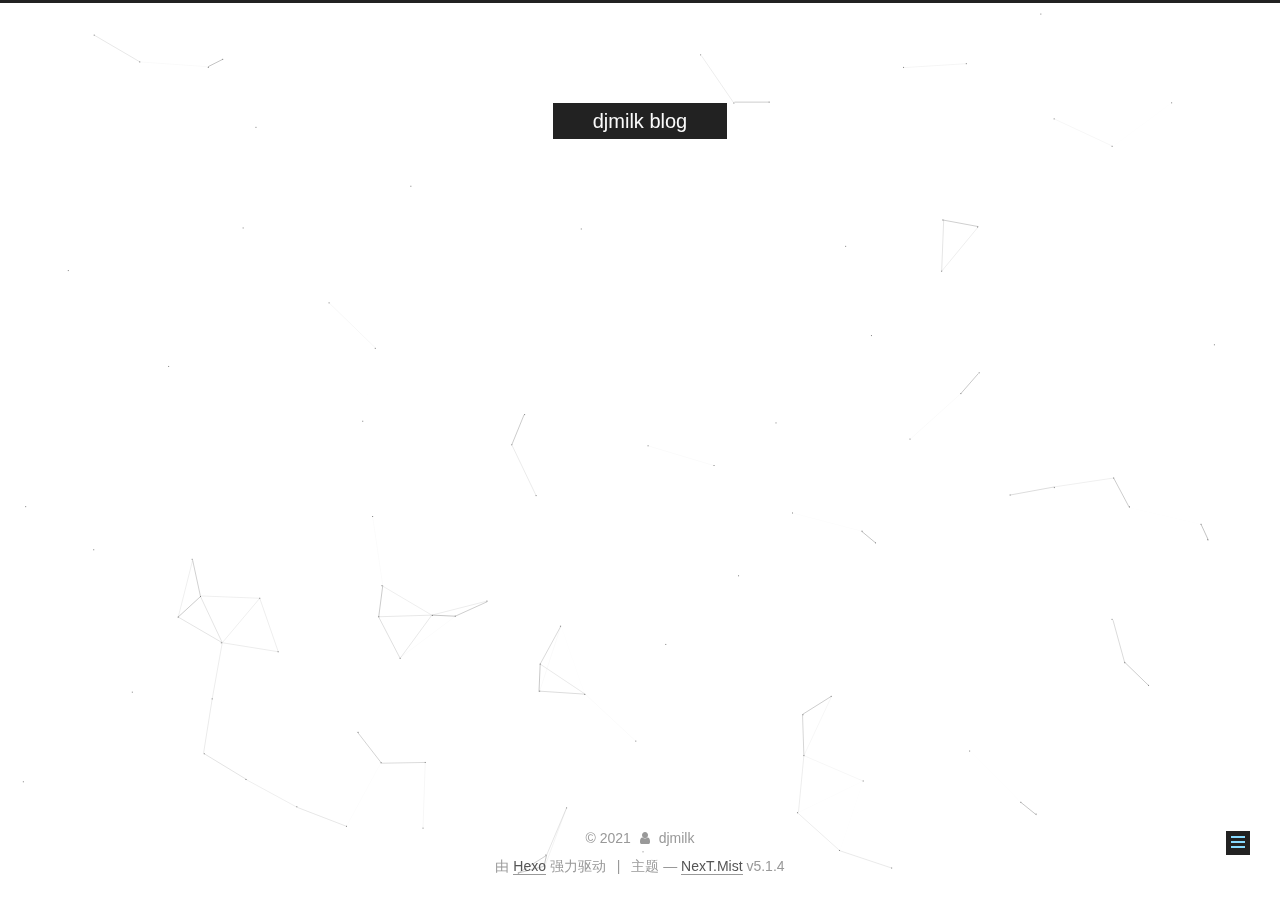
<file: 2020/06/29/djmilk/index.html>
<!DOCTYPE html>



  


<html class="theme-next mist use-motion" lang="zh-Hans">
<head>
  <meta charset="UTF-8"/>
<meta http-equiv="X-UA-Compatible" content="IE=edge" />
<meta name="viewport" content="width=device-width, initial-scale=1, maximum-scale=1"/>
<meta name="theme-color" content="#222">









<meta http-equiv="Cache-Control" content="no-transform" />
<meta http-equiv="Cache-Control" content="no-siteapp" />
















  
  
  <link href="/lib/fancybox/source/jquery.fancybox.css?v=2.1.5" rel="stylesheet" type="text/css" />







<link href="/lib/font-awesome/css/font-awesome.min.css?v=4.6.2" rel="stylesheet" type="text/css" />

<link href="/css/main.css?v=5.1.4" rel="stylesheet" type="text/css" />


  <link rel="apple-touch-icon" sizes="180x180" href="/images/apple-touch-icon-next.png?v=5.1.4">


  <link rel="icon" type="image/png" sizes="32x32" href="/images/favicon-32x32-next.png?v=5.1.4">


  <link rel="icon" type="image/png" sizes="16x16" href="/images/favicon-16x16-next.png?v=5.1.4">


  <link rel="mask-icon" href="/images/logo.svg?v=5.1.4" color="#222">





  <meta name="keywords" content="那天遇见，就是缘分，擦肩而过。," />










<meta name="description" content="Everything from life">
<meta property="og:type" content="article">
<meta property="og:title" content="djmilk">
<meta property="og:url" content="http://yoursite.com/2020/06/29/djmilk/index.html">
<meta property="og:site_name" content="djmilk blog">
<meta property="og:description" content="Everything from life">
<meta property="article:published_time" content="2020-06-29T05:41:08.000Z">
<meta property="article:modified_time" content="2020-06-29T05:47:44.944Z">
<meta property="article:author" content="djmilk">
<meta property="article:tag" content="那天遇见，就是缘分，擦肩而过。">
<meta name="twitter:card" content="summary">



<script type="text/javascript" id="hexo.configurations">
  var NexT = window.NexT || {};
  var CONFIG = {
    root: '/',
    scheme: 'Mist',
    version: '5.1.4',
    sidebar: {"position":"left","display":"post","offset":12,"b2t":false,"scrollpercent":false,"onmobile":false},
    fancybox: true,
    tabs: true,
    motion: {"enable":true,"async":false,"transition":{"post_block":"fadeIn","post_header":"slideDownIn","post_body":"slideDownIn","coll_header":"slideLeftIn","sidebar":"slideUpIn"}},
    duoshuo: {
      userId: '0',
      author: '博主'
    },
    algolia: {
      applicationID: '',
      apiKey: '',
      indexName: '',
      hits: {"per_page":10},
      labels: {"input_placeholder":"Search for Posts","hits_empty":"We didn't find any results for the search: ${query}","hits_stats":"${hits} results found in ${time} ms"}
    }
  };
</script>



  <link rel="canonical" href="http://yoursite.com/2020/06/29/djmilk/"/>





  <title>djmilk | djmilk blog</title>
  








<meta name="generator" content="Hexo 4.2.1"></head>

<body itemscope itemtype="http://schema.org/WebPage" lang="zh-Hans">

  
  
    
  

  <div class="container sidebar-position-left page-post-detail">
    <div class="headband"></div>

    <header id="header" class="header" itemscope itemtype="http://schema.org/WPHeader">
      <div class="header-inner"><div class="site-brand-wrapper">
  <div class="site-meta ">
    

    <div class="custom-logo-site-title">
      <a href="/"  class="brand" rel="start">
        <span class="logo-line-before"><i></i></span>
        <span class="site-title">djmilk blog</span>
        <span class="logo-line-after"><i></i></span>
      </a>
    </div>
      
        <p class="site-subtitle"></p>
      
  </div>

  <div class="site-nav-toggle">
    <button>
      <span class="btn-bar"></span>
      <span class="btn-bar"></span>
      <span class="btn-bar"></span>
    </button>
  </div>
</div>

<nav class="site-nav">
  

  
    <ul id="menu" class="menu">
      
        
        <li class="menu-item menu-item-home">
          <a href="/%20" rel="section">
            
              <i class="menu-item-icon fa fa-fw fa-home"></i> <br />
            
            首页
          </a>
        </li>
      
        
        <li class="menu-item menu-item-about">
          <a href="/about/%20" rel="section">
            
              <i class="menu-item-icon fa fa-fw fa-user"></i> <br />
            
            关于
          </a>
        </li>
      
        
        <li class="menu-item menu-item-tags">
          <a href="/tags" rel="section">
            
              <i class="menu-item-icon fa fa-fw fa-question-circle"></i> <br />
            
            标签
          </a>
        </li>
      
        
        <li class="menu-item menu-item-categories">
          <a href="/categories" rel="section">
            
              <i class="menu-item-icon fa fa-fw fa-question-circle"></i> <br />
            
            分类
          </a>
        </li>
      
        
        <li class="menu-item menu-item-archives">
          <a href="/archives/%20" rel="section">
            
              <i class="menu-item-icon fa fa-fw fa-archive"></i> <br />
            
            归档
          </a>
        </li>
      
        
        <li class="menu-item menu-item-schedule">
          <a href="/schedule/%20" rel="section">
            
              <i class="menu-item-icon fa fa-fw fa-calendar"></i> <br />
            
            日程表
          </a>
        </li>
      
        
        <li class="menu-item menu-item-sitemap">
          <a href="/sitemap.xml%20" rel="section">
            
              <i class="menu-item-icon fa fa-fw fa-sitemap"></i> <br />
            
            站点地图
          </a>
        </li>
      
        
        <li class="menu-item menu-item-commonweal">
          <a href="/404/%20" rel="section">
            
              <i class="menu-item-icon fa fa-fw fa-heartbeat"></i> <br />
            
            公益404
          </a>
        </li>
      

      
        <li class="menu-item menu-item-search">
          
            <a href="javascript:;" class="popup-trigger">
          
            
              <i class="menu-item-icon fa fa-search fa-fw"></i> <br />
            
            搜索
          </a>
        </li>
      
    </ul>
  

  
    <div class="site-search">
      
  <div class="popup search-popup local-search-popup">
  <div class="local-search-header clearfix">
    <span class="search-icon">
      <i class="fa fa-search"></i>
    </span>
    <span class="popup-btn-close">
      <i class="fa fa-times-circle"></i>
    </span>
    <div class="local-search-input-wrapper">
      <input autocomplete="off"
             placeholder="搜索..." spellcheck="false"
             type="text" id="local-search-input">
    </div>
  </div>
  <div id="local-search-result"></div>
</div>



    </div>
  
</nav>



 </div>
    </header>

    <main id="main" class="main">
      <div class="main-inner">
        <div class="content-wrap">
          <div id="content" class="content">
            

  <div id="posts" class="posts-expand">
    

  

  
  
  

  <article class="post post-type-normal" itemscope itemtype="http://schema.org/Article">
  
  
  
  <div class="post-block">
    <link itemprop="mainEntityOfPage" href="http://yoursite.com/2020/06/29/djmilk/">

    <span hidden itemprop="author" itemscope itemtype="http://schema.org/Person">
      <meta itemprop="name" content="djmilk">
      <meta itemprop="description" content="">
      <meta itemprop="image" content="/images/head.png">
    </span>

    <span hidden itemprop="publisher" itemscope itemtype="http://schema.org/Organization">
      <meta itemprop="name" content="djmilk blog">
    </span>

    
      <header class="post-header">

        
        
          <h1 class="post-title" itemprop="name headline">djmilk</h1>
        

        <div class="post-meta">
          <span class="post-time">
            
              <span class="post-meta-item-icon">
                <i class="fa fa-calendar-o"></i>
              </span>
              
                <span class="post-meta-item-text">发表于</span>
              
              <time title="创建于" itemprop="dateCreated datePublished" datetime="2020-06-29T13:41:08+08:00">
                2020-06-29
              </time>
            

            

            
          </span>

          

          
            
          

          
          

          

          

          

        </div>
      </header>
    

    
    
    
    <div class="post-body" itemprop="articleBody">

      
      

      
        
      
    </div>
    
    
    

    

    

    

    <footer class="post-footer">
      
        <div class="post-tags">
          
            <a href="/tags/%E9%82%A3%E5%A4%A9%E9%81%87%E8%A7%81%EF%BC%8C%E5%B0%B1%E6%98%AF%E7%BC%98%E5%88%86%EF%BC%8C%E6%93%A6%E8%82%A9%E8%80%8C%E8%BF%87%E3%80%82/" rel="tag"># 那天遇见，就是缘分，擦肩而过。</a>
          
        </div>
      

      
      
      

      
        <div class="post-nav">
          <div class="post-nav-next post-nav-item">
            
              <a href="/2020/06/29/hello-world/" rel="next" title="Hello World">
                <i class="fa fa-chevron-left"></i> Hello World
              </a>
            
          </div>

          <span class="post-nav-divider"></span>

          <div class="post-nav-prev post-nav-item">
            
          </div>
        </div>
      

      
      
    </footer>
  </div>
  
  
  
  </article>



    <div class="post-spread">
      
    </div>
  </div>


          </div>
          


          

  



        </div>
        
          
  
  <div class="sidebar-toggle">
    <div class="sidebar-toggle-line-wrap">
      <span class="sidebar-toggle-line sidebar-toggle-line-first"></span>
      <span class="sidebar-toggle-line sidebar-toggle-line-middle"></span>
      <span class="sidebar-toggle-line sidebar-toggle-line-last"></span>
    </div>
  </div>

  <aside id="sidebar" class="sidebar">
    
    <div class="sidebar-inner">

      

      

      <section class="site-overview-wrap sidebar-panel sidebar-panel-active">
        <div class="site-overview">
          <div class="site-author motion-element" itemprop="author" itemscope itemtype="http://schema.org/Person">
            
              <img class="site-author-image" itemprop="image"
                src="/images/head.png"
                alt="djmilk" />
            
              <p class="site-author-name" itemprop="name">djmilk</p>
              <p class="site-description motion-element" itemprop="description">Everything from life</p>
          </div>

          <nav class="site-state motion-element">

            
              <div class="site-state-item site-state-posts">
              
                <a href="/archives/%20%7C%7C%20archive">
              
                  <span class="site-state-item-count">2</span>
                  <span class="site-state-item-name">日志</span>
                </a>
              </div>
            

            

            
              
              
              <div class="site-state-item site-state-tags">
                <a href="/tags/index.html">
                  <span class="site-state-item-count">1</span>
                  <span class="site-state-item-name">标签</span>
                </a>
              </div>
            

          </nav>

          

          
            <div class="links-of-author motion-element">
                
                  <span class="links-of-author-item">
                    <a href="https://github.com/djmilk" target="_blank" title="GitHub">
                      
                        <i class="fa fa-fw fa-github"></i>GitHub</a>
                  </span>
                
            </div>
          

          
          

          
          

          

        </div>
      </section>

      

      

    </div>
  </aside>


        
      </div>
    </main>

    <footer id="footer" class="footer">
      <div class="footer-inner">
        <div class="copyright">&copy; <span itemprop="copyrightYear">2021</span>
  <span class="with-love">
    <i class="fa fa-user"></i>
  </span>
  <span class="author" itemprop="copyrightHolder">djmilk</span>

  
</div>


  <div class="powered-by">由 <a class="theme-link" target="_blank" href="https://hexo.io">Hexo</a> 强力驱动</div>



  <span class="post-meta-divider">|</span>



  <div class="theme-info">主题 &mdash; <a class="theme-link" target="_blank" href="https://github.com/iissnan/hexo-theme-next">NexT.Mist</a> v5.1.4</div>






        







        
      </div>
    </footer>

    
      <div class="back-to-top">
        <i class="fa fa-arrow-up"></i>
        
      </div>
    

    

  </div>

  

<script type="text/javascript">
  if (Object.prototype.toString.call(window.Promise) !== '[object Function]') {
    window.Promise = null;
  }
</script>









  


  











  
  
    <script type="text/javascript" src="/lib/jquery/index.js?v=2.1.3"></script>
  

  
  
    <script type="text/javascript" src="/lib/fastclick/lib/fastclick.min.js?v=1.0.6"></script>
  

  
  
    <script type="text/javascript" src="/lib/jquery_lazyload/jquery.lazyload.js?v=1.9.7"></script>
  

  
  
    <script type="text/javascript" src="/lib/velocity/velocity.min.js?v=1.2.1"></script>
  

  
  
    <script type="text/javascript" src="/lib/velocity/velocity.ui.min.js?v=1.2.1"></script>
  

  
  
    <script type="text/javascript" src="/lib/fancybox/source/jquery.fancybox.pack.js?v=2.1.5"></script>
  

  
  
    <script type="text/javascript" src="/lib/canvas-nest/canvas-nest.min.js"></script>
  


  


  <script type="text/javascript" src="/js/src/utils.js?v=5.1.4"></script>

  <script type="text/javascript" src="/js/src/motion.js?v=5.1.4"></script>



  
  

  
  <script type="text/javascript" src="/js/src/scrollspy.js?v=5.1.4"></script>
<script type="text/javascript" src="/js/src/post-details.js?v=5.1.4"></script>



  


  <script type="text/javascript" src="/js/src/bootstrap.js?v=5.1.4"></script>



  


  




	





  





  












  

  <script type="text/javascript">
    // Popup Window;
    var isfetched = false;
    var isXml = true;
    // Search DB path;
    var search_path = "search.xml";
    if (search_path.length === 0) {
      search_path = "search.xml";
    } else if (/json$/i.test(search_path)) {
      isXml = false;
    }
    var path = "/" + search_path;
    // monitor main search box;

    var onPopupClose = function (e) {
      $('.popup').hide();
      $('#local-search-input').val('');
      $('.search-result-list').remove();
      $('#no-result').remove();
      $(".local-search-pop-overlay").remove();
      $('body').css('overflow', '');
    }

    function proceedsearch() {
      $("body")
        .append('<div class="search-popup-overlay local-search-pop-overlay"></div>')
        .css('overflow', 'hidden');
      $('.search-popup-overlay').click(onPopupClose);
      $('.popup').toggle();
      var $localSearchInput = $('#local-search-input');
      $localSearchInput.attr("autocapitalize", "none");
      $localSearchInput.attr("autocorrect", "off");
      $localSearchInput.focus();
    }

    // search function;
    var searchFunc = function(path, search_id, content_id) {
      'use strict';

      // start loading animation
      $("body")
        .append('<div class="search-popup-overlay local-search-pop-overlay">' +
          '<div id="search-loading-icon">' +
          '<i class="fa fa-spinner fa-pulse fa-5x fa-fw"></i>' +
          '</div>' +
          '</div>')
        .css('overflow', 'hidden');
      $("#search-loading-icon").css('margin', '20% auto 0 auto').css('text-align', 'center');

      $.ajax({
        url: path,
        dataType: isXml ? "xml" : "json",
        async: true,
        success: function(res) {
          // get the contents from search data
          isfetched = true;
          $('.popup').detach().appendTo('.header-inner');
          var datas = isXml ? $("entry", res).map(function() {
            return {
              title: $("title", this).text(),
              content: $("content",this).text(),
              url: $("url" , this).text()
            };
          }).get() : res;
          var input = document.getElementById(search_id);
          var resultContent = document.getElementById(content_id);
          var inputEventFunction = function() {
            var searchText = input.value.trim().toLowerCase();
            var keywords = searchText.split(/[\s\-]+/);
            if (keywords.length > 1) {
              keywords.push(searchText);
            }
            var resultItems = [];
            if (searchText.length > 0) {
              // perform local searching
              datas.forEach(function(data) {
                var isMatch = false;
                var hitCount = 0;
                var searchTextCount = 0;
                var title = data.title.trim();
                var titleInLowerCase = title.toLowerCase();
                var content = data.content.trim().replace(/<[^>]+>/g,"");
                var contentInLowerCase = content.toLowerCase();
                var articleUrl = decodeURIComponent(data.url);
                var indexOfTitle = [];
                var indexOfContent = [];
                // only match articles with not empty titles
                if(title != '') {
                  keywords.forEach(function(keyword) {
                    function getIndexByWord(word, text, caseSensitive) {
                      var wordLen = word.length;
                      if (wordLen === 0) {
                        return [];
                      }
                      var startPosition = 0, position = [], index = [];
                      if (!caseSensitive) {
                        text = text.toLowerCase();
                        word = word.toLowerCase();
                      }
                      while ((position = text.indexOf(word, startPosition)) > -1) {
                        index.push({position: position, word: word});
                        startPosition = position + wordLen;
                      }
                      return index;
                    }

                    indexOfTitle = indexOfTitle.concat(getIndexByWord(keyword, titleInLowerCase, false));
                    indexOfContent = indexOfContent.concat(getIndexByWord(keyword, contentInLowerCase, false));
                  });
                  if (indexOfTitle.length > 0 || indexOfContent.length > 0) {
                    isMatch = true;
                    hitCount = indexOfTitle.length + indexOfContent.length;
                  }
                }

                // show search results

                if (isMatch) {
                  // sort index by position of keyword

                  [indexOfTitle, indexOfContent].forEach(function (index) {
                    index.sort(function (itemLeft, itemRight) {
                      if (itemRight.position !== itemLeft.position) {
                        return itemRight.position - itemLeft.position;
                      } else {
                        return itemLeft.word.length - itemRight.word.length;
                      }
                    });
                  });

                  // merge hits into slices

                  function mergeIntoSlice(text, start, end, index) {
                    var item = index[index.length - 1];
                    var position = item.position;
                    var word = item.word;
                    var hits = [];
                    var searchTextCountInSlice = 0;
                    while (position + word.length <= end && index.length != 0) {
                      if (word === searchText) {
                        searchTextCountInSlice++;
                      }
                      hits.push({position: position, length: word.length});
                      var wordEnd = position + word.length;

                      // move to next position of hit

                      index.pop();
                      while (index.length != 0) {
                        item = index[index.length - 1];
                        position = item.position;
                        word = item.word;
                        if (wordEnd > position) {
                          index.pop();
                        } else {
                          break;
                        }
                      }
                    }
                    searchTextCount += searchTextCountInSlice;
                    return {
                      hits: hits,
                      start: start,
                      end: end,
                      searchTextCount: searchTextCountInSlice
                    };
                  }

                  var slicesOfTitle = [];
                  if (indexOfTitle.length != 0) {
                    slicesOfTitle.push(mergeIntoSlice(title, 0, title.length, indexOfTitle));
                  }

                  var slicesOfContent = [];
                  while (indexOfContent.length != 0) {
                    var item = indexOfContent[indexOfContent.length - 1];
                    var position = item.position;
                    var word = item.word;
                    // cut out 100 characters
                    var start = position - 20;
                    var end = position + 80;
                    if(start < 0){
                      start = 0;
                    }
                    if (end < position + word.length) {
                      end = position + word.length;
                    }
                    if(end > content.length){
                      end = content.length;
                    }
                    slicesOfContent.push(mergeIntoSlice(content, start, end, indexOfContent));
                  }

                  // sort slices in content by search text's count and hits' count

                  slicesOfContent.sort(function (sliceLeft, sliceRight) {
                    if (sliceLeft.searchTextCount !== sliceRight.searchTextCount) {
                      return sliceRight.searchTextCount - sliceLeft.searchTextCount;
                    } else if (sliceLeft.hits.length !== sliceRight.hits.length) {
                      return sliceRight.hits.length - sliceLeft.hits.length;
                    } else {
                      return sliceLeft.start - sliceRight.start;
                    }
                  });

                  // select top N slices in content

                  var upperBound = parseInt('1');
                  if (upperBound >= 0) {
                    slicesOfContent = slicesOfContent.slice(0, upperBound);
                  }

                  // highlight title and content

                  function highlightKeyword(text, slice) {
                    var result = '';
                    var prevEnd = slice.start;
                    slice.hits.forEach(function (hit) {
                      result += text.substring(prevEnd, hit.position);
                      var end = hit.position + hit.length;
                      result += '<b class="search-keyword">' + text.substring(hit.position, end) + '</b>';
                      prevEnd = end;
                    });
                    result += text.substring(prevEnd, slice.end);
                    return result;
                  }

                  var resultItem = '';

                  if (slicesOfTitle.length != 0) {
                    resultItem += "<li><a href='" + articleUrl + "' class='search-result-title'>" + highlightKeyword(title, slicesOfTitle[0]) + "</a>";
                  } else {
                    resultItem += "<li><a href='" + articleUrl + "' class='search-result-title'>" + title + "</a>";
                  }

                  slicesOfContent.forEach(function (slice) {
                    resultItem += "<a href='" + articleUrl + "'>" +
                      "<p class=\"search-result\">" + highlightKeyword(content, slice) +
                      "...</p>" + "</a>";
                  });

                  resultItem += "</li>";
                  resultItems.push({
                    item: resultItem,
                    searchTextCount: searchTextCount,
                    hitCount: hitCount,
                    id: resultItems.length
                  });
                }
              })
            };
            if (keywords.length === 1 && keywords[0] === "") {
              resultContent.innerHTML = '<div id="no-result"><i class="fa fa-search fa-5x" /></div>'
            } else if (resultItems.length === 0) {
              resultContent.innerHTML = '<div id="no-result"><i class="fa fa-frown-o fa-5x" /></div>'
            } else {
              resultItems.sort(function (resultLeft, resultRight) {
                if (resultLeft.searchTextCount !== resultRight.searchTextCount) {
                  return resultRight.searchTextCount - resultLeft.searchTextCount;
                } else if (resultLeft.hitCount !== resultRight.hitCount) {
                  return resultRight.hitCount - resultLeft.hitCount;
                } else {
                  return resultRight.id - resultLeft.id;
                }
              });
              var searchResultList = '<ul class=\"search-result-list\">';
              resultItems.forEach(function (result) {
                searchResultList += result.item;
              })
              searchResultList += "</ul>";
              resultContent.innerHTML = searchResultList;
            }
          }

          if ('auto' === 'auto') {
            input.addEventListener('input', inputEventFunction);
          } else {
            $('.search-icon').click(inputEventFunction);
            input.addEventListener('keypress', function (event) {
              if (event.keyCode === 13) {
                inputEventFunction();
              }
            });
          }

          // remove loading animation
          $(".local-search-pop-overlay").remove();
          $('body').css('overflow', '');

          proceedsearch();
        }
      });
    }

    // handle and trigger popup window;
    $('.popup-trigger').click(function(e) {
      e.stopPropagation();
      if (isfetched === false) {
        searchFunc(path, 'local-search-input', 'local-search-result');
      } else {
        proceedsearch();
      };
    });

    $('.popup-btn-close').click(onPopupClose);
    $('.popup').click(function(e){
      e.stopPropagation();
    });
    $(document).on('keyup', function (event) {
      var shouldDismissSearchPopup = event.which === 27 &&
        $('.search-popup').is(':visible');
      if (shouldDismissSearchPopup) {
        onPopupClose();
      }
    });
  </script>





  

  

  

  
  

  

  

  

<!-- 页面点击小红心 -->
<script type="text/javascript" src="/js/src/love.js"></script>
</body>
</html>
</file>
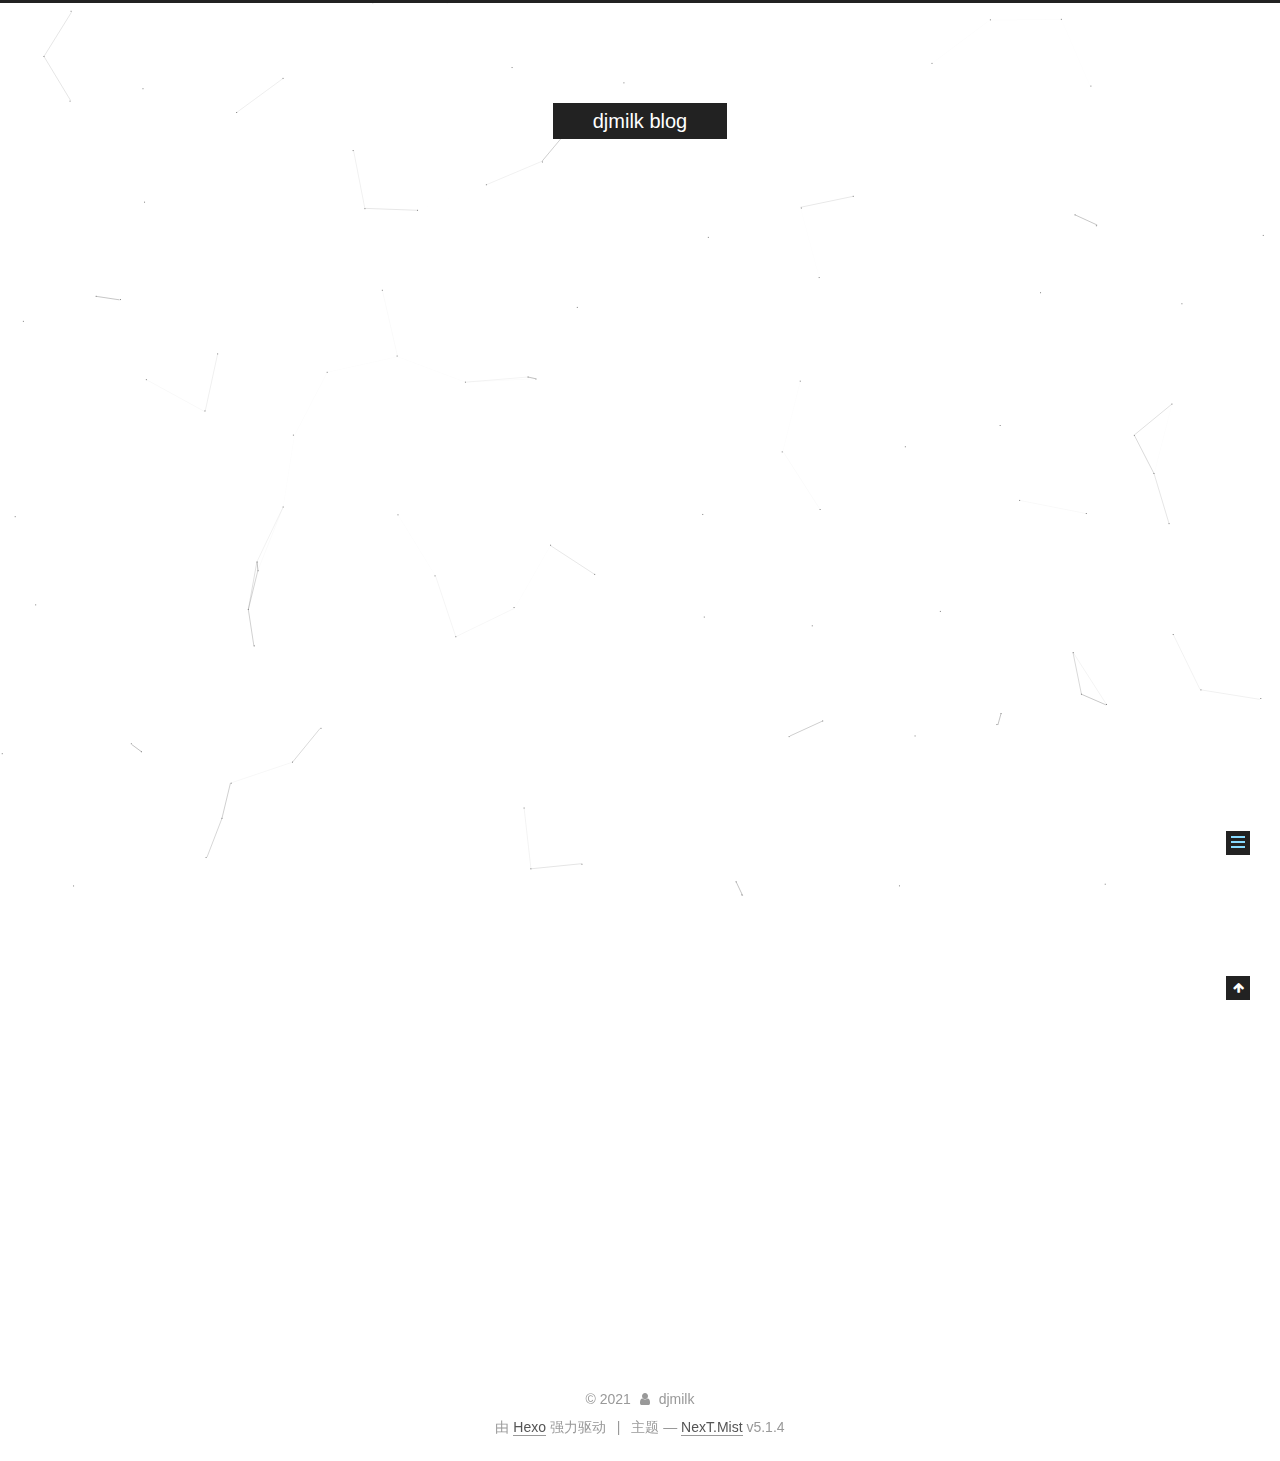
<file: 2020/06/29/hello-world/index.html>
<!DOCTYPE html>



  


<html class="theme-next mist use-motion" lang="zh-Hans">
<head>
  <meta charset="UTF-8"/>
<meta http-equiv="X-UA-Compatible" content="IE=edge" />
<meta name="viewport" content="width=device-width, initial-scale=1, maximum-scale=1"/>
<meta name="theme-color" content="#222">









<meta http-equiv="Cache-Control" content="no-transform" />
<meta http-equiv="Cache-Control" content="no-siteapp" />
















  
  
  <link href="/lib/fancybox/source/jquery.fancybox.css?v=2.1.5" rel="stylesheet" type="text/css" />







<link href="/lib/font-awesome/css/font-awesome.min.css?v=4.6.2" rel="stylesheet" type="text/css" />

<link href="/css/main.css?v=5.1.4" rel="stylesheet" type="text/css" />


  <link rel="apple-touch-icon" sizes="180x180" href="/images/apple-touch-icon-next.png?v=5.1.4">


  <link rel="icon" type="image/png" sizes="32x32" href="/images/favicon-32x32-next.png?v=5.1.4">


  <link rel="icon" type="image/png" sizes="16x16" href="/images/favicon-16x16-next.png?v=5.1.4">


  <link rel="mask-icon" href="/images/logo.svg?v=5.1.4" color="#222">





  <meta name="keywords" content="Hexo, NexT" />










<meta name="description" content="Welcome to Hexo! This is your very first post. Check documentation for more info. If you get any problems when using Hexo, you can find the answer in troubleshooting or you can ask me on GitHub. Quick">
<meta property="og:type" content="article">
<meta property="og:title" content="Hello World">
<meta property="og:url" content="http://yoursite.com/2020/06/29/hello-world/index.html">
<meta property="og:site_name" content="djmilk blog">
<meta property="og:description" content="Welcome to Hexo! This is your very first post. Check documentation for more info. If you get any problems when using Hexo, you can find the answer in troubleshooting or you can ask me on GitHub. Quick">
<meta property="article:published_time" content="2020-06-29T03:00:50.020Z">
<meta property="article:modified_time" content="2020-06-29T03:00:50.020Z">
<meta property="article:author" content="djmilk">
<meta name="twitter:card" content="summary">



<script type="text/javascript" id="hexo.configurations">
  var NexT = window.NexT || {};
  var CONFIG = {
    root: '/',
    scheme: 'Mist',
    version: '5.1.4',
    sidebar: {"position":"left","display":"post","offset":12,"b2t":false,"scrollpercent":false,"onmobile":false},
    fancybox: true,
    tabs: true,
    motion: {"enable":true,"async":false,"transition":{"post_block":"fadeIn","post_header":"slideDownIn","post_body":"slideDownIn","coll_header":"slideLeftIn","sidebar":"slideUpIn"}},
    duoshuo: {
      userId: '0',
      author: '博主'
    },
    algolia: {
      applicationID: '',
      apiKey: '',
      indexName: '',
      hits: {"per_page":10},
      labels: {"input_placeholder":"Search for Posts","hits_empty":"We didn't find any results for the search: ${query}","hits_stats":"${hits} results found in ${time} ms"}
    }
  };
</script>



  <link rel="canonical" href="http://yoursite.com/2020/06/29/hello-world/"/>





  <title>Hello World | djmilk blog</title>
  








<meta name="generator" content="Hexo 4.2.1"></head>

<body itemscope itemtype="http://schema.org/WebPage" lang="zh-Hans">

  
  
    
  

  <div class="container sidebar-position-left page-post-detail">
    <div class="headband"></div>

    <header id="header" class="header" itemscope itemtype="http://schema.org/WPHeader">
      <div class="header-inner"><div class="site-brand-wrapper">
  <div class="site-meta ">
    

    <div class="custom-logo-site-title">
      <a href="/"  class="brand" rel="start">
        <span class="logo-line-before"><i></i></span>
        <span class="site-title">djmilk blog</span>
        <span class="logo-line-after"><i></i></span>
      </a>
    </div>
      
        <p class="site-subtitle"></p>
      
  </div>

  <div class="site-nav-toggle">
    <button>
      <span class="btn-bar"></span>
      <span class="btn-bar"></span>
      <span class="btn-bar"></span>
    </button>
  </div>
</div>

<nav class="site-nav">
  

  
    <ul id="menu" class="menu">
      
        
        <li class="menu-item menu-item-home">
          <a href="/%20" rel="section">
            
              <i class="menu-item-icon fa fa-fw fa-home"></i> <br />
            
            首页
          </a>
        </li>
      
        
        <li class="menu-item menu-item-about">
          <a href="/about/%20" rel="section">
            
              <i class="menu-item-icon fa fa-fw fa-user"></i> <br />
            
            关于
          </a>
        </li>
      
        
        <li class="menu-item menu-item-tags">
          <a href="/tags" rel="section">
            
              <i class="menu-item-icon fa fa-fw fa-question-circle"></i> <br />
            
            标签
          </a>
        </li>
      
        
        <li class="menu-item menu-item-categories">
          <a href="/categories" rel="section">
            
              <i class="menu-item-icon fa fa-fw fa-question-circle"></i> <br />
            
            分类
          </a>
        </li>
      
        
        <li class="menu-item menu-item-archives">
          <a href="/archives/%20" rel="section">
            
              <i class="menu-item-icon fa fa-fw fa-archive"></i> <br />
            
            归档
          </a>
        </li>
      
        
        <li class="menu-item menu-item-schedule">
          <a href="/schedule/%20" rel="section">
            
              <i class="menu-item-icon fa fa-fw fa-calendar"></i> <br />
            
            日程表
          </a>
        </li>
      
        
        <li class="menu-item menu-item-sitemap">
          <a href="/sitemap.xml%20" rel="section">
            
              <i class="menu-item-icon fa fa-fw fa-sitemap"></i> <br />
            
            站点地图
          </a>
        </li>
      
        
        <li class="menu-item menu-item-commonweal">
          <a href="/404/%20" rel="section">
            
              <i class="menu-item-icon fa fa-fw fa-heartbeat"></i> <br />
            
            公益404
          </a>
        </li>
      

      
        <li class="menu-item menu-item-search">
          
            <a href="javascript:;" class="popup-trigger">
          
            
              <i class="menu-item-icon fa fa-search fa-fw"></i> <br />
            
            搜索
          </a>
        </li>
      
    </ul>
  

  
    <div class="site-search">
      
  <div class="popup search-popup local-search-popup">
  <div class="local-search-header clearfix">
    <span class="search-icon">
      <i class="fa fa-search"></i>
    </span>
    <span class="popup-btn-close">
      <i class="fa fa-times-circle"></i>
    </span>
    <div class="local-search-input-wrapper">
      <input autocomplete="off"
             placeholder="搜索..." spellcheck="false"
             type="text" id="local-search-input">
    </div>
  </div>
  <div id="local-search-result"></div>
</div>



    </div>
  
</nav>



 </div>
    </header>

    <main id="main" class="main">
      <div class="main-inner">
        <div class="content-wrap">
          <div id="content" class="content">
            

  <div id="posts" class="posts-expand">
    

  

  
  
  

  <article class="post post-type-normal" itemscope itemtype="http://schema.org/Article">
  
  
  
  <div class="post-block">
    <link itemprop="mainEntityOfPage" href="http://yoursite.com/2020/06/29/hello-world/">

    <span hidden itemprop="author" itemscope itemtype="http://schema.org/Person">
      <meta itemprop="name" content="djmilk">
      <meta itemprop="description" content="">
      <meta itemprop="image" content="/images/head.png">
    </span>

    <span hidden itemprop="publisher" itemscope itemtype="http://schema.org/Organization">
      <meta itemprop="name" content="djmilk blog">
    </span>

    
      <header class="post-header">

        
        
          <h1 class="post-title" itemprop="name headline">Hello World</h1>
        

        <div class="post-meta">
          <span class="post-time">
            
              <span class="post-meta-item-icon">
                <i class="fa fa-calendar-o"></i>
              </span>
              
                <span class="post-meta-item-text">发表于</span>
              
              <time title="创建于" itemprop="dateCreated datePublished" datetime="2020-06-29T11:00:50+08:00">
                2020-06-29
              </time>
            

            

            
          </span>

          

          
            
          

          
          

          

          

          

        </div>
      </header>
    

    
    
    
    <div class="post-body" itemprop="articleBody">

      
      

      
        <p>Welcome to <a href="https://hexo.io/" target="_blank" rel="noopener">Hexo</a>! This is your very first post. Check <a href="https://hexo.io/docs/" target="_blank" rel="noopener">documentation</a> for more info. If you get any problems when using Hexo, you can find the answer in <a href="https://hexo.io/docs/troubleshooting.html" target="_blank" rel="noopener">troubleshooting</a> or you can ask me on <a href="https://github.com/hexojs/hexo/issues" target="_blank" rel="noopener">GitHub</a>.</p>
<h2 id="Quick-Start"><a href="#Quick-Start" class="headerlink" title="Quick Start"></a>Quick Start</h2><h3 id="Create-a-new-post"><a href="#Create-a-new-post" class="headerlink" title="Create a new post"></a>Create a new post</h3><figure class="highlight bash"><table><tr><td class="gutter"><pre><span class="line">1</span><br></pre></td><td class="code"><pre><span class="line">$ hexo new <span class="string">"My New Post"</span></span><br></pre></td></tr></table></figure>

<p>More info: <a href="https://hexo.io/docs/writing.html" target="_blank" rel="noopener">Writing</a></p>
<h3 id="Run-server"><a href="#Run-server" class="headerlink" title="Run server"></a>Run server</h3><figure class="highlight bash"><table><tr><td class="gutter"><pre><span class="line">1</span><br></pre></td><td class="code"><pre><span class="line">$ hexo server</span><br></pre></td></tr></table></figure>

<p>More info: <a href="https://hexo.io/docs/server.html" target="_blank" rel="noopener">Server</a></p>
<h3 id="Generate-static-files"><a href="#Generate-static-files" class="headerlink" title="Generate static files"></a>Generate static files</h3><figure class="highlight bash"><table><tr><td class="gutter"><pre><span class="line">1</span><br></pre></td><td class="code"><pre><span class="line">$ hexo generate</span><br></pre></td></tr></table></figure>

<p>More info: <a href="https://hexo.io/docs/generating.html" target="_blank" rel="noopener">Generating</a></p>
<h3 id="Deploy-to-remote-sites"><a href="#Deploy-to-remote-sites" class="headerlink" title="Deploy to remote sites"></a>Deploy to remote sites</h3><figure class="highlight bash"><table><tr><td class="gutter"><pre><span class="line">1</span><br></pre></td><td class="code"><pre><span class="line">$ hexo deploy</span><br></pre></td></tr></table></figure>

<p>More info: <a href="https://hexo.io/docs/one-command-deployment.html" target="_blank" rel="noopener">Deployment</a></p>

      
    </div>
    
    
    

    

    

    

    <footer class="post-footer">
      

      
      
      

      
        <div class="post-nav">
          <div class="post-nav-next post-nav-item">
            
          </div>

          <span class="post-nav-divider"></span>

          <div class="post-nav-prev post-nav-item">
            
              <a href="/2020/06/29/djmilk/" rel="prev" title="djmilk">
                djmilk <i class="fa fa-chevron-right"></i>
              </a>
            
          </div>
        </div>
      

      
      
    </footer>
  </div>
  
  
  
  </article>



    <div class="post-spread">
      
    </div>
  </div>


          </div>
          


          

  



        </div>
        
          
  
  <div class="sidebar-toggle">
    <div class="sidebar-toggle-line-wrap">
      <span class="sidebar-toggle-line sidebar-toggle-line-first"></span>
      <span class="sidebar-toggle-line sidebar-toggle-line-middle"></span>
      <span class="sidebar-toggle-line sidebar-toggle-line-last"></span>
    </div>
  </div>

  <aside id="sidebar" class="sidebar">
    
    <div class="sidebar-inner">

      

      
        <ul class="sidebar-nav motion-element">
          <li class="sidebar-nav-toc sidebar-nav-active" data-target="post-toc-wrap">
            文章目录
          </li>
          <li class="sidebar-nav-overview" data-target="site-overview-wrap">
            站点概览
          </li>
        </ul>
      

      <section class="site-overview-wrap sidebar-panel">
        <div class="site-overview">
          <div class="site-author motion-element" itemprop="author" itemscope itemtype="http://schema.org/Person">
            
              <img class="site-author-image" itemprop="image"
                src="/images/head.png"
                alt="djmilk" />
            
              <p class="site-author-name" itemprop="name">djmilk</p>
              <p class="site-description motion-element" itemprop="description">Everything from life</p>
          </div>

          <nav class="site-state motion-element">

            
              <div class="site-state-item site-state-posts">
              
                <a href="/archives/%20%7C%7C%20archive">
              
                  <span class="site-state-item-count">2</span>
                  <span class="site-state-item-name">日志</span>
                </a>
              </div>
            

            

            
              
              
              <div class="site-state-item site-state-tags">
                <a href="/tags/index.html">
                  <span class="site-state-item-count">1</span>
                  <span class="site-state-item-name">标签</span>
                </a>
              </div>
            

          </nav>

          

          
            <div class="links-of-author motion-element">
                
                  <span class="links-of-author-item">
                    <a href="https://github.com/djmilk" target="_blank" title="GitHub">
                      
                        <i class="fa fa-fw fa-github"></i>GitHub</a>
                  </span>
                
            </div>
          

          
          

          
          

          

        </div>
      </section>

      
      <!--noindex-->
        <section class="post-toc-wrap motion-element sidebar-panel sidebar-panel-active">
          <div class="post-toc">

            
              
            

            
              <div class="post-toc-content"><ol class="nav"><li class="nav-item nav-level-2"><a class="nav-link" href="#Quick-Start"><span class="nav-text">Quick Start</span></a><ol class="nav-child"><li class="nav-item nav-level-3"><a class="nav-link" href="#Create-a-new-post"><span class="nav-text">Create a new post</span></a></li><li class="nav-item nav-level-3"><a class="nav-link" href="#Run-server"><span class="nav-text">Run server</span></a></li><li class="nav-item nav-level-3"><a class="nav-link" href="#Generate-static-files"><span class="nav-text">Generate static files</span></a></li><li class="nav-item nav-level-3"><a class="nav-link" href="#Deploy-to-remote-sites"><span class="nav-text">Deploy to remote sites</span></a></li></ol></li></ol></div>
            

          </div>
        </section>
      <!--/noindex-->
      

      

    </div>
  </aside>


        
      </div>
    </main>

    <footer id="footer" class="footer">
      <div class="footer-inner">
        <div class="copyright">&copy; <span itemprop="copyrightYear">2021</span>
  <span class="with-love">
    <i class="fa fa-user"></i>
  </span>
  <span class="author" itemprop="copyrightHolder">djmilk</span>

  
</div>


  <div class="powered-by">由 <a class="theme-link" target="_blank" href="https://hexo.io">Hexo</a> 强力驱动</div>



  <span class="post-meta-divider">|</span>



  <div class="theme-info">主题 &mdash; <a class="theme-link" target="_blank" href="https://github.com/iissnan/hexo-theme-next">NexT.Mist</a> v5.1.4</div>






        







        
      </div>
    </footer>

    
      <div class="back-to-top">
        <i class="fa fa-arrow-up"></i>
        
      </div>
    

    

  </div>

  

<script type="text/javascript">
  if (Object.prototype.toString.call(window.Promise) !== '[object Function]') {
    window.Promise = null;
  }
</script>









  


  











  
  
    <script type="text/javascript" src="/lib/jquery/index.js?v=2.1.3"></script>
  

  
  
    <script type="text/javascript" src="/lib/fastclick/lib/fastclick.min.js?v=1.0.6"></script>
  

  
  
    <script type="text/javascript" src="/lib/jquery_lazyload/jquery.lazyload.js?v=1.9.7"></script>
  

  
  
    <script type="text/javascript" src="/lib/velocity/velocity.min.js?v=1.2.1"></script>
  

  
  
    <script type="text/javascript" src="/lib/velocity/velocity.ui.min.js?v=1.2.1"></script>
  

  
  
    <script type="text/javascript" src="/lib/fancybox/source/jquery.fancybox.pack.js?v=2.1.5"></script>
  

  
  
    <script type="text/javascript" src="/lib/canvas-nest/canvas-nest.min.js"></script>
  


  


  <script type="text/javascript" src="/js/src/utils.js?v=5.1.4"></script>

  <script type="text/javascript" src="/js/src/motion.js?v=5.1.4"></script>



  
  

  
  <script type="text/javascript" src="/js/src/scrollspy.js?v=5.1.4"></script>
<script type="text/javascript" src="/js/src/post-details.js?v=5.1.4"></script>



  


  <script type="text/javascript" src="/js/src/bootstrap.js?v=5.1.4"></script>



  


  




	





  





  












  

  <script type="text/javascript">
    // Popup Window;
    var isfetched = false;
    var isXml = true;
    // Search DB path;
    var search_path = "search.xml";
    if (search_path.length === 0) {
      search_path = "search.xml";
    } else if (/json$/i.test(search_path)) {
      isXml = false;
    }
    var path = "/" + search_path;
    // monitor main search box;

    var onPopupClose = function (e) {
      $('.popup').hide();
      $('#local-search-input').val('');
      $('.search-result-list').remove();
      $('#no-result').remove();
      $(".local-search-pop-overlay").remove();
      $('body').css('overflow', '');
    }

    function proceedsearch() {
      $("body")
        .append('<div class="search-popup-overlay local-search-pop-overlay"></div>')
        .css('overflow', 'hidden');
      $('.search-popup-overlay').click(onPopupClose);
      $('.popup').toggle();
      var $localSearchInput = $('#local-search-input');
      $localSearchInput.attr("autocapitalize", "none");
      $localSearchInput.attr("autocorrect", "off");
      $localSearchInput.focus();
    }

    // search function;
    var searchFunc = function(path, search_id, content_id) {
      'use strict';

      // start loading animation
      $("body")
        .append('<div class="search-popup-overlay local-search-pop-overlay">' +
          '<div id="search-loading-icon">' +
          '<i class="fa fa-spinner fa-pulse fa-5x fa-fw"></i>' +
          '</div>' +
          '</div>')
        .css('overflow', 'hidden');
      $("#search-loading-icon").css('margin', '20% auto 0 auto').css('text-align', 'center');

      $.ajax({
        url: path,
        dataType: isXml ? "xml" : "json",
        async: true,
        success: function(res) {
          // get the contents from search data
          isfetched = true;
          $('.popup').detach().appendTo('.header-inner');
          var datas = isXml ? $("entry", res).map(function() {
            return {
              title: $("title", this).text(),
              content: $("content",this).text(),
              url: $("url" , this).text()
            };
          }).get() : res;
          var input = document.getElementById(search_id);
          var resultContent = document.getElementById(content_id);
          var inputEventFunction = function() {
            var searchText = input.value.trim().toLowerCase();
            var keywords = searchText.split(/[\s\-]+/);
            if (keywords.length > 1) {
              keywords.push(searchText);
            }
            var resultItems = [];
            if (searchText.length > 0) {
              // perform local searching
              datas.forEach(function(data) {
                var isMatch = false;
                var hitCount = 0;
                var searchTextCount = 0;
                var title = data.title.trim();
                var titleInLowerCase = title.toLowerCase();
                var content = data.content.trim().replace(/<[^>]+>/g,"");
                var contentInLowerCase = content.toLowerCase();
                var articleUrl = decodeURIComponent(data.url);
                var indexOfTitle = [];
                var indexOfContent = [];
                // only match articles with not empty titles
                if(title != '') {
                  keywords.forEach(function(keyword) {
                    function getIndexByWord(word, text, caseSensitive) {
                      var wordLen = word.length;
                      if (wordLen === 0) {
                        return [];
                      }
                      var startPosition = 0, position = [], index = [];
                      if (!caseSensitive) {
                        text = text.toLowerCase();
                        word = word.toLowerCase();
                      }
                      while ((position = text.indexOf(word, startPosition)) > -1) {
                        index.push({position: position, word: word});
                        startPosition = position + wordLen;
                      }
                      return index;
                    }

                    indexOfTitle = indexOfTitle.concat(getIndexByWord(keyword, titleInLowerCase, false));
                    indexOfContent = indexOfContent.concat(getIndexByWord(keyword, contentInLowerCase, false));
                  });
                  if (indexOfTitle.length > 0 || indexOfContent.length > 0) {
                    isMatch = true;
                    hitCount = indexOfTitle.length + indexOfContent.length;
                  }
                }

                // show search results

                if (isMatch) {
                  // sort index by position of keyword

                  [indexOfTitle, indexOfContent].forEach(function (index) {
                    index.sort(function (itemLeft, itemRight) {
                      if (itemRight.position !== itemLeft.position) {
                        return itemRight.position - itemLeft.position;
                      } else {
                        return itemLeft.word.length - itemRight.word.length;
                      }
                    });
                  });

                  // merge hits into slices

                  function mergeIntoSlice(text, start, end, index) {
                    var item = index[index.length - 1];
                    var position = item.position;
                    var word = item.word;
                    var hits = [];
                    var searchTextCountInSlice = 0;
                    while (position + word.length <= end && index.length != 0) {
                      if (word === searchText) {
                        searchTextCountInSlice++;
                      }
                      hits.push({position: position, length: word.length});
                      var wordEnd = position + word.length;

                      // move to next position of hit

                      index.pop();
                      while (index.length != 0) {
                        item = index[index.length - 1];
                        position = item.position;
                        word = item.word;
                        if (wordEnd > position) {
                          index.pop();
                        } else {
                          break;
                        }
                      }
                    }
                    searchTextCount += searchTextCountInSlice;
                    return {
                      hits: hits,
                      start: start,
                      end: end,
                      searchTextCount: searchTextCountInSlice
                    };
                  }

                  var slicesOfTitle = [];
                  if (indexOfTitle.length != 0) {
                    slicesOfTitle.push(mergeIntoSlice(title, 0, title.length, indexOfTitle));
                  }

                  var slicesOfContent = [];
                  while (indexOfContent.length != 0) {
                    var item = indexOfContent[indexOfContent.length - 1];
                    var position = item.position;
                    var word = item.word;
                    // cut out 100 characters
                    var start = position - 20;
                    var end = position + 80;
                    if(start < 0){
                      start = 0;
                    }
                    if (end < position + word.length) {
                      end = position + word.length;
                    }
                    if(end > content.length){
                      end = content.length;
                    }
                    slicesOfContent.push(mergeIntoSlice(content, start, end, indexOfContent));
                  }

                  // sort slices in content by search text's count and hits' count

                  slicesOfContent.sort(function (sliceLeft, sliceRight) {
                    if (sliceLeft.searchTextCount !== sliceRight.searchTextCount) {
                      return sliceRight.searchTextCount - sliceLeft.searchTextCount;
                    } else if (sliceLeft.hits.length !== sliceRight.hits.length) {
                      return sliceRight.hits.length - sliceLeft.hits.length;
                    } else {
                      return sliceLeft.start - sliceRight.start;
                    }
                  });

                  // select top N slices in content

                  var upperBound = parseInt('1');
                  if (upperBound >= 0) {
                    slicesOfContent = slicesOfContent.slice(0, upperBound);
                  }

                  // highlight title and content

                  function highlightKeyword(text, slice) {
                    var result = '';
                    var prevEnd = slice.start;
                    slice.hits.forEach(function (hit) {
                      result += text.substring(prevEnd, hit.position);
                      var end = hit.position + hit.length;
                      result += '<b class="search-keyword">' + text.substring(hit.position, end) + '</b>';
                      prevEnd = end;
                    });
                    result += text.substring(prevEnd, slice.end);
                    return result;
                  }

                  var resultItem = '';

                  if (slicesOfTitle.length != 0) {
                    resultItem += "<li><a href='" + articleUrl + "' class='search-result-title'>" + highlightKeyword(title, slicesOfTitle[0]) + "</a>";
                  } else {
                    resultItem += "<li><a href='" + articleUrl + "' class='search-result-title'>" + title + "</a>";
                  }

                  slicesOfContent.forEach(function (slice) {
                    resultItem += "<a href='" + articleUrl + "'>" +
                      "<p class=\"search-result\">" + highlightKeyword(content, slice) +
                      "...</p>" + "</a>";
                  });

                  resultItem += "</li>";
                  resultItems.push({
                    item: resultItem,
                    searchTextCount: searchTextCount,
                    hitCount: hitCount,
                    id: resultItems.length
                  });
                }
              })
            };
            if (keywords.length === 1 && keywords[0] === "") {
              resultContent.innerHTML = '<div id="no-result"><i class="fa fa-search fa-5x" /></div>'
            } else if (resultItems.length === 0) {
              resultContent.innerHTML = '<div id="no-result"><i class="fa fa-frown-o fa-5x" /></div>'
            } else {
              resultItems.sort(function (resultLeft, resultRight) {
                if (resultLeft.searchTextCount !== resultRight.searchTextCount) {
                  return resultRight.searchTextCount - resultLeft.searchTextCount;
                } else if (resultLeft.hitCount !== resultRight.hitCount) {
                  return resultRight.hitCount - resultLeft.hitCount;
                } else {
                  return resultRight.id - resultLeft.id;
                }
              });
              var searchResultList = '<ul class=\"search-result-list\">';
              resultItems.forEach(function (result) {
                searchResultList += result.item;
              })
              searchResultList += "</ul>";
              resultContent.innerHTML = searchResultList;
            }
          }

          if ('auto' === 'auto') {
            input.addEventListener('input', inputEventFunction);
          } else {
            $('.search-icon').click(inputEventFunction);
            input.addEventListener('keypress', function (event) {
              if (event.keyCode === 13) {
                inputEventFunction();
              }
            });
          }

          // remove loading animation
          $(".local-search-pop-overlay").remove();
          $('body').css('overflow', '');

          proceedsearch();
        }
      });
    }

    // handle and trigger popup window;
    $('.popup-trigger').click(function(e) {
      e.stopPropagation();
      if (isfetched === false) {
        searchFunc(path, 'local-search-input', 'local-search-result');
      } else {
        proceedsearch();
      };
    });

    $('.popup-btn-close').click(onPopupClose);
    $('.popup').click(function(e){
      e.stopPropagation();
    });
    $(document).on('keyup', function (event) {
      var shouldDismissSearchPopup = event.which === 27 &&
        $('.search-popup').is(':visible');
      if (shouldDismissSearchPopup) {
        onPopupClose();
      }
    });
  </script>





  

  

  

  
  

  

  

  

<!-- 页面点击小红心 -->
<script type="text/javascript" src="/js/src/love.js"></script>
</body>
</html>
</file>
<file: css/main.css>
/* normalize.css v3.0.2 | MIT License | git.io/normalize */
html {
  font-family: sans-serif; /* 1 */
  -ms-text-size-adjust: 100%; /* 2 */
  -webkit-text-size-adjust: 100%; /* 2 */
}
body {
  margin: 0;
}
article,
aside,
details,
figcaption,
figure,
footer,
header,
hgroup,
main,
menu,
nav,
section,
summary {
  display: block;
}
audio,
canvas,
progress,
video {
  display: inline-block; /* 1 */
  vertical-align: baseline; /* 2 */
}
audio:not([controls]) {
  display: none;
  height: 0;
}
[hidden],
template {
  display: none;
}
a {
  background-color: transparent;
}
a:active,
a:hover {
  outline: 0;
}
abbr[title] {
  border-bottom: 1px dotted;
}
b,
strong {
  font-weight: bold;
}
dfn {
  font-style: italic;
}
h1 {
  font-size: 2em;
  margin: 0.67em 0;
}
mark {
  background: #ff0;
  color: #000;
}
small {
  font-size: 80%;
}
sub,
sup {
  font-size: 75%;
  line-height: 0;
  position: relative;
  vertical-align: baseline;
}
sup {
  top: -0.5em;
}
sub {
  bottom: -0.25em;
}
img {
  border: 0;
}
svg:not(:root) {
  overflow: hidden;
}
figure {
  margin: 1em 40px;
}
hr {
  -moz-box-sizing: content-box;
  box-sizing: content-box;
  height: 0;
}
pre {
  overflow: auto;
}
code,
kbd,
pre,
samp {
  font-family: monospace, monospace;
  font-size: 1em;
}
button,
input,
optgroup,
select,
textarea {
  color: inherit; /* 1 */
  font: inherit; /* 2 */
  margin: 0; /* 3 */
}
button {
  overflow: visible;
}
button,
select {
  text-transform: none;
}
button,
html input[type="button"],
input[type="reset"],
input[type="submit"] {
  -webkit-appearance: button; /* 2 */
  cursor: pointer; /* 3 */
}
button[disabled],
html input[disabled] {
  cursor: default;
}
button::-moz-focus-inner,
input::-moz-focus-inner {
  border: 0;
  padding: 0;
}
input {
  line-height: normal;
}
input[type="checkbox"],
input[type="radio"] {
  box-sizing: border-box; /* 1 */
  padding: 0; /* 2 */
}
input[type="number"]::-webkit-inner-spin-button,
input[type="number"]::-webkit-outer-spin-button {
  height: auto;
}
input[type="search"] {
  -webkit-appearance: textfield; /* 1 */
  -moz-box-sizing: content-box;
  -webkit-box-sizing: content-box; /* 2 */
  box-sizing: content-box;
}
input[type="search"]::-webkit-search-cancel-button,
input[type="search"]::-webkit-search-decoration {
  -webkit-appearance: none;
}
fieldset {
  border: 1px solid #c0c0c0;
  margin: 0 2px;
  padding: 0.35em 0.625em 0.75em;
}
legend {
  border: 0; /* 1 */
  padding: 0; /* 2 */
}
textarea {
  overflow: auto;
}
optgroup {
  font-weight: bold;
}
table {
  border-collapse: collapse;
  border-spacing: 0;
}
td,
th {
  padding: 0;
}
::selection {
  background: #262a30;
  color: #fff;
}
body {
  position: relative;
  font-family: 'Lato', "PingFang SC", "Microsoft YaHei", sans-serif;
  font-size: 14px;
  line-height: 2;
  color: #555;
  background: #fff;
}
@media (max-width: 767px) {
  body {
    padding-right: 0 !important;
  }
}
@media (min-width: 768px) and (max-width: 991px) {
  body {
    padding-right: 0 !important;
  }
}
@media (min-width: 1600px) {
  body {
    font-size: 16px;
  }
}
h1,
h2,
h3,
h4,
h5,
h6 {
  margin: 0;
  padding: 0;
  font-weight: bold;
  line-height: 1.5;
  font-family: 'Lato', "PingFang SC", "Microsoft YaHei", sans-serif;
}
h2,
h3,
h4,
h5,
h6 {
  margin: 20px 0 15px;
}
h1 {
  font-size: 22px;
}
@media (max-width: 767px) {
  h1 {
    font-size: 18px;
  }
}
h2 {
  font-size: 20px;
}
@media (max-width: 767px) {
  h2 {
    font-size: 16px;
  }
}
h3 {
  font-size: 18px;
}
@media (max-width: 767px) {
  h3 {
    font-size: 14px;
  }
}
h4 {
  font-size: 16px;
}
@media (max-width: 767px) {
  h4 {
    font-size: 12px;
  }
}
h5 {
  font-size: 14px;
}
@media (max-width: 767px) {
  h5 {
    font-size: 10px;
  }
}
h6 {
  font-size: 12px;
}
@media (max-width: 767px) {
  h6 {
    font-size: 8px;
  }
}
p {
  margin: 0 0 20px 0;
}
a {
  color: #555;
  text-decoration: none;
  outline: none;
  border-bottom: 1px solid #999;
  word-wrap: break-word;
}
a:hover {
  color: #222;
  border-bottom-color: #222;
}
blockquote {
  margin: 0;
  padding: 0;
}
img {
  display: block;
  margin: auto;
  max-width: 100%;
  height: auto;
}
hr {
  margin: 40px 0;
  height: 3px;
  border: none;
  background-color: #ddd;
  background-image: repeating-linear-gradient(-45deg, #fff, #fff 4px, transparent 4px, transparent 8px);
}
blockquote {
  padding: 0 15px;
  color: #666;
  border-left: 4px solid #ddd;
}
blockquote cite::before {
  content: "-";
  padding: 0 5px;
}
dt {
  font-weight: 700;
}
dd {
  margin: 0;
  padding: 0;
}
kbd {
  border: 1px solid #ccc;
  border-radius: 0.2em;
  box-shadow: 0.1em 0.1em 0.2em rgba(0,0,0,0.1);
  background-color: #f9f9f9;
  font-family: inherit;
  background-image: -webkit-linear-gradient(top, #eee, #fff, #eee);
  padding: 0.1em 0.3em;
  white-space: nowrap;
}
.text-left {
  text-align: left;
}
.text-center {
  text-align: center;
}
.text-right {
  text-align: right;
}
.text-justify {
  text-align: justify;
}
.text-nowrap {
  white-space: nowrap;
}
.text-lowercase {
  text-transform: lowercase;
}
.text-uppercase {
  text-transform: uppercase;
}
.text-capitalize {
  text-transform: capitalize;
}
.center-block {
  display: block;
  margin-left: auto;
  margin-right: auto;
}
.clearfix:before,
.clearfix:after {
  content: " ";
  display: table;
}
.clearfix:after {
  clear: both;
}
.pullquote {
  width: 45%;
}
.pullquote.left {
  float: left;
  margin-left: 5px;
  margin-right: 10px;
}
.pullquote.right {
  float: right;
  margin-left: 10px;
  margin-right: 5px;
}
.affix.affix.affix {
  position: fixed;
}
.translation {
  margin-top: -20px;
  font-size: 14px;
  color: #999;
}
.scrollbar-measure {
  width: 100px;
  height: 100px;
  overflow: scroll;
  position: absolute;
  top: -9999px;
}
.use-motion .motion-element {
  opacity: 0;
}
table {
  margin: 20px 0;
  width: 100%;
  border-collapse: collapse;
  border-spacing: 0;
  border: 1px solid #ddd;
  font-size: 14px;
  table-layout: fixed;
  word-wrap: break-all;
}
table>tbody>tr:nth-of-type(odd) {
  background-color: #f9f9f9;
}
table>tbody>tr:hover {
  background-color: #f5f5f5;
}
caption,
th,
td {
  padding: 8px;
  text-align: left;
  vertical-align: middle;
  font-weight: normal;
}
th,
td {
  border-bottom: 3px solid #ddd;
  border-right: 1px solid #eee;
}
th {
  padding-bottom: 10px;
  font-weight: 700;
}
td {
  border-bottom-width: 1px;
}
html,
body {
  height: 100%;
}
.container {
  position: relative;
  min-height: 100%;
}
.header-inner {
  margin: 0 auto;
  padding: 100px 0 70px;
  width: 700px;
}
@media (min-width: 1600px) {
  .container .header-inner {
    width: 900px;
  }
}
.main {
  padding-bottom: 150px;
}
.main-inner {
  margin: 0 auto;
  width: 700px;
}
@media (min-width: 1600px) {
  .container .main-inner {
    width: 900px;
  }
}
.footer {
  position: absolute;
  left: 0;
  bottom: 0;
  width: 100%;
  min-height: 50px;
}
.footer-inner {
  box-sizing: border-box;
  margin: 20px auto;
  width: 700px;
}
@media (min-width: 1600px) {
  .container .footer-inner {
    width: 900px;
  }
}
pre,
.highlight {
  overflow: auto;
  margin: 20px 0;
  padding: 0;
  font-size: 13px;
  color: #4d4d4c;
  background: #f7f7f7;
  line-height: 1.6;
}
pre,
code {
  font-family: consolas, Menlo, "PingFang SC", "Microsoft YaHei", monospace;
}
code {
  padding: 2px 4px;
  word-wrap: break-word;
  color: #555;
  background: #eee;
  border-radius: 3px;
  font-size: 13px;
}
pre {
  padding: 10px;
}
pre code {
  padding: 0;
  color: #4d4d4c;
  background: none;
  text-shadow: none;
}
.highlight {
  border-radius: 1px;
}
.highlight pre {
  border: none;
  margin: 0;
  padding: 10px 0;
}
.highlight table {
  margin: 0;
  width: auto;
  border: none;
}
.highlight td {
  border: none;
  padding: 0;
}
.highlight figcaption {
  font-size: 1em;
  color: #4d4d4c;
  line-height: 1em;
  margin-bottom: 1em;
}
.highlight figcaption:before,
.highlight figcaption:after {
  content: " ";
  display: table;
}
.highlight figcaption:after {
  clear: both;
}
.highlight figcaption a {
  float: right;
  color: #4d4d4c;
}
.highlight figcaption a:hover {
  border-bottom-color: #4d4d4c;
}
.highlight .gutter pre {
  padding-left: 10px;
  padding-right: 10px;
  color: #869194;
  text-align: right;
  background-color: #eff2f3;
}
.highlight .code pre {
  width: 100%;
  padding-left: 10px;
  padding-right: 10px;
  background-color: #f7f7f7;
}
.highlight .line {
  height: 20px;
}
.gutter {
  -webkit-user-select: none;
  -moz-user-select: none;
  -ms-user-select: none;
  user-select: none;
}
.gist table {
  width: auto;
}
.gist table td {
  border: none;
}
pre .deletion {
  background: #fdd;
}
pre .addition {
  background: #dfd;
}
pre .meta {
  color: #8959a8;
}
pre .comment {
  color: #8e908c;
}
pre .variable,
pre .attribute,
pre .tag,
pre .regexp,
pre .ruby .constant,
pre .xml .tag .title,
pre .xml .pi,
pre .xml .doctype,
pre .html .doctype,
pre .css .id,
pre .css .class,
pre .css .pseudo {
  color: #c82829;
}
pre .number,
pre .preprocessor,
pre .built_in,
pre .literal,
pre .params,
pre .constant,
pre .command {
  color: #f5871f;
}
pre .ruby .class .title,
pre .css .rules .attribute,
pre .string,
pre .value,
pre .inheritance,
pre .header,
pre .ruby .symbol,
pre .xml .cdata,
pre .special,
pre .number,
pre .formula {
  color: #718c00;
}
pre .title,
pre .css .hexcolor {
  color: #3e999f;
}
pre .function,
pre .python .decorator,
pre .python .title,
pre .ruby .function .title,
pre .ruby .title .keyword,
pre .perl .sub,
pre .javascript .title,
pre .coffeescript .title {
  color: #4271ae;
}
pre .keyword,
pre .javascript .function {
  color: #8959a8;
}
.full-image.full-image.full-image.full-image {
  border: none;
  max-width: 100%;
  width: auto;
  margin: 20px auto 25px;
}
@media (min-width: 992px) {
  .full-image.full-image.full-image.full-image {
    max-width: none;
    width: 110%;
    margin: 25px -5%;
  }
}
.blockquote-center,
.page-home .post-type-quote blockquote,
.page-post-detail .post-type-quote blockquote {
  position: relative;
  margin: 40px 0;
  padding: 0;
  border-left: none;
  text-align: center;
}
.blockquote-center::before,
.page-home .post-type-quote blockquote::before,
.page-post-detail .post-type-quote blockquote::before,
.blockquote-center::after,
.page-home .post-type-quote blockquote::after,
.page-post-detail .post-type-quote blockquote::after {
  position: absolute;
  content: ' ';
  display: block;
  width: 100%;
  height: 24px;
  opacity: 0.2;
  background-repeat: no-repeat;
  background-position: 0 -6px;
  background-size: 22px 22px;
}
.blockquote-center::before,
.page-home .post-type-quote blockquote::before,
.page-post-detail .post-type-quote blockquote::before {
  top: -20px;
  background-image: url("../images/quote-l.svg");
  border-top: 1px solid #ccc;
}
.blockquote-center::after,
.page-home .post-type-quote blockquote::after,
.page-post-detail .post-type-quote blockquote::after {
  bottom: -20px;
  background-image: url("../images/quote-r.svg");
  border-bottom: 1px solid #ccc;
  background-position: 100% 8px;
}
.blockquote-center p,
.page-home .post-type-quote blockquote p,
.page-post-detail .post-type-quote blockquote p,
.blockquote-center div,
.page-home .post-type-quote blockquote div,
.page-post-detail .post-type-quote blockquote div {
  text-align: center;
}
.post .post-body .group-picture img {
  box-sizing: border-box;
  padding: 0 3px;
  border: none;
}
.post .group-picture-row {
  overflow: hidden;
  margin-top: 6px;
}
.post .group-picture-row:first-child {
  margin-top: 0;
}
.post .group-picture-column {
  float: left;
}
.page-post-detail .post-body .group-picture-column {
  float: none;
  margin-top: 10px;
  width: auto !important;
}
.page-post-detail .post-body .group-picture-column img {
  margin: 0 auto;
}
.page-archive .group-picture-container {
  overflow: hidden;
}
.page-archive .group-picture-row {
  float: left;
}
.page-archive .group-picture-row:first-child {
  margin-top: 6px;
}
.page-archive .group-picture-column {
  max-width: 150px;
  max-height: 150px;
}
.post-body .note {
  position: relative;
  padding: 15px;
  margin-bottom: 20px;
  border: 1px solid #eee;
  border-left-width: 5px;
  border-radius: 3px;
}
.post-body .note h2,
.post-body .note h3,
.post-body .note h4,
.post-body .note h5,
.post-body .note h6 {
  margin-top: 0;
  margin-bottom: 0;
  border-bottom: initial;
  padding-top: 0 !important;
}
.post-body .note p:first-child,
.post-body .note ul:first-child,
.post-body .note ol:first-child,
.post-body .note table:first-child,
.post-body .note pre:first-child,
.post-body .note blockquote:first-child {
  margin-top: 0;
}
.post-body .note p:last-child,
.post-body .note ul:last-child,
.post-body .note ol:last-child,
.post-body .note table:last-child,
.post-body .note pre:last-child,
.post-body .note blockquote:last-child {
  margin-bottom: 0;
}
.post-body .note.default {
  border-left-color: #777;
}
.post-body .note.default h2,
.post-body .note.default h3,
.post-body .note.default h4,
.post-body .note.default h5,
.post-body .note.default h6 {
  color: #777;
}
.post-body .note.primary {
  border-left-color: #6f42c1;
}
.post-body .note.primary h2,
.post-body .note.primary h3,
.post-body .note.primary h4,
.post-body .note.primary h5,
.post-body .note.primary h6 {
  color: #6f42c1;
}
.post-body .note.info {
  border-left-color: #428bca;
}
.post-body .note.info h2,
.post-body .note.info h3,
.post-body .note.info h4,
.post-body .note.info h5,
.post-body .note.info h6 {
  color: #428bca;
}
.post-body .note.success {
  border-left-color: #5cb85c;
}
.post-body .note.success h2,
.post-body .note.success h3,
.post-body .note.success h4,
.post-body .note.success h5,
.post-body .note.success h6 {
  color: #5cb85c;
}
.post-body .note.warning {
  border-left-color: #f0ad4e;
}
.post-body .note.warning h2,
.post-body .note.warning h3,
.post-body .note.warning h4,
.post-body .note.warning h5,
.post-body .note.warning h6 {
  color: #f0ad4e;
}
.post-body .note.danger {
  border-left-color: #d9534f;
}
.post-body .note.danger h2,
.post-body .note.danger h3,
.post-body .note.danger h4,
.post-body .note.danger h5,
.post-body .note.danger h6 {
  color: #d9534f;
}
.post-body .label {
  display: inline;
  padding: 0 2px;
  white-space: nowrap;
}
.post-body .label.default {
  background-color: #f0f0f0;
}
.post-body .label.primary {
  background-color: #efe6f7;
}
.post-body .label.info {
  background-color: #e5f2f8;
}
.post-body .label.success {
  background-color: #e7f4e9;
}
.post-body .label.warning {
  background-color: #fcf6e1;
}
.post-body .label.danger {
  background-color: #fae8eb;
}
.post-body .tabs {
  position: relative;
  display: block;
  margin-bottom: 20px;
  padding-top: 10px;
}
.post-body .tabs ul.nav-tabs {
  margin: 0;
  padding: 0;
  display: flex;
  margin-bottom: -1px;
}
@media (max-width: 413px) {
  .post-body .tabs ul.nav-tabs {
    display: block;
    margin-bottom: 5px;
  }
}
.post-body .tabs ul.nav-tabs li.tab {
  list-style-type: none !important;
  margin: 0 0.25em 0 0;
  border-top: 3px solid transparent;
  border-left: 1px solid transparent;
  border-right: 1px solid transparent;
}
@media (max-width: 413px) {
  .post-body .tabs ul.nav-tabs li.tab {
    margin: initial;
    border-top: 1px solid transparent;
    border-left: 3px solid transparent;
    border-right: 1px solid transparent;
    border-bottom: 1px solid transparent;
  }
}
.post-body .tabs ul.nav-tabs li.tab a {
  outline: 0;
  border-bottom: initial;
  display: block;
  line-height: 1.8em;
  padding: 0.25em 0.75em;
  transition-duration: 0.2s;
  transition-timing-function: ease-out;
  transition-delay: 0s;
}
.post-body .tabs ul.nav-tabs li.tab a i {
  width: 1.285714285714286em;
}
.post-body .tabs ul.nav-tabs li.tab.active {
  border-top: 3px solid #fc6423;
  border-left: 1px solid #ddd;
  border-right: 1px solid #ddd;
  background-color: #fff;
}
@media (max-width: 413px) {
  .post-body .tabs ul.nav-tabs li.tab.active {
    border-top: 1px solid #ddd;
    border-left: 3px solid #fc6423;
    border-right: 1px solid #ddd;
    border-bottom: 1px solid #ddd;
  }
}
.post-body .tabs ul.nav-tabs li.tab.active a {
  cursor: default;
  color: #555;
}
.post-body .tabs .tab-content {
  background-color: #fff;
}
.post-body .tabs .tab-content .tab-pane {
  border: 1px solid #ddd;
  padding: 20px 20px 0 20px;
}
.post-body .tabs .tab-content .tab-pane:not(.active) {
  display: none !important;
}
.post-body .tabs .tab-content .tab-pane.active {
  display: block !important;
}
.btn {
  display: inline-block;
  padding: 0 20px;
  font-size: 14px;
  color: #fff;
  background: #222;
  border: 2px solid #222;
  text-decoration: none;
  border-radius: 0;
  transition-property: background-color;
  transition-duration: 0.2s;
  transition-timing-function: ease-in-out;
  transition-delay: 0s;
  line-height: 2;
}
.btn:hover {
  border-color: #222;
  color: #222;
  background: #fff;
}
.btn +.btn {
  margin: 0 0 8px 8px;
}
.btn .fa-fw {
  width: 1.285714285714286em;
  text-align: left;
}
.btn-bar {
  display: block;
  width: 22px;
  height: 2px;
  background: #555;
  border-radius: 1px;
}
.btn-bar+.btn-bar {
  margin-top: 4px;
}
.pagination {
  margin: 120px 0 40px;
  text-align: center;
  border-top: 1px solid #eee;
}
.page-number-basic,
.pagination .prev,
.pagination .next,
.pagination .page-number,
.pagination .space {
  display: inline-block;
  position: relative;
  top: -1px;
  margin: 0 10px;
  padding: 0 11px;
}
@media (max-width: 767px) {
  .page-number-basic,
  .pagination .prev,
  .pagination .next,
  .pagination .page-number,
  .pagination .space {
    margin: 0 5px;
  }
}
.pagination .prev,
.pagination .next,
.pagination .page-number {
  border-bottom: 0;
  border-top: 1px solid #eee;
  transition-property: border-color;
  transition-duration: 0.2s;
  transition-timing-function: ease-in-out;
  transition-delay: 0s;
}
.pagination .prev:hover,
.pagination .next:hover,
.pagination .page-number:hover {
  border-top-color: #222;
}
.pagination .space {
  padding: 0;
  margin: 0;
}
.pagination .prev {
  margin-left: 0;
}
.pagination .next {
  margin-right: 0;
}
.pagination .page-number.current {
  color: #fff;
  background: #ccc;
  border-top-color: #ccc;
}
@media (max-width: 767px) {
  .pagination {
    border-top: none;
  }
  .pagination .prev,
  .pagination .next,
  .pagination .page-number {
    margin-bottom: 10px;
    border-top: 0;
    border-bottom: 1px solid #eee;
    padding: 0 10px;
  }
  .pagination .prev:hover,
  .pagination .next:hover,
  .pagination .page-number:hover {
    border-bottom-color: #222;
  }
}
.comments {
  margin: 60px 20px 0;
}
.tag-cloud {
  text-align: center;
}
.tag-cloud a {
  display: inline-block;
  margin: 10px;
}
.back-to-top {
  box-sizing: border-box;
  position: fixed;
  bottom: -100px;
  right: 30px;
  z-index: 1050;
  padding: 0 6px;
  width: 24px;
  background: #222;
  font-size: 12px;
  opacity: 1;
  color: #fff;
  cursor: pointer;
  text-align: center;
  -webkit-transform: translateZ(0);
  transition-property: bottom;
  transition-duration: 0.2s;
  transition-timing-function: ease-in-out;
  transition-delay: 0s;
}
@media (min-width: 768px) and (max-width: 991px) {
  .back-to-top {
    display: none !important;
  }
}
@media (max-width: 767px) {
  .back-to-top {
    display: none !important;
  }
}
.back-to-top.back-to-top-on {
  bottom: 19px;
}
.header {
  background: transparent;
}
.header-inner {
  position: relative;
}
.headband {
  height: 3px;
  background: #222;
}
.site-meta {
  margin: 0;
  text-align: center;
}
@media (max-width: 767px) {
  .site-meta {
    text-align: center;
  }
}
.brand {
  position: relative;
  display: inline-block;
  padding: 0 40px;
  color: #fff;
  background: #222;
  border-bottom: none;
}
.brand:hover {
  color: #fff;
}
.logo {
  display: inline-block;
  margin-right: 5px;
  line-height: 36px;
  vertical-align: top;
}
.site-title {
  display: inline-block;
  vertical-align: top;
  line-height: 36px;
  font-size: 20px;
  font-weight: normal;
  font-family: 'Lato', "PingFang SC", "Microsoft YaHei", sans-serif;
}
.site-subtitle {
  margin-top: 10px;
  font-size: 13px;
  color: #999;
}
.use-motion .brand {
  opacity: 0;
}
.use-motion .logo,
.use-motion .site-title,
.use-motion .site-subtitle {
  opacity: 0;
  position: relative;
  top: -10px;
}
.site-nav-toggle {
  display: none;
  position: absolute;
  top: 10px;
  left: 10px;
}
@media (max-width: 767px) {
  .site-nav-toggle {
    display: block;
  }
}
.site-nav-toggle button {
  margin-top: 2px;
  padding: 9px 10px;
  background: transparent;
  border: none;
}
@media (max-width: 767px) {
  .site-nav {
    display: none;
    margin: 0 -10px;
    padding: 0 10px;
    clear: both;
    border-top: 1px solid #ddd;
  }
}
@media (min-width: 768px) and (max-width: 991px) {
  .site-nav {
    display: block !important;
  }
}
@media (min-width: 992px) {
  .site-nav {
    display: block !important;
  }
}
.menu {
  margin-top: 20px;
  padding-left: 0;
  text-align: center;
}
.menu .menu-item {
  display: inline-block;
  margin: 0 10px;
  list-style: none;
}
@media screen and (max-width: 767px) {
  .menu .menu-item {
    margin-top: 10px;
  }
}
.menu .menu-item a {
  display: block;
  font-size: 13px;
  line-height: inherit;
  border-bottom: 1px solid transparent;
  transition-property: border-color;
  transition-duration: 0.2s;
  transition-timing-function: ease-in-out;
  transition-delay: 0s;
}
.menu .menu-item a:hover {
  border-bottom-color: #222;
}
.menu .menu-item .fa {
  margin-right: 5px;
}
.use-motion .menu-item {
  opacity: 0;
}
.post-body {
  font-family: 'Lato', "PingFang SC", "Microsoft YaHei", sans-serif;
}
@media (max-width: 767px) {
  .post-body {
    word-break: break-word;
  }
}
.post-body .fancybox img {
  display: block !important;
  margin: 0 auto;
  cursor: pointer;
  cursor: zoom-in;
  cursor: -webkit-zoom-in;
}
.post-body .image-caption,
.post-body .figure .caption {
  margin: -20px auto 15px;
  text-align: center;
  font-size: 14px;
  color: #999;
  font-weight: bold;
  line-height: 1;
}
.post-sticky-flag {
  display: inline-block;
  font-size: 16px;
  -ms-transform: rotate(30deg);
  -webkit-transform: rotate(30deg);
  -moz-transform: rotate(30deg);
  -ms-transform: rotate(30deg);
  -o-transform: rotate(30deg);
  transform: rotate(30deg);
}
.use-motion .post-block,
.use-motion .pagination,
.use-motion .comments {
  opacity: 0;
}
.use-motion .post-header {
  opacity: 0;
}
.use-motion .post-body {
  opacity: 0;
}
.use-motion .collection-title {
  opacity: 0;
}
.posts-expand {
  padding-top: 40px;
}
@media (max-width: 767px) {
  .posts-expand {
    margin: 0 20px;
  }
  .post-body pre .gutter pre {
    padding-right: 10px;
  }
  .post-body .highlight {
    margin-left: 0px;
    margin-right: 0px;
    padding: 0;
  }
  .post-body .highlight .gutter pre {
    padding-right: 10px;
  }
}
@media (min-width: 992px) {
  .posts-expand .post-body {
    text-align: justify;
  }
}
.posts-expand .post-body h2,
.posts-expand .post-body h3,
.posts-expand .post-body h4,
.posts-expand .post-body h5,
.posts-expand .post-body h6 {
  padding-top: 10px;
}
.posts-expand .post-body h2 .header-anchor,
.posts-expand .post-body h3 .header-anchor,
.posts-expand .post-body h4 .header-anchor,
.posts-expand .post-body h5 .header-anchor,
.posts-expand .post-body h6 .header-anchor {
  float: right;
  margin-left: 10px;
  color: #ccc;
  border-bottom-style: none;
  visibility: hidden;
}
.posts-expand .post-body h2 .header-anchor:hover,
.posts-expand .post-body h3 .header-anchor:hover,
.posts-expand .post-body h4 .header-anchor:hover,
.posts-expand .post-body h5 .header-anchor:hover,
.posts-expand .post-body h6 .header-anchor:hover {
  color: inherit;
}
.posts-expand .post-body h2:hover .header-anchor,
.posts-expand .post-body h3:hover .header-anchor,
.posts-expand .post-body h4:hover .header-anchor,
.posts-expand .post-body h5:hover .header-anchor,
.posts-expand .post-body h6:hover .header-anchor {
  visibility: visible;
}
.posts-expand .post-body ul li {
  list-style: circle;
}
.posts-expand .post-body img {
  box-sizing: border-box;
  margin: auto;
  padding: 3px;
  border: 1px solid #ddd;
}
.posts-expand .post-body .fancybox img {
  margin: 0 auto 25px;
}
@media (max-width: 767px) {
  .posts-collapse {
    margin: 0 20px;
  }
  .posts-collapse .post-title,
  .posts-collapse .post-meta {
    display: block;
    width: auto;
    text-align: left;
  }
}
.posts-collapse {
  position: relative;
  z-index: 1010;
  margin-left: 55px;
}
.posts-collapse::after {
  content: " ";
  position: absolute;
  top: 20px;
  left: 0;
  margin-left: -2px;
  width: 4px;
  height: 100%;
  background: #f5f5f5;
  z-index: -1;
}
@media (max-width: 767px) {
  .posts-collapse {
    margin: 0 20px;
  }
}
.posts-collapse .collection-title {
  position: relative;
  margin: 60px 0;
}
.posts-collapse .collection-title h1,
.posts-collapse .collection-title h2 {
  margin-left: 20px;
}
.posts-collapse .collection-title small {
  color: #bbb;
  margin-left: 5px;
}
.posts-collapse .collection-title::before {
  content: " ";
  position: absolute;
  left: 0;
  top: 50%;
  margin-left: -4px;
  margin-top: -4px;
  width: 8px;
  height: 8px;
  background: #bbb;
  border-radius: 50%;
}
.posts-collapse .post {
  margin: 30px 0;
}
.posts-collapse .post-header {
  position: relative;
  transition-duration: 0.2s;
  transition-timing-function: ease-in-out;
  transition-delay: 0s;
  transition-property: border;
  border-bottom: 1px dashed #ccc;
}
.posts-collapse .post-header::before {
  content: " ";
  position: absolute;
  left: 0;
  top: 12px;
  width: 6px;
  height: 6px;
  margin-left: -4px;
  background: #bbb;
  border-radius: 50%;
  border: 1px solid #fff;
  transition-duration: 0.2s;
  transition-timing-function: ease-in-out;
  transition-delay: 0s;
  transition-property: background;
}
.posts-collapse .post-header:hover {
  border-bottom-color: #666;
}
.posts-collapse .post-header:hover::before {
  background: #222;
}
.posts-collapse .post-meta {
  position: absolute;
  font-size: 12px;
  left: 20px;
  top: 5px;
}
.posts-collapse .post-comments-count {
  display: none;
}
.posts-collapse .post-title {
  margin-left: 60px;
  font-size: 16px;
  font-weight: normal;
  line-height: inherit;
}
.posts-collapse .post-title::after {
  margin-left: 3px;
  opacity: 0.6;
}
.posts-collapse .post-title a {
  color: #666;
  border-bottom: none;
}
.page-home .post-type-quote .post-header,
.page-post-detail .post-type-quote .post-header,
.page-home .post-type-quote .post-tags,
.page-post-detail .post-type-quote .post-tags {
  display: none;
}
.posts-expand .post-title {
  text-align: center;
  word-break: break-word;
  font-weight: 400;
}
.posts-expand .post-title-link {
  display: inline-block;
  position: relative;
  color: #555;
  border-bottom: none;
  line-height: 1.2;
  vertical-align: top;
}
.posts-expand .post-title-link::before {
  content: "";
  position: absolute;
  width: 100%;
  height: 2px;
  bottom: 0;
  left: 0;
  background-color: #000;
  visibility: hidden;
  -webkit-transform: scaleX(0);
  -moz-transform: scaleX(0);
  -ms-transform: scaleX(0);
  -o-transform: scaleX(0);
  transform: scaleX(0);
  transition-duration: 0.2s;
  transition-timing-function: ease-in-out;
  transition-delay: 0s;
}
.posts-expand .post-title-link:hover::before {
  visibility: visible;
  -webkit-transform: scaleX(1);
  -moz-transform: scaleX(1);
  -ms-transform: scaleX(1);
  -o-transform: scaleX(1);
  transform: scaleX(1);
}
.posts-expand .post-title-link .fa {
  font-size: 16px;
}
.posts-expand .post-meta {
  margin: 3px 0 60px 0;
  color: #999;
  font-family: 'Lato', "PingFang SC", "Microsoft YaHei", sans-serif;
  font-size: 12px;
  text-align: center;
}
.posts-expand .post-meta .post-category-list {
  display: inline-block;
  margin: 0;
  padding: 3px;
}
.posts-expand .post-meta .post-category-list-link {
  color: #999;
}
.posts-expand .post-meta .post-description {
  font-size: 14px;
  margin-top: 2px;
}
.post-meta-divider {
  margin: 0 0.5em;
}
.post-meta-item-icon {
  margin-right: 3px;
}
@media (min-width: 768px) and (max-width: 991px) {
  .post-meta-item-icon {
    display: inline-block;
  }
}
@media (max-width: 767px) {
  .post-meta-item-icon {
    display: inline-block;
  }
}
@media (min-width: 768px) and (max-width: 991px) {
  .post-meta-item-text {
    display: none;
  }
}
@media (max-width: 767px) {
  .post-meta-item-text {
    display: none;
  }
}
@media (max-width: 767px) {
  .posts-expand .post-comments-count {
    display: none;
  }
}
.post-button {
  margin-top: 40px;
}
.posts-expand .post-tags {
  margin-top: 40px;
  text-align: center;
}
.posts-expand .post-tags a {
  display: inline-block;
  margin-right: 10px;
  font-size: 13px;
}
.post-nav {
  display: table;
  margin-top: 15px;
  width: 100%;
  border-top: 1px solid #eee;
}
.post-nav-divider {
  display: table-cell;
  width: 10%;
}
.post-nav-item {
  display: table-cell;
  padding: 10px 0 0 0;
  width: 45%;
  vertical-align: top;
}
.post-nav-item a {
  position: relative;
  display: block;
  line-height: 25px;
  font-size: 14px;
  color: #555;
  border-bottom: none;
}
.post-nav-item a:hover {
  color: #222;
  border-bottom: none;
}
.post-nav-item a:active {
  top: 2px;
}
.post-nav-item .fa {
  position: absolute;
  top: 8px;
  left: 0;
  font-size: 12px;
}
.post-nav-next a {
  padding-left: 15px;
}
.post-nav-prev {
  text-align: right;
}
.post-nav-prev a {
  padding-right: 15px;
}
.post-nav-prev .fa {
  right: 0;
  left: auto;
}
.posts-expand .post-eof {
  display: block;
  margin: 80px auto 60px;
  width: 8%;
  height: 1px;
  background: #ccc;
  text-align: center;
}
.post:last-child .post-eof.post-eof.post-eof {
  display: none;
}
.post-gallery {
  display: table;
  table-layout: fixed;
  width: 100%;
  border-collapse: separate;
}
.post-gallery-row {
  display: table-row;
}
.post-gallery .post-gallery-img {
  display: table-cell;
  text-align: center;
  vertical-align: middle;
  border: none;
}
.post-gallery .post-gallery-img img {
  max-width: 100%;
  max-height: 100%;
  border: none;
}
.fancybox-close,
.fancybox-close:hover {
  border: none;
}
.rtl.post-body p,
.rtl.post-body a,
.rtl.post-body h1,
.rtl.post-body h2,
.rtl.post-body h3,
.rtl.post-body h4,
.rtl.post-body h5,
.rtl.post-body h6,
.rtl.post-body li,
.rtl.post-body ul,
.rtl.post-body ol {
  direction: rtl;
  font-family: UKIJ Ekran;
}
.rtl.post-title {
  font-family: UKIJ Ekran;
}
.sidebar {
  position: fixed;
  right: 0;
  top: 0;
  bottom: 0;
  width: 0;
  z-index: 1040;
  box-shadow: inset 0 2px 6px #000;
  background: #222;
  -webkit-transform: translateZ(0);
}
.sidebar a {
  color: #999;
  border-bottom-color: #555;
}
.sidebar a:hover {
  color: #eee;
}
@media (min-width: 768px) and (max-width: 991px) {
  .sidebar {
    display: none !important;
  }
}
@media (max-width: 767px) {
  .sidebar {
    display: none !important;
  }
}
.sidebar-inner {
  position: relative;
  padding: 20px 10px;
  color: #999;
  text-align: center;
}
.site-overview-wrap {
  overflow: hidden;
}
.site-overview {
  overflow-y: auto;
  overflow-x: hidden;
}
.sidebar-toggle {
  position: fixed;
  right: 30px;
  bottom: 45px;
  width: 14px;
  height: 14px;
  padding: 5px;
  background: #222;
  line-height: 0;
  z-index: 1050;
  cursor: pointer;
  -webkit-transform: translateZ(0);
}
@media (min-width: 768px) and (max-width: 991px) {
  .sidebar-toggle {
    display: none !important;
  }
}
@media (max-width: 767px) {
  .sidebar-toggle {
    display: none !important;
  }
}
.sidebar-toggle-line {
  position: relative;
  display: inline-block;
  vertical-align: top;
  height: 2px;
  width: 100%;
  background: #fff;
  margin-top: 3px;
}
.sidebar-toggle-line:first-child {
  margin-top: 0;
}
.site-author-image {
  display: block;
  margin: 0 auto;
  padding: 2px;
  max-width: 96px;
  height: auto;
  border: 2px solid #333;
}
.site-author-name {
  margin: 5px 0 0;
  text-align: center;
  color: #f5f5f5;
  font-weight: normal;
}
.site-description {
  margin-top: 5px;
  text-align: center;
  font-size: 14px;
  color: #999;
}
.site-state {
  overflow: hidden;
  line-height: 1.4;
  white-space: nowrap;
  text-align: center;
}
.site-state-item {
  display: inline-block;
  padding: 0 15px;
  border-left: 1px solid #333;
}
.site-state-item:first-child {
  border-left: none;
}
.site-state-item a {
  border-bottom: none;
}
.site-state-item-count {
  display: block;
  text-align: center;
  color: inherit;
  font-weight: 600;
  font-size: 18px;
}
.site-state-item-name {
  font-size: 13px;
  color: inherit;
}
.feed-link {
  margin-top: 20px;
}
.feed-link a {
  display: inline-block;
  padding: 0 15px;
  color: #fc6423;
  border: 1px solid #fc6423;
  border-radius: 4px;
}
.feed-link a i {
  color: #fc6423;
  font-size: 14px;
}
.feed-link a:hover {
  color: #fff;
  background: #fc6423;
}
.feed-link a:hover i {
  color: #fff;
}
.links-of-author {
  margin-top: 20px;
}
.links-of-author a {
  display: inline-block;
  vertical-align: middle;
  margin-right: 10px;
  margin-bottom: 10px;
  border-bottom-color: #555;
  font-size: 13px;
}
.links-of-author a:before {
  display: inline-block;
  vertical-align: middle;
  margin-right: 3px;
  content: " ";
  width: 4px;
  height: 4px;
  border-radius: 50%;
  background: #88ff50;
}
.links-of-blogroll {
  font-size: 13px;
}
.links-of-blogroll-title {
  margin-top: 20px;
  font-size: 14px;
  font-weight: 600;
}
.links-of-blogroll-list {
  margin: 0;
  padding: 0;
  list-style: none;
}
.links-of-blogroll-item {
  padding: 2px 10px;
}
.links-of-blogroll-item a {
  max-width: 280px;
  box-sizing: border-box;
  display: inline-block;
  overflow: hidden;
  white-space: nowrap;
  text-overflow: ellipsis;
}
.sidebar-nav {
  margin: 0 0 20px;
  padding-left: 0;
}
.sidebar-nav li {
  display: inline-block;
  cursor: pointer;
  border-bottom: 1px solid transparent;
  font-size: 14px;
  color: #555;
}
.sidebar-nav li:hover {
  color: #f5f5f5;
}
.page-post-detail .sidebar-nav-toc {
  padding: 0 5px;
}
.page-post-detail .sidebar-nav-overview {
  margin-left: 10px;
}
.sidebar-nav .sidebar-nav-active {
  color: #87daff;
  border-bottom-color: #87daff;
}
.sidebar-nav .sidebar-nav-active:hover {
  color: #87daff;
}
.sidebar-panel {
  display: none;
}
.sidebar-panel-active {
  display: block;
}
.post-toc-empty {
  font-size: 14px;
  color: #666;
}
.post-toc-wrap {
  overflow: hidden;
}
.post-toc {
  overflow: auto;
}
.post-toc ol {
  margin: 0;
  padding: 0 2px 5px 10px;
  text-align: left;
  list-style: none;
  font-size: 14px;
}
.post-toc ol > ol {
  padding-left: 0;
}
.post-toc ol a {
  transition-duration: 0.2s;
  transition-timing-function: ease-in-out;
  transition-delay: 0s;
  transition-property: all;
  color: #999;
  border-bottom-color: #555;
}
.post-toc ol a:hover {
  color: #ccc;
  border-bottom-color: #ccc;
}
.post-toc .nav-item {
  overflow: hidden;
  text-overflow: ellipsis;
  text-align: justify;
  white-space: nowrap;
  line-height: 1.8;
}
.post-toc .nav .nav-child {
  display: none;
}
.post-toc .nav .active > .nav-child {
  display: block;
}
.post-toc .nav .active-current > .nav-child {
  display: block;
}
.post-toc .nav .active-current > .nav-child > .nav-item {
  display: block;
}
.post-toc .nav .active > a {
  color: #87daff;
  border-bottom-color: #87daff;
}
.post-toc .nav .active-current > a {
  color: #87daff;
}
.post-toc .nav .active-current > a:hover {
  color: #87daff;
}
.footer {
  font-size: 14px;
  color: #999;
}
.footer img {
  border: none;
}
.footer-inner {
  text-align: center;
}
.with-love {
  display: inline-block;
  margin: 0 5px;
}
.powered-by,
.theme-info {
  display: inline-block;
}
.cc-license {
  margin-top: 10px;
  text-align: center;
}
.cc-license .cc-opacity {
  opacity: 0.7;
  border-bottom: none;
}
.cc-license .cc-opacity:hover {
  opacity: 0.9;
}
.cc-license img {
  display: inline-block;
}
.theme-next #ds-thread #ds-reset {
  color: #555;
}
.theme-next #ds-thread #ds-reset .ds-replybox {
  margin-bottom: 30px;
}
.theme-next #ds-thread #ds-reset .ds-replybox .ds-avatar,
.theme-next #ds-reset .ds-avatar img {
  box-shadow: none;
}
.theme-next #ds-thread #ds-reset .ds-textarea-wrapper {
  border-color: #c7d4e1;
  background: none;
  border-top-right-radius: 3px;
  border-top-left-radius: 3px;
}
.theme-next #ds-thread #ds-reset .ds-textarea-wrapper textarea {
  height: 60px;
}
.theme-next #ds-reset .ds-rounded-top {
  border-radius: 0;
}
.theme-next #ds-thread #ds-reset .ds-post-toolbar {
  box-sizing: border-box;
  border: 1px solid #c7d4e1;
  background: #f6f8fa;
}
.theme-next #ds-thread #ds-reset .ds-post-options {
  height: 40px;
  border: none;
  background: none;
}
.theme-next #ds-thread #ds-reset .ds-toolbar-buttons {
  top: 11px;
}
.theme-next #ds-thread #ds-reset .ds-sync {
  top: 5px;
}
.theme-next #ds-thread #ds-reset .ds-post-button {
  top: 4px;
  right: 5px;
  width: 90px;
  height: 30px;
  border: 1px solid #c5ced7;
  border-radius: 3px;
  background-image: linear-gradient(#fbfbfc, #f5f7f9);
  color: #60676d;
}
.theme-next #ds-thread #ds-reset .ds-post-button:hover {
  background-position: 0 -30px;
  color: #60676d;
}
.theme-next #ds-thread #ds-reset .ds-comments-info {
  padding: 10px 0;
}
.theme-next #ds-thread #ds-reset .ds-sort {
  display: none;
}
.theme-next #ds-thread #ds-reset li.ds-tab a.ds-current {
  border: none;
  background: #f6f8fa;
  color: #60676d;
}
.theme-next #ds-thread #ds-reset li.ds-tab a.ds-current:hover {
  background-color: #e9f0f7;
  color: #60676d;
}
.theme-next #ds-thread #ds-reset li.ds-tab a {
  border-radius: 2px;
  padding: 5px;
}
.theme-next #ds-thread #ds-reset .ds-login-buttons p {
  color: #999;
  line-height: 36px;
}
.theme-next #ds-thread #ds-reset .ds-login-buttons .ds-service-list li {
  height: 28px;
}
.theme-next #ds-thread #ds-reset .ds-service-list a {
  background: none;
  padding: 5px;
  border: 1px solid;
  border-radius: 3px;
  text-align: center;
}
.theme-next #ds-thread #ds-reset .ds-service-list a:hover {
  color: #fff;
  background: #666;
}
.theme-next #ds-thread #ds-reset .ds-service-list .ds-weibo {
  color: #fc9b00;
  border-color: #fc9b00;
}
.theme-next #ds-thread #ds-reset .ds-service-list .ds-weibo:hover {
  background: #fc9b00;
}
.theme-next #ds-thread #ds-reset .ds-service-list .ds-qq {
  color: #60a3ec;
  border-color: #60a3ec;
}
.theme-next #ds-thread #ds-reset .ds-service-list .ds-qq:hover {
  background: #60a3ec;
}
.theme-next #ds-thread #ds-reset .ds-service-list .ds-renren {
  color: #2e7ac4;
  border-color: #2e7ac4;
}
.theme-next #ds-thread #ds-reset .ds-service-list .ds-renren:hover {
  background: #2e7ac4;
}
.theme-next #ds-thread #ds-reset .ds-service-list .ds-douban {
  color: #37994c;
  border-color: #37994c;
}
.theme-next #ds-thread #ds-reset .ds-service-list .ds-douban:hover {
  background: #37994c;
}
.theme-next #ds-thread #ds-reset .ds-service-list .ds-kaixin {
  color: #fef20d;
  border-color: #fef20d;
}
.theme-next #ds-thread #ds-reset .ds-service-list .ds-kaixin:hover {
  background: #fef20d;
}
.theme-next #ds-thread #ds-reset .ds-service-list .ds-netease {
  color: #f00;
  border-color: #f00;
}
.theme-next #ds-thread #ds-reset .ds-service-list .ds-netease:hover {
  background: #f00;
}
.theme-next #ds-thread #ds-reset .ds-service-list .ds-sohu {
  color: #ffcb05;
  border-color: #ffcb05;
}
.theme-next #ds-thread #ds-reset .ds-service-list .ds-sohu:hover {
  background: #ffcb05;
}
.theme-next #ds-thread #ds-reset .ds-service-list .ds-baidu {
  color: #2831e0;
  border-color: #2831e0;
}
.theme-next #ds-thread #ds-reset .ds-service-list .ds-baidu:hover {
  background: #2831e0;
}
.theme-next #ds-thread #ds-reset .ds-service-list .ds-google {
  color: #166bec;
  border-color: #166bec;
}
.theme-next #ds-thread #ds-reset .ds-service-list .ds-google:hover {
  background: #166bec;
}
.theme-next #ds-thread #ds-reset .ds-service-list .ds-weixin {
  color: #00ce0d;
  border-color: #00ce0d;
}
.theme-next #ds-thread #ds-reset .ds-service-list .ds-weixin:hover {
  background: #00ce0d;
}
.theme-next #ds-thread #ds-reset .ds-service-list .ds-more-services {
  border: none;
}
.theme-next #ds-thread #ds-reset .ds-service-list .ds-more-services:hover {
  background: none;
}
.theme-next #ds-reset .duoshuo-ua-admin {
  display: inline-block;
  color: #f00;
}
.theme-next #ds-reset .duoshuo-ua-platform,
.theme-next #ds-reset .duoshuo-ua-browser {
  color: #ccc;
}
.theme-next #ds-reset .duoshuo-ua-platform .fa,
.theme-next #ds-reset .duoshuo-ua-browser .fa {
  display: inline-block;
  margin-right: 3px;
}
.theme-next #ds-reset .duoshuo-ua-separator {
  display: inline-block;
  margin-left: 5px;
}
.theme-next .this_ua {
  background-color: #ccc !important;
  border-radius: 4px;
  padding: 0 5px !important;
  margin: 1px 1px !important;
  border: 1px solid #bbb !important;
  color: #fff;
  display: inline-block !important;
}
.theme-next .this_ua.admin {
  background-color: #d9534f !important;
  border-color: #d9534f !important;
}
.theme-next .this_ua.platform.iOS,
.theme-next .this_ua.platform.Mac,
.theme-next .this_ua.platform.Windows {
  background-color: #39b3d7 !important;
  border-color: #46b8da !important;
}
.theme-next .this_ua.platform.Linux {
  background-color: #3a3a3a !important;
  border-color: #1f1f1f !important;
}
.theme-next .this_ua.platform.Android {
  background-color: #00c47d !important;
  border-color: #01b171 !important;
}
.theme-next .this_ua.browser.Mobile,
.theme-next .this_ua.browser.Chrome {
  background-color: #5cb85c !important;
  border-color: #4cae4c !important;
}
.theme-next .this_ua.browser.Firefox {
  background-color: #f0ad4e !important;
  border-color: #eea236 !important;
}
.theme-next .this_ua.browser.Maxthon,
.theme-next .this_ua.browser.IE {
  background-color: #428bca !important;
  border-color: #357ebd !important;
}
.theme-next .this_ua.browser.baidu,
.theme-next .this_ua.browser.UCBrowser,
.theme-next .this_ua.browser.Opera {
  background-color: #d9534f !important;
  border-color: #d43f3a !important;
}
.theme-next .this_ua.browser.Android,
.theme-next .this_ua.browser.QQBrowser {
  background-color: #78ace9 !important;
  border-color: #4cae4c !important;
}
.post-spread {
  margin-top: 20px;
  text-align: center;
}
.jiathis_style {
  display: inline-block;
}
.jiathis_style a {
  border: none;
}
.fa {
  font-family: FontAwesome !important;
}
.post-spread {
  margin-top: 20px;
  text-align: center;
}
.bdshare-slide-button-box a {
  border: none;
}
.bdsharebuttonbox {
  display: inline-block;
}
.bdsharebuttonbox a {
  border: none;
}
.local-search-pop-overlay {
  position: fixed;
  width: 100%;
  height: 100%;
  top: 0;
  left: 0;
  z-index: 2080;
  background-color: rgba(0,0,0,0.3);
}
.local-search-popup {
  display: none;
  position: fixed;
  top: 10%;
  left: 50%;
  margin-left: -350px;
  width: 700px;
  height: 80%;
  padding: 0;
  background: #fff;
  color: #333;
  z-index: 9999;
  border-radius: 5px;
}
@media (max-width: 767px) {
  .local-search-popup {
    padding: 0;
    top: 0;
    left: 0;
    margin: 0;
    width: 100%;
    height: 100%;
    border-radius: 0;
  }
}
.local-search-popup ul.search-result-list {
  padding: 0;
  margin: 0 5px;
}
.local-search-popup p.search-result {
  border-bottom: 1px dashed #ccc;
  padding: 5px 0;
}
.local-search-popup a.search-result-title {
  font-weight: bold;
  font-size: 16px;
}
.local-search-popup .search-keyword {
  border-bottom: 1px dashed #f00;
  font-weight: bold;
  color: #f00;
}
.local-search-popup .local-search-header {
  padding: 5px;
  height: 36px;
  background: #f5f5f5;
  border-top-left-radius: 5px;
  border-top-right-radius: 5px;
}
.local-search-popup #local-search-result {
  overflow: auto;
  position: relative;
  padding: 5px 25px;
  height: calc(100% - 55px);
}
.local-search-popup .local-search-input-wrapper {
  display: inline-block;
  width: calc(100% - 90px);
  height: 36px;
  line-height: 36px;
  padding: 0 5px;
}
.local-search-popup .local-search-input-wrapper input {
  padding: 8px 0;
  height: 20px;
  display: block;
  width: 100%;
  outline: none;
  border: none;
  background: transparent;
  vertical-align: middle;
}
.local-search-popup .search-icon,
.local-search-popup .popup-btn-close {
  display: inline-block;
  font-size: 18px;
  color: #999;
  height: 36px;
  width: 18px;
  padding-left: 10px;
  padding-right: 10px;
}
.local-search-popup .search-icon {
  float: left;
}
.local-search-popup .popup-btn-close {
  border-left: 1px solid #eee;
  float: right;
  cursor: pointer;
}
.local-search-popup #no-result {
  position: absolute;
  left: 50%;
  top: 50%;
  -webkit-transform: translate(-50%, -50%);
  -webkit-transform: translate(-50%, -50%);
  -moz-transform: translate(-50%, -50%);
  -ms-transform: translate(-50%, -50%);
  -o-transform: translate(-50%, -50%);
  transform: translate(-50%, -50%);
  color: #ccc;
}
.site-uv,
.site-pv,
.page-pv {
  display: inline-block;
}
.site-uv .busuanzi-value,
.site-pv .busuanzi-value,
.page-pv .busuanzi-value {
  margin: 0 5px;
}
.site-uv {
  margin-right: 10px;
}
.site-uv::after {
  content: "|";
  padding-left: 10px;
}
.page-archive .archive-page-counter {
  position: relative;
  top: 3px;
  left: 20px;
}
@media (max-width: 767px) {
  .page-archive .archive-page-counter {
    top: 5px;
  }
}
.page-archive .posts-collapse .archive-move-on {
  position: absolute;
  top: 11px;
  left: 0;
  margin-left: -6px;
  width: 10px;
  height: 10px;
  opacity: 0.5;
  background: #555;
  border: 1px solid #fff;
  border-radius: 50%;
}
.category-all-page .category-all-title {
  text-align: center;
}
.category-all-page .category-all {
  margin-top: 20px;
}
.category-all-page .category-list {
  margin: 0;
  padding: 0;
  list-style: none;
}
.category-all-page .category-list-item {
  margin: 5px 10px;
}
.category-all-page .category-list-count {
  color: #bbb;
}
.category-all-page .category-list-count:before {
  display: inline;
  content: " (";
}
.category-all-page .category-list-count:after {
  display: inline;
  content: ") ";
}
.category-all-page .category-list-child {
  padding-left: 10px;
}
#schedule ul#event-list {
  padding-left: 30px;
}
#schedule ul#event-list hr {
  margin: 20px 0 45px 0 !important;
  background: #222;
}
#schedule ul#event-list hr:after {
  display: inline-block;
  content: 'NOW';
  background: #222;
  color: #fff;
  font-weight: bold;
  text-align: right;
  padding: 0 5px;
}
#schedule ul#event-list li.event {
  margin: 20px 0px;
  background: #f9f9f9;
  padding-left: 10px;
  min-height: 40px;
}
#schedule ul#event-list li.event h2.event-summary {
  margin: 0;
  padding-bottom: 3px;
}
#schedule ul#event-list li.event h2.event-summary:before {
  display: inline-block;
  font-family: FontAwesome;
  font-size: 8px;
  content: '\f111';
  vertical-align: middle;
  margin-right: 25px;
  color: #bbb;
}
#schedule ul#event-list li.event span.event-relative-time {
  display: inline-block;
  font-size: 12px;
  font-weight: 400;
  padding-left: 12px;
  color: #bbb;
}
#schedule ul#event-list li.event span.event-details {
  display: block;
  color: #bbb;
  margin-left: 56px;
  padding-top: 3px;
  padding-bottom: 6px;
  text-indent: -24px;
  line-height: 18px;
}
#schedule ul#event-list li.event span.event-details:before {
  text-indent: 0;
  display: inline-block;
  width: 14px;
  font-family: FontAwesome;
  text-align: center;
  margin-right: 9px;
  color: #bbb;
}
#schedule ul#event-list li.event span.event-details.event-location:before {
  content: '\f041';
}
#schedule ul#event-list li.event span.event-details.event-duration:before {
  content: '\f017';
}
#schedule ul#event-list li.event-past {
  background: #fcfcfc;
}
#schedule ul#event-list li.event-past > * {
  opacity: 0.6;
}
#schedule ul#event-list li.event-past h2.event-summary {
  color: #bbb;
}
#schedule ul#event-list li.event-past h2.event-summary:before {
  color: #dfdfdf;
}
#schedule ul#event-list li.event-now {
  background: #222;
  color: #fff;
  padding: 15px 0 15px 10px;
}
#schedule ul#event-list li.event-now h2.event-summary:before {
  -webkit-transform: scale(1.2);
  -moz-transform: scale(1.2);
  -ms-transform: scale(1.2);
  -o-transform: scale(1.2);
  transform: scale(1.2);
  color: #fff;
  animation: dot-flash 1s alternate infinite ease-in-out;
}
#schedule ul#event-list li.event-now * {
  color: #fff !important;
}
@-moz-keyframes dot-flash {
  from {
    opacity: 1;
    -webkit-transform: scale(1.1);
    -moz-transform: scale(1.1);
    -ms-transform: scale(1.1);
    -o-transform: scale(1.1);
    transform: scale(1.1);
  }
  to {
    opacity: 0;
    -webkit-transform: scale(1);
    -moz-transform: scale(1);
    -ms-transform: scale(1);
    -o-transform: scale(1);
    transform: scale(1);
  }
}
@-webkit-keyframes dot-flash {
  from {
    opacity: 1;
    -webkit-transform: scale(1.1);
    -moz-transform: scale(1.1);
    -ms-transform: scale(1.1);
    -o-transform: scale(1.1);
    transform: scale(1.1);
  }
  to {
    opacity: 0;
    -webkit-transform: scale(1);
    -moz-transform: scale(1);
    -ms-transform: scale(1);
    -o-transform: scale(1);
    transform: scale(1);
  }
}
@-o-keyframes dot-flash {
  from {
    opacity: 1;
    -webkit-transform: scale(1.1);
    -moz-transform: scale(1.1);
    -ms-transform: scale(1.1);
    -o-transform: scale(1.1);
    transform: scale(1.1);
  }
  to {
    opacity: 0;
    -webkit-transform: scale(1);
    -moz-transform: scale(1);
    -ms-transform: scale(1);
    -o-transform: scale(1);
    transform: scale(1);
  }
}
@keyframes dot-flash {
  from {
    opacity: 1;
    -webkit-transform: scale(1.1);
    -moz-transform: scale(1.1);
    -ms-transform: scale(1.1);
    -o-transform: scale(1.1);
    transform: scale(1.1);
  }
  to {
    opacity: 0;
    -webkit-transform: scale(1);
    -moz-transform: scale(1);
    -ms-transform: scale(1);
    -o-transform: scale(1);
    transform: scale(1);
  }
}
.page-post-detail .sidebar-toggle-line {
  background: #87daff;
}
.page-post-detail .comments {
  overflow: hidden;
}
@media (max-width: 767px) {
  .header-inner,
  .container .main-inner,
  .footer-inner {
    width: auto;
  }
}
embed {
  display: block;
  margin: 0px auto 25px auto;
}
.custom-logo .site-meta-headline {
  text-align: center;
}
.custom-logo .brand {
  background: none;
}
.custom-logo .site-title {
  margin: 10px auto 0;
  font-size: 24px;
  color: #222;
}
.custom-logo .site-title a {
  border: none;
}
.custom-logo-image {
  margin: 0 auto;
  padding: 5px;
  max-width: 150px;
  background: #fff;
}
@media (max-width: 767px) {
  .site-nav {
    position: absolute;
    left: 0;
    top: 52px;
    margin: 0;
    width: 100%;
    padding: 0;
    background: #fff;
    border-bottom: 1px solid #ddd;
    z-index: 1030;
  }
}
@media (max-width: 767px) {
  .menu {
    text-align: left;
  }
}
@media (max-width: 767px) {
  .menu .menu-item {
    display: block;
    margin: 0 10px;
    vertical-align: top;
  }
}
@media (max-width: 767px) {
  .menu .menu-item br {
    display: none;
  }
}
@media (max-width: 767px) {
  .menu .menu-item a {
    padding: 5px 10px;
  }
}
.menu .menu-item .fa {
  margin-right: 0;
}
.site-search form {
  display: none;
}
.links-of-blogroll-inline .links-of-blogroll-item {
  display: inline-block;
}
</file>
